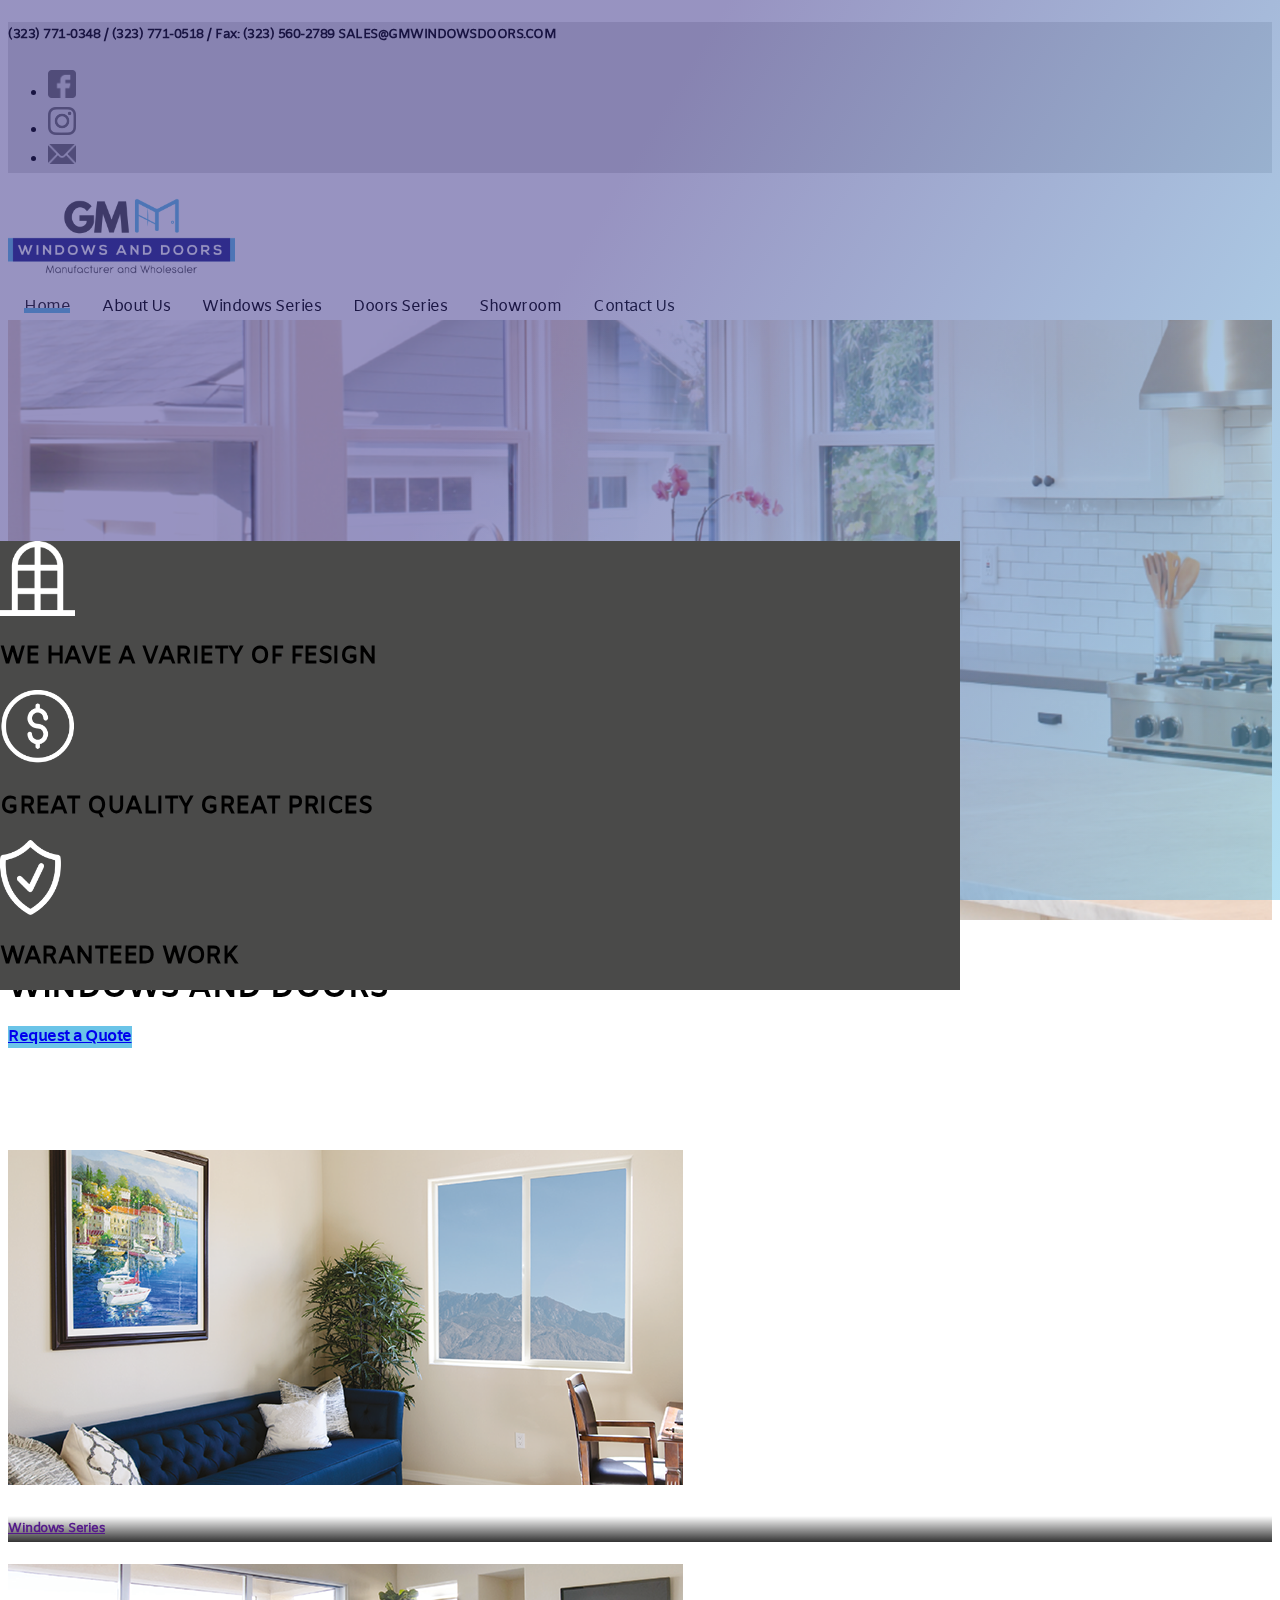
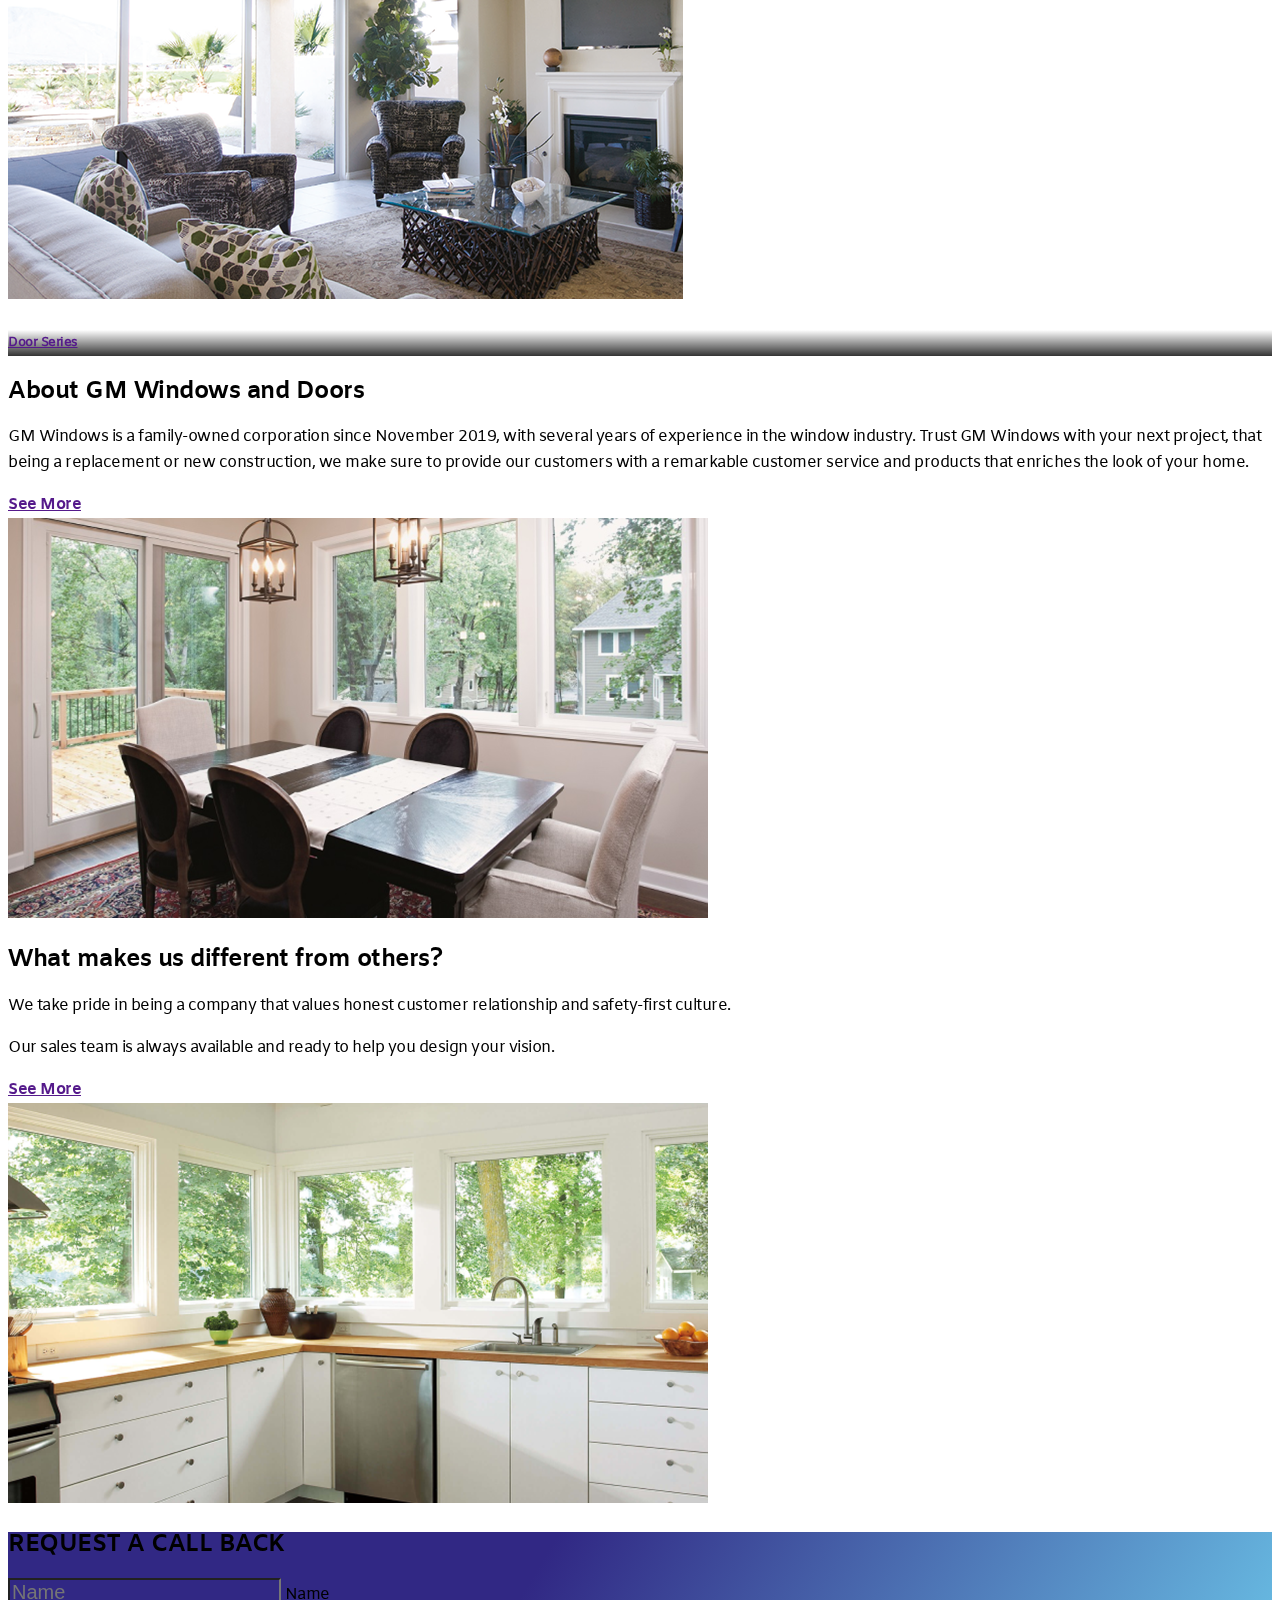
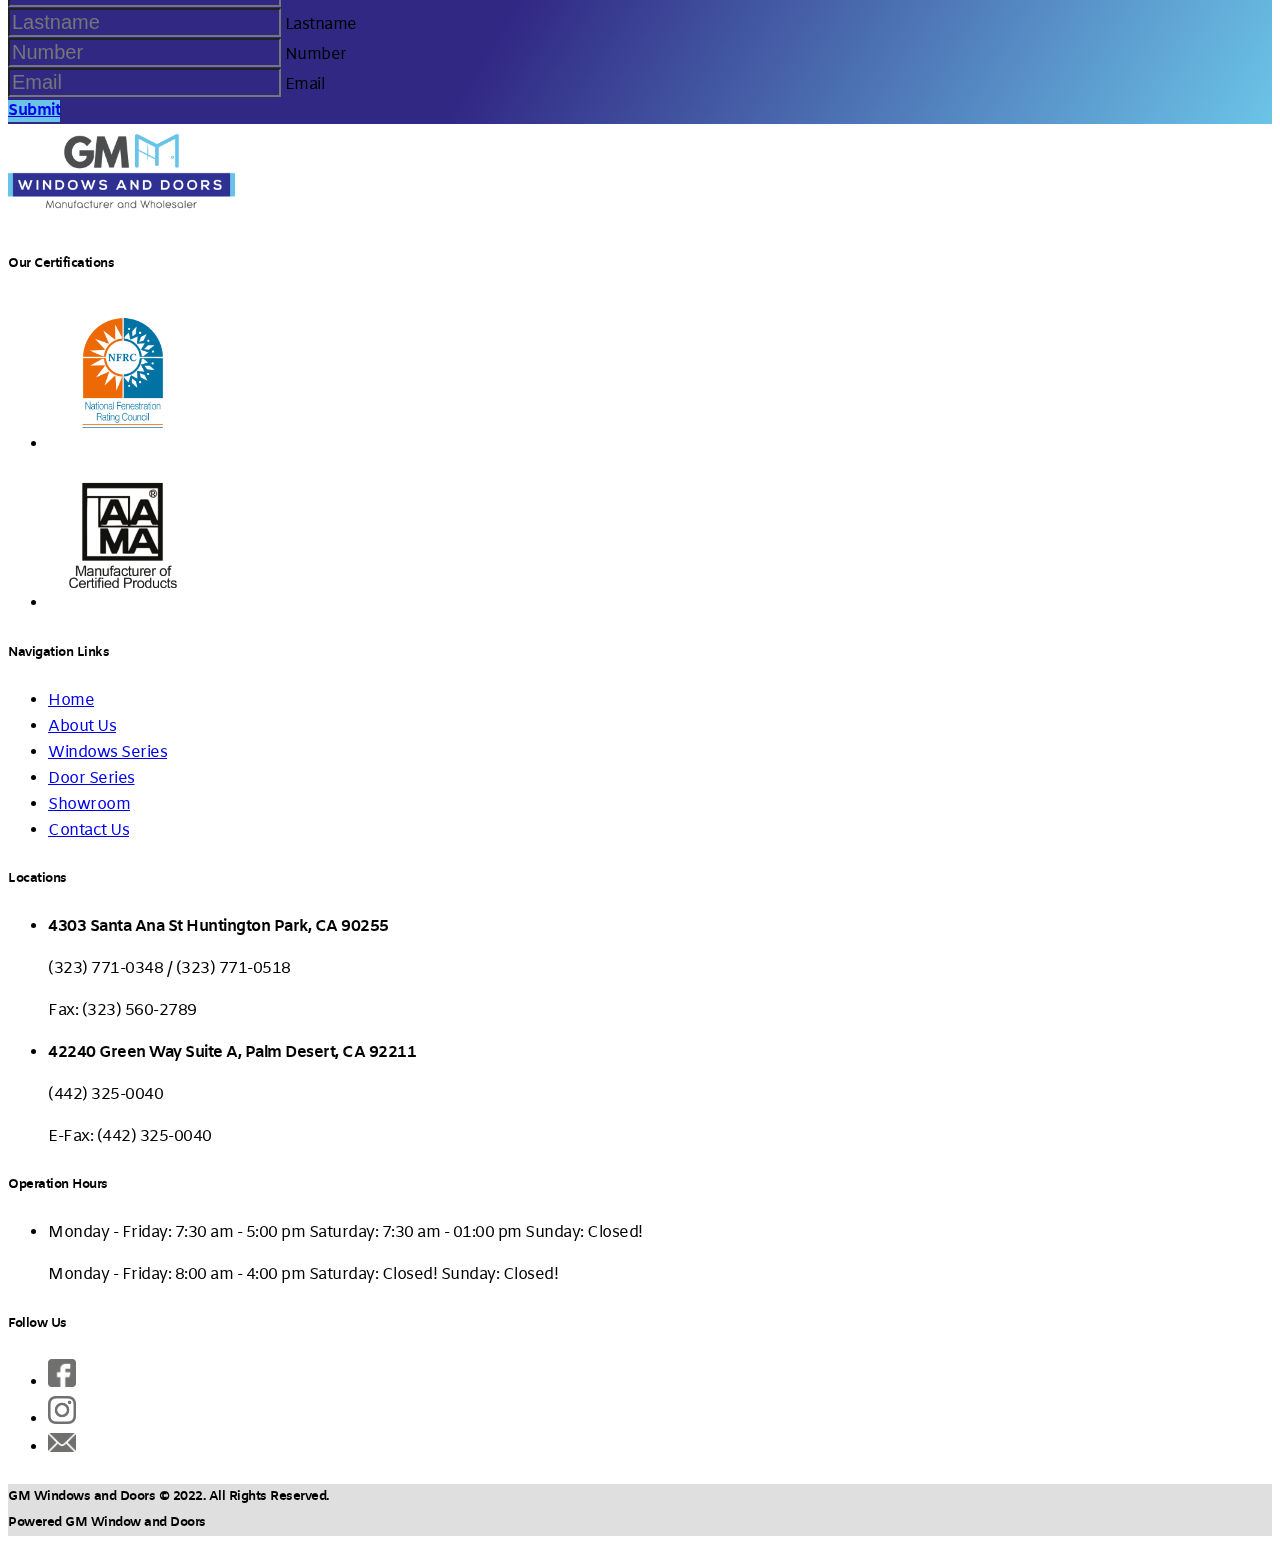
<file: index.html>
<!doctype html>
<html lang="en">
    <head>
        <meta charset="utf-8">
        <meta name="viewport" content="width=device-width, initial-scale=1">
        <title>GM Windows and doors</title>
        <link
        href="https://cdn.jsdelivr.net/npm/bootstrap@5.2.3/dist/css/bootstrap.min.css" rel="stylesheet" integrity="sha384-rbsA2VBKQhggwzxH7pPCaAqO46MgnOM80zW1RWuH61DGLwZJEdK2Kadq2F9CUG65" crossorigin="anonymous">

        <!-- Custom styles for this template -->
        <link href="css/main.css" rel="stylesheet">

    </head>
    <body>

        <div class="site-header-top sticky-topx py-1 ">
            <div class="container d-flex flex-column justify-content-between">
                <div class="row align-items-center">

                    <div class="col-12 col-md text-center text-md-start">
                        <h5>
                            (323) 771-0348 / (323) 771-0518 / Fax: (323) 560-2789 SALES@GMWINDOWSDOORS.COM
                        </h5>

                    </div>
                    <div class="col-12 col-md-auto text-center text-md-end">

                        <ul class="list-inline my-2 img-rs">
                            <li class="list-inline-item">
                                <a href="">
                                    <img src="images/fb.png" class="img-fluid">
                                </a>
                            </li>
                            <li class="list-inline-item">
                                <a href="">
                                    <img src="images/ins.png" class="img-fluid">
                                </a>
                            </li>
                            <li class="list-inline-item">
                                <a href="">
                                    <img src="images/mail.png" class="img-fluid">
                                </a>
                            </li>
                        </ul>

                    </div>
                </div>
            </div>
        </div>

        <header class="site-header bg-white py-1">
            <nav class="container d-flex flex-column flex-lg-row justify-content-between  align-items-center fs-5">
                <div class="container d-flex  flex-md-row justify-content-between  align-items-center fs-5 top-nav">
                    <a class="py-2 img-logo" href="#" aria-label="Product">
                        <img src="images/logo-gm.png" class="img-fluid d-block mx-auto ">
                    </a>
                    <input id="menu-toggle" type="checkbox"/>
                    <label class='menu-button-container' for="menu-toggle">
                        <div class='menu-button'></div>
                    </label>

                    <ul class="menu">
                        <li>
                            <a class="py-2 active" href="index.html">Home</a>
                        </li>
                        <li>
                            <a class="py-2" href="aboutus.html">About Us</a>
                        </li>
                        <li>
                            <a class="py-2" href="windows.html">Windows Series</a>
                        </li>
                        <li>
                            <a class="py-2" href="doors.html">Doors Series</a>
                        </li>
                        <li>
                            <a class="py-2" href="showroom.html">Showroom</a>
                        </li>
                        <li>
                            <a class="py-2" href="contactus.html">Contact Us</a>
                        </li>
                    </ul>
                </div>
            </nav>
        </header>

        <main>

            <section class="header-container">
                <div class="bg-light position-relative text-start">

                    <div>
                        <img src="images/header-home-1.png" class="img-fluid d-block mx-auto card-img img-overlay-bg">
                        <div class="bg-banner-image"></div>
                    </div>

                    <div class="card-img-overlay col-auto ms-3 ms-lg-5 mx-auto my-5 p-lg-5">
                        <h1 class="display-5 fw-bold mt-3 text-white">
                            WE MANUFACTURE VINYL
                            <br>
                            WINDOWS AND DOORS
                        </h1>
                        <a class="btn btn-primary fs-1 px-4 py-2 shadow fw-bold" href="#">
                            Request a Quote
                        </a>
                    </div>

                    <div class="container-items mx-auto rounded-3 shadow overflow-hidden">

                        <div class="d-md-flex flex-md-equal my-md-3 ps-3 align-items-center">
                            <div class="text-bg-dark me-md-3 py-2 px-2 text-start">
                                <div class="my-3 py-3 hstack gap-3 border-end border-white">

                                    <div>
                                        <img src="images/iconos-blancos-3.png" class="img-fluid">
                                    </div>
                                    <div>
                                        <h2 class="fs-5 pe-1">WE HAVE A VARIETY OF FESIGN</h2>
                                    </div>

                                </div>
                            </div>
                            <div class="text-bg-dark me-md-3 py-2 px-2 text-start ">
                                <div class="my-3 py-3 hstack gap-3 border-end border-white">

                                    <div>
                                        <img src="images/iconos-blancos-1.png" class="img-fluid">
                                    </div>
                                    <div>
                                        <h2 class="fs-5 pe-1">GREAT QUALITY GREAT PRICES</h2>
                                    </div>

                                </div>
                            </div>
                            <div class="text-bg-dark me-md-3 py-2 px-2 text-start ">
                                <div class="my-3 py-3 hstack gap-3">

                                    <div>
                                        <img src="images/iconos-blancos-2.png" class="img-fluid">
                                    </div>
                                    <div>
                                        <h2 class="fs-5">WARANTEED WORK</h2>
                                    </div>

                                </div>
                            </div>
                        </div>
                    </div>
                </div>

            </section>

            <!-- CARD SERIES -->
            <div class="d-lg-flex flex-lg-equal w-100 my-1 my-md-3 ps-md-3">
                <a href="">
                    <div class="me-md-3 pt-3 px-1 pt-md-5 px-md-2 text-center overflow-hidden">
                        <div class="card text-bg-dark border-0">
                            <img src="images/card-1.png" class="card-img" alt="...">
                            <div class="card-img-overlay card-bg-gradient">
                                <h5 class="card-title bottom-0 card-title fs-3 p-3 position-absolute text-start">Windows Series</h5>
                            </div>
                        </div>
                    </div>
                </a>
                <a href="">
                    <div class="me-md-3 pt-3 px-1 pt-md-5 px-md-2 text-center overflow-hidden">
                        <div class="card text-bg-dark border-0">
                            <img src="images/card-2.png" class="card-img" alt="...">
                            <div class="card-img-overlay card-bg-gradient">
                                <h5 class="card-title bottom-0 card-title fs-3 p-3 position-absolute text-start">Door Series</h5>
                            </div>
                        </div>
                    </div>
                </a>
            </div>

            <div class="align-items-center bg-light mt-md-3 w-100 d-flex flex-column flex-row d-sm-flex flex-sm-equal flex-sm-column d-lg-flex flex-lg-equal flex-lg-row">
                <div class=" overflow-hidden pt-3 pt-md-5 text-start">
                    <div class="my-3 p-3 ps-sm-5">
                        <h2 class="fs-2 fw-bold">About GM Windows and Doors</h2>
                        <p class="lead">
                            GM Windows is a family-owned corporation since November 2019, with several years of experience in the window industry. Trust GM Windows with your next project, that being a replacement or new construction, we make sure to provide our customers with a remarkable customer service and products that enriches the look of your home.
                        </p>
                        <a href="" class="btn btn-outline-dark rounded-0 fw-bold fs-5">See More</a>
                    </div>
                </div>
                <div class="overflow-hidden text-bg-primary text-center img-container-grid">
                    <img src="images/detail-1.png" class="d-block img-fluid mx-auto w-100">
                </div>
            </div>

            <div class="align-items-center bg-dark w-100 d-flex flex-column flex-row d-sm-flex flex-sm-equal flex-sm-column d-lg-flex flex-lg-equal flex-lg-row flex-lg-row-reverse">
                <div class="overflow-hidden pt-3 pt-md-5 text-start text-white">
                    <div class="my-3 p-3 ps-sm-5 pe-sm-5">
                        <h2 class="fs-2 fw-bold">What makes us different from others?</h2>
                        <p class="lead">
                            We take pride in being a company that values honest customer relationship and safety-first culture.
                        </p>
                        <p class="lead">
                            Our sales team is always available and ready to help you design your vision.
                        </p>
                        <a href="" class="btn btn-outline-light rounded-0 fw-bold fs-5">See More</a>
                    </div>
                </div>
                <div class="overflow-hidden text-bg-primary text-center img-container-grid">
                    <img src="images/detail-2.png" class="d-block img-fluid mx-auto w-100">
                </div>
            </div>

            <!-- Section Call Back -->
            <section class="bg-gradient-primary text-white">

                <div class="d-md-flex flex-md-equal w-100 ps-md-3">
                    <div class=" me-md-3 pt-3 px-3 pt-md-5 px-md-5 text-center overflow-hidden pb-md-5 pb-3">
                        <div class="mx-auto my-3 p-1 p-md-3 container-75">
                            <h2 class="display-6 text-white fw-bold mb-5">REQUEST A CALL BACK</h2>

                            <form class="form-floating container-form">
                                <div class="row g-3 mb-3 mb-md-0">
                                    <div class="col-md">
                                        <div class="form-floating mb-3">
                                            <input type="text" class="form-control" id="floatingName" placeholder="Name">
                                            <label for="floatingName">Name</label>
                                        </div>
                                    </div>
                                    <div class="col-md">
                                        <div class="form-floating mb-3">
                                            <input type="text" class="form-control" id="floatingLastname" placeholder="Lastname">
                                            <label for="floatingLastname">Lastname</label>
                                        </div>
                                    </div>
                                </div>
                                <div class="row g-3">
                                    <div class="col-md">
                                        <div class="form-floating mb-3">
                                            <input type="text" class="form-control" id="floatingName" placeholder="Number">
                                            <label for="floatingName">Number</label>
                                        </div>
                                    </div>
                                    <div class="col-md">
                                        <div class="form-floating mb-3">
                                            <input type="email" class="form-control" id="floatingLastname" placeholder="Email">
                                            <label for="floatingLastname">Email</label>
                                        </div>
                                    </div>
                                </div>

                                <div class="row g-3">
                                    <div class="col-md-6 text-start">
                                        <a class="btn btn-primary fs-3 px-4 py-2 shadow w-100 fw-bold" href="#">
                                            Submit
                                        </a>
                                    </div>
                                </div>
                            </form>
                        </div>
                    </div>
                </div>
            </section>

        </main>

        <footer class="container-fluid py-5 px-5 bg-light">
            <div class="row">
                <div class="col-12 col-md-12 col-lg">

                    <div class="img-logo">
                        <img src="images/logo-gm.png" class="img-fluid d-block mx-auto">
                    </div>

                    <h5 class="text-center mt-3 fw-bold">Our Certifications</h5>
                    <ul class="list-inline text-center img-certification">
                        <li class="list-inline-item">
                            <img src="images/c1.png" class="img-fluid">
                        </li>
                        <li class="list-inline-item">
                            <img src="images/c2.png" class="img-fluid">
                        </li>
                    </ul>
                </div>
                <div class="col-12 col-md-6 col-lg mb-4">
                    <h5 class="border-3 border-bottom border-dark d-inline-block pb-1 w-auto fw-bold">Navigation Links</h5>
                    <ul class="list-unstyled text-small fs-5">
                        <li>
                            <a class="link-secondary text-decoration-none" href="index.html">Home</a>
                        </li>
                        <li>
                            <a class="link-secondary text-decoration-none" href="aboutus.html">About Us</a>
                        </li>
                        <li>
                            <a class="link-secondary text-decoration-none" href="aboutus.html">Windows Series</a>
                        </li>
                        <li>
                            <a class="link-secondary text-decoration-none" href="doors.html">Door Series</a>
                        </li>
                        <li>
                            <a class="link-secondary text-decoration-none" href="showroom.html">Showroom</a>
                        </li>
                        <li>
                            <a class="link-secondary text-decoration-none" href="contactus.html">Contact Us</a>
                        </li>
                    </ul>
                </div>
                <div class="col-12 col-md-6 col-lg mb-4">
                    <h5 class="border-3 border-bottom border-dark d-inline-block pb-1 w-auto fw-bold">Locations</h5>
                    <ul class="list-unstyled text-small fs-5">
                        <li class="mb-3">
                            <p class="m-0 fw-bold">
                                4303 Santa Ana St Huntington Park, CA 90255
                            </p>
                            <p class="m-0">
                                (323) 771-0348 / (323) 771-0518
                            </p>
                            <p class="m-0">
                                Fax: (323) 560-2789
                            </p>
                        </li>
                        <li>
                            <p class="m-0 fw-bold">
                                42240 Green Way Suite A, Palm Desert, CA 92211
                            </p>
                            <p class="m-0">
                                (442) 325-0040
                            </p>
                            <p class="m-0">
                                E-Fax: (442) 325-0040
                            </p>
                        </li>
                    </ul>
                </div>
                <div class="col-12 col-md-12 col-lg mb-4">
                    <h5 class="border-3 border-bottom border-dark d-inline-block pb-1 w-auto fw-bold">Operation Hours</h5>
                    <ul class="list-unstyled text-small fs-5">
                        <li class="mb-3">
                            <p>
                                Monday - Friday: 7:30 am - 5:00 pm Saturday: 7:30 am - 01:00 pm Sunday: Closed!
                            </p>
                            <p>
                                Monday - Friday: 8:00 am - 4:00 pm Saturday: Closed! Sunday: Closed!
                            </p>
                        </li>
                    </ul>

                    <h5 class="mt-3 border-3 border-bottom border-dark d-inline-block pb-1 w-auto fw-bold">Follow Us</h5>
                    <ul class="list-inline img-rs">
                        <li class="list-inline-item">
                            <a href="">
                                <img src="images/fb.png" class="img-fluid">
                            </a>
                        </li>
                        <li class="list-inline-item">
                            <a href="">
                                <img src="images/ins.png" class="img-fluid">
                            </a>
                        </li>
                        <li class="list-inline-item">
                            <a href="">
                                <img src="images/mail.png" class="img-fluid">
                            </a>
                        </li>
                    </ul>
                </div>

            </div>
        </footer>

        <div class="site-header-top py-3 ">
            <div class="container d-flex flex-column justify-content-between">
                <div class="row align-items-center">

                    <div class="col col-md text-center fw-bold">
                        <h5>
                            GM Windows and Doors © 2022. All Rights Reserved.
                            <br>
                            Powered GM Window and Doors
                        </h5>
                    </div>
                </div>
            </div>
        </div>

        <script src="https://cdn.jsdelivr.net/npm/bootstrap@5.2.3/dist/js/bootstrap.bundle.min.js" integrity="sha384-kenU1KFdBIe4zVF0s0G1M5b4hcpxyD9F7jL+jjXkk+Q2h455rYXK/7HAuoJl+0I4" crossorigin="anonymous"></script>
    </body>
</html>
</file>
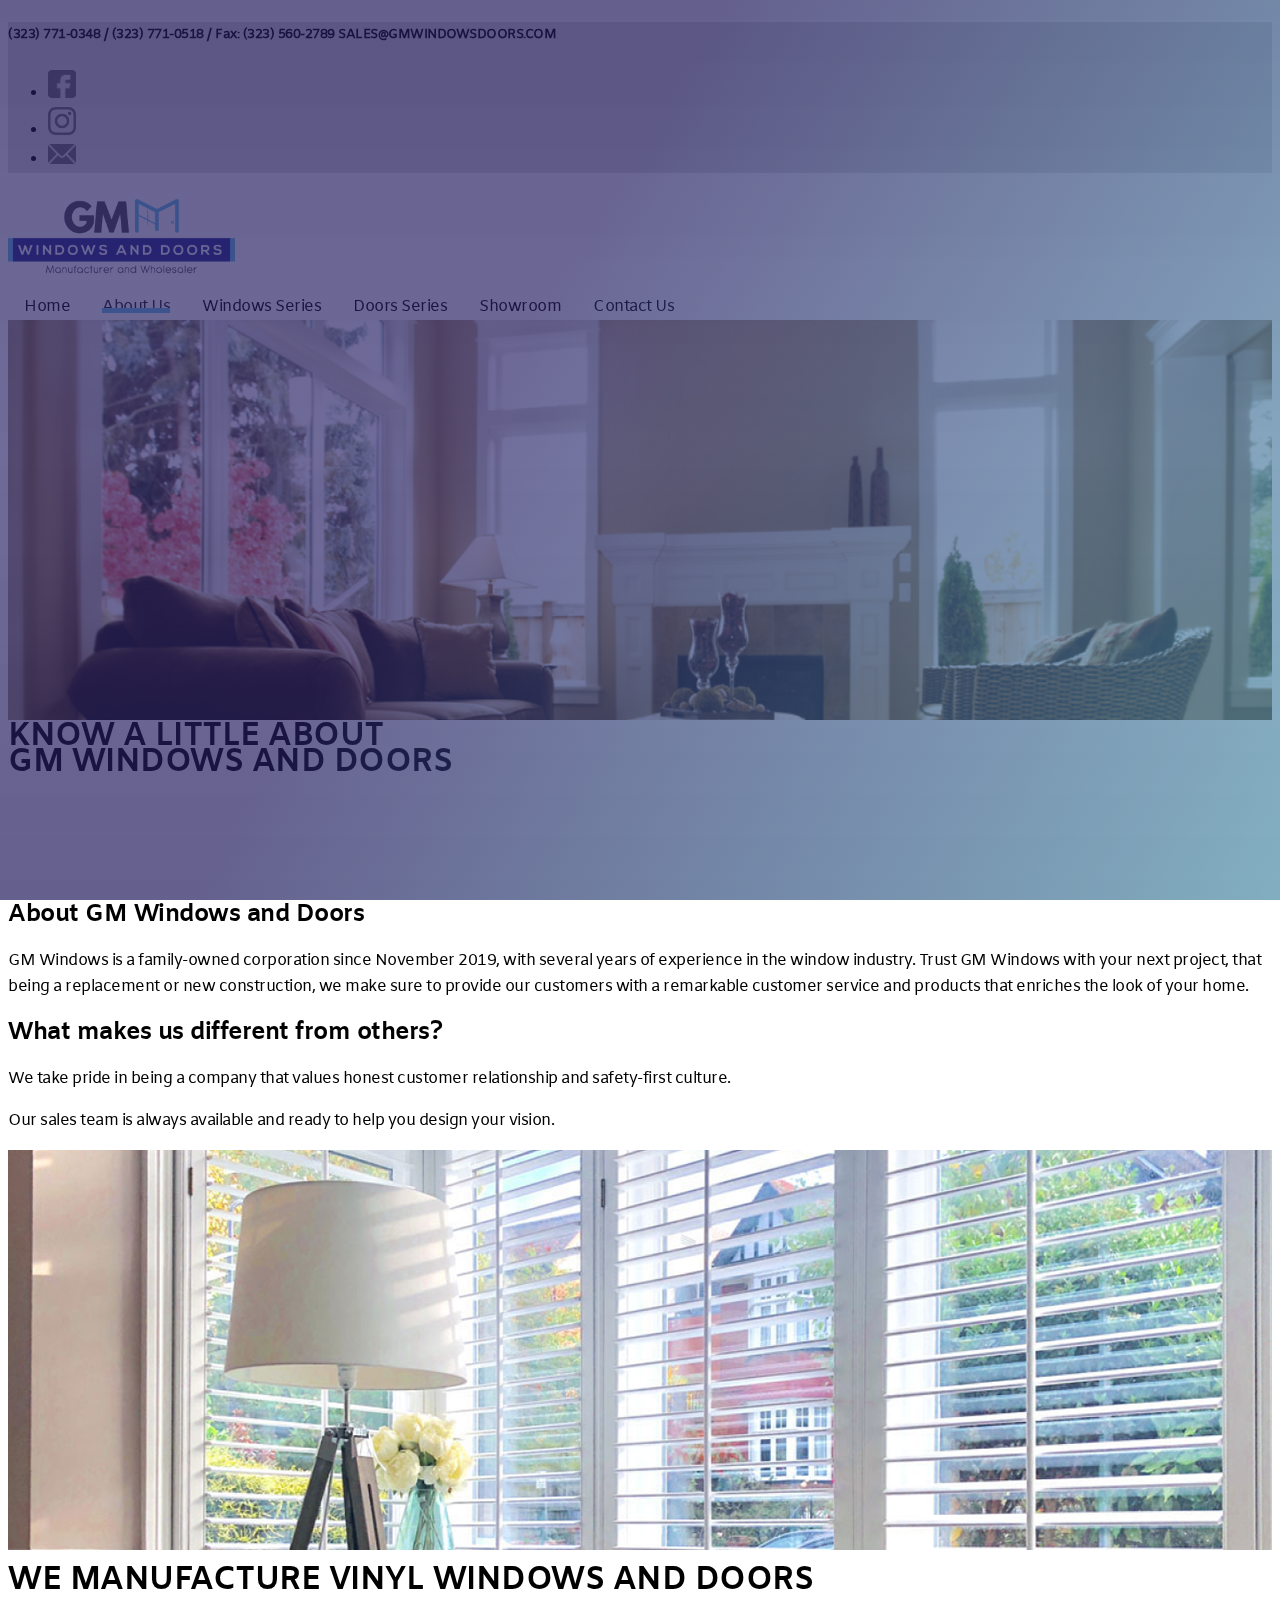
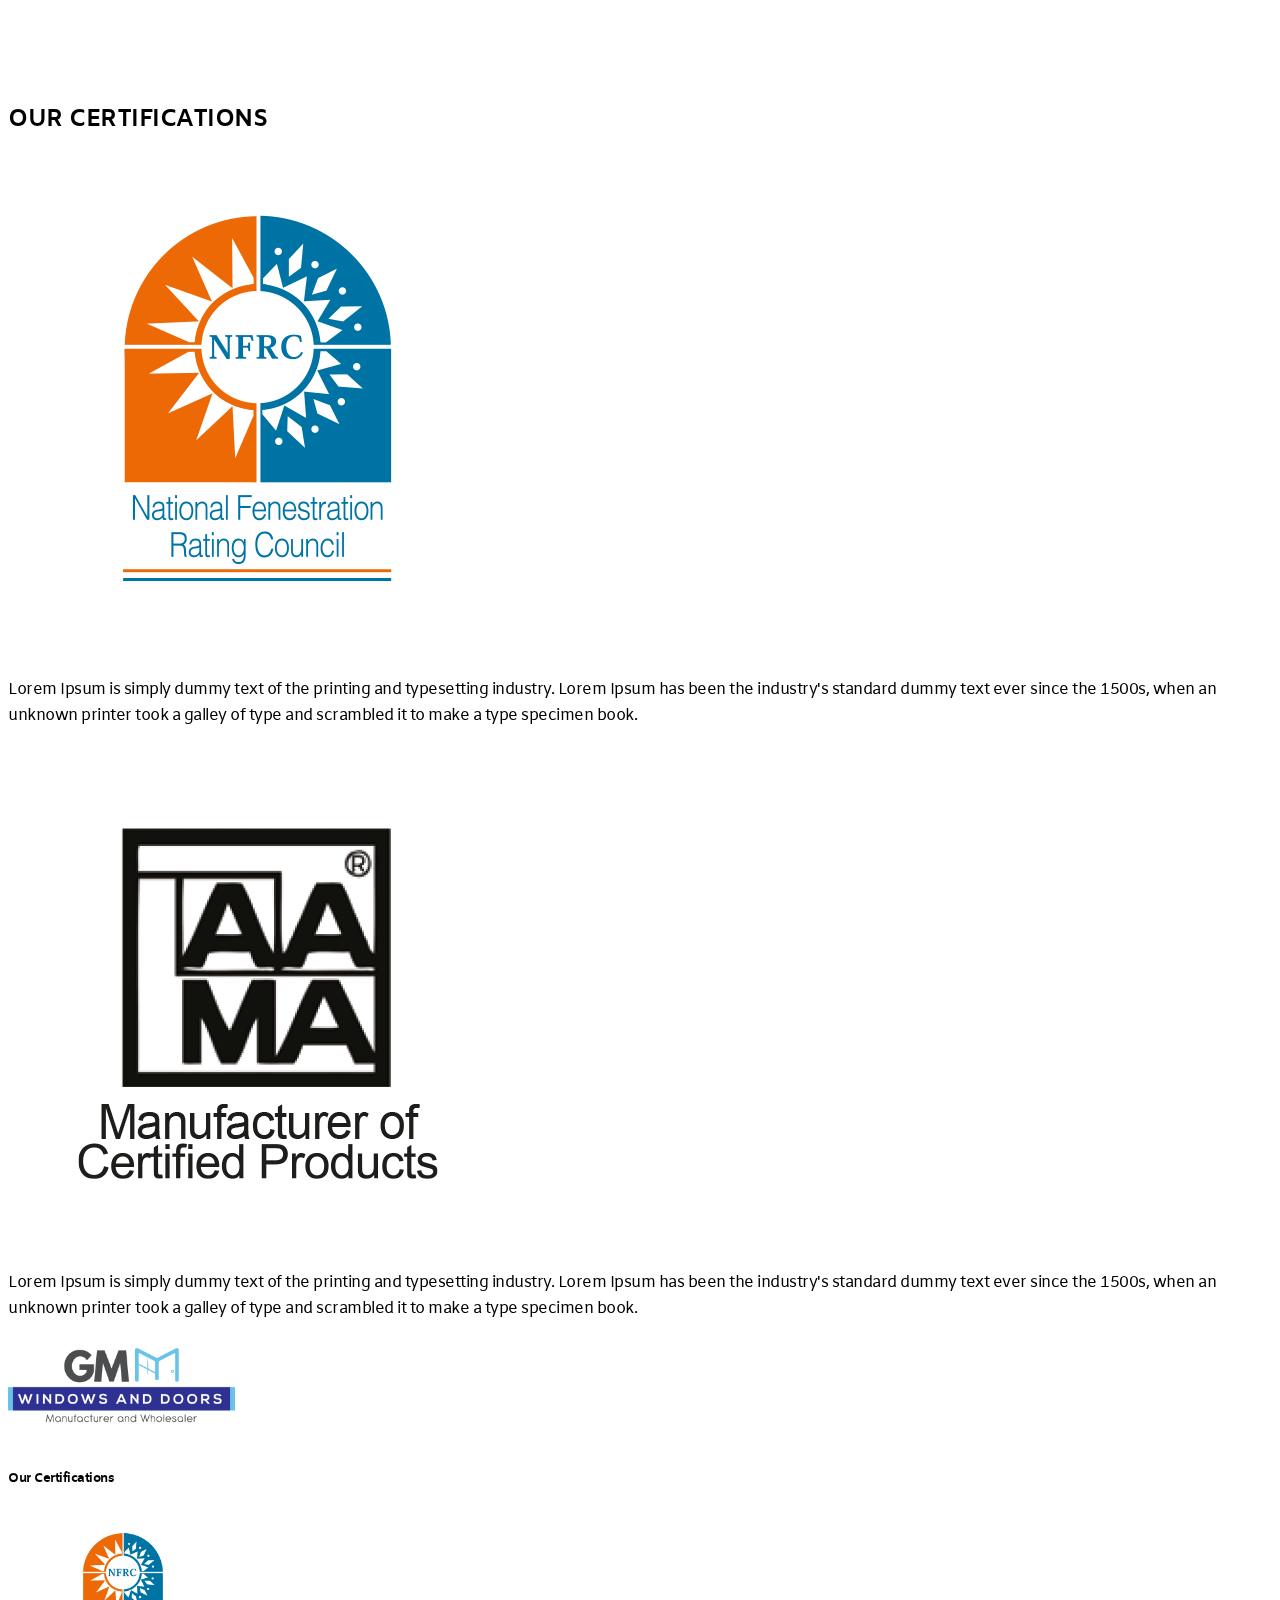
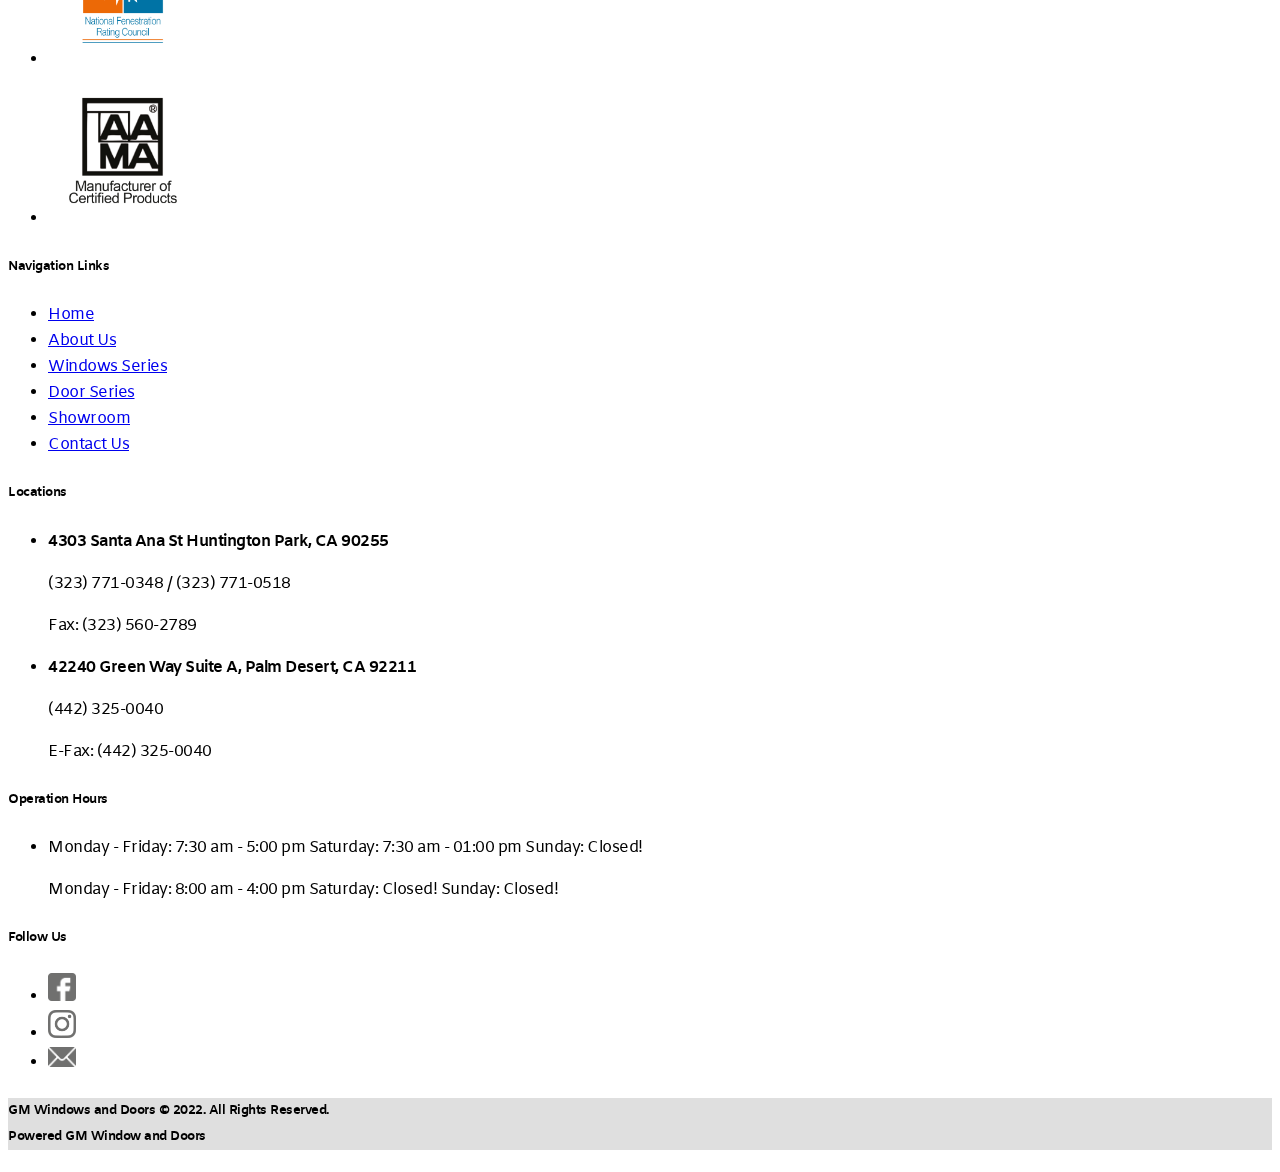
<file: aboutus.html>
<!doctype html>
<html lang="en">
    <head>
        <meta charset="utf-8">
        <meta name="viewport" content="width=device-width, initial-scale=1">
        <title>GM Windows and doors</title>
        <link
        href="https://cdn.jsdelivr.net/npm/bootstrap@5.2.3/dist/css/bootstrap.min.css" rel="stylesheet" integrity="sha384-rbsA2VBKQhggwzxH7pPCaAqO46MgnOM80zW1RWuH61DGLwZJEdK2Kadq2F9CUG65" crossorigin="anonymous">

        <!-- Custom styles for this template -->
        <link href="css/main.css" rel="stylesheet">

    </head>
    <body>

        <div class="site-header-top sticky-topx py-1 ">
            <div class="container d-flex flex-column justify-content-between">
                <div class="row align-items-center">

                    <div class="col-12 col-md text-center text-md-start">
                        <h5>
                            (323) 771-0348 / (323) 771-0518 / Fax: (323) 560-2789 SALES@GMWINDOWSDOORS.COM
                        </h5>

                    </div>
                    <div class="col-12 col-md-auto text-center text-md-end">

                        <ul class="list-inline my-2 img-rs">
                            <li class="list-inline-item">
                                <a href="">
                                    <img src="images/fb.png" class="img-fluid">
                                </a>
                            </li>
                            <li class="list-inline-item">
                                <a href="">
                                    <img src="images/ins.png" class="img-fluid">
                                </a>
                            </li>
                            <li class="list-inline-item">
                                <a href="">
                                    <img src="images/mail.png" class="img-fluid">
                                </a>
                            </li>
                        </ul>

                    </div>
                </div>
            </div>
        </div>

        <header class="site-header bg-white py-1">
            <nav class="container d-flex flex-column flex-lg-row justify-content-between  align-items-center fs-5"> 
                <div class="container d-flex  flex-md-row justify-content-between  align-items-center fs-5 top-nav">
                    <a class="py-2 img-logo" href="#" aria-label="Product">
                        <img src="images/logo-gm.png" class="img-fluid d-block mx-auto ">
                    </a>
                    <input id="menu-toggle" type="checkbox"/>
                    <label class='menu-button-container' for="menu-toggle">
                        <div class='menu-button'></div>
                    </label>

                    <ul class="menu">
                        <li>
                            <a class="py-2" href="index.html">Home</a>
                        </li>
                        <li>
                            <a class="py-2 active" href="aboutus.html">About Us</a>
                        </li>
                        <li>
                            <a class="py-2" href="windows.html">Windows Series</a>
                        </li>
                        <li>
                            <a class="py-2" href="doors.html">Doors Series</a>
                        </li>
                        <li>
                            <a class="py-2" href="showroom.html">Showroom</a>
                        </li>
                        <li>
                            <a class="py-2" href="contactus.html">Contact Us</a>
                        </li>
                    </ul>
                </div>
            </nav>
        </header>

        <main>

            <section class="header-container">
                <div class="bg-light position-relative text-center">

                    <div>
                        <img src="images/header-about-1.png" class="img-fluid d-block mx-auto card-img img-overlay-bg-small">
                        <div class="bg-banner-image-black"></div>
                    </div>

                    <div class="col-auto p-lg-5 mx-auto my-5 card-img-overlay">
                        <h1 class="display-6 fw-normal text-white centery">
                            KNOW A LITTLE ABOUT
                            <br>
                            GM WINDOWS AND DOORS
                        </h1>
                    </div>

                </div>

            </section>

            <!-- Paragraph SERIES -->
            <div class="bg-white w-100 mt-md-3 mb-4 align-items-top d-flex flex-equal flex-column d-sm-flex flex-sm-equal flex-sm-column d-lg-flex flex-lg-equal flex-lg-row">
                <div class=" overflow-hidden pt-1 pt-md-3 text-start border-end border-3">
                    <div class="my-3 p-3 ps-lg-5">
                        <h2 class="fs-2 fw-bold">About GM Windows and Doors</h2>
                        <p class="lead">
                            GM Windows is a family-owned corporation since November 2019, with several years of experience in the window industry. Trust GM Windows with your next project, that being a replacement or new construction, we make sure to provide our customers with a remarkable customer service and products that enriches the look of your home.
                        </p> 
                    </div>
                </div>
                <div class=" overflow-hidden pt-1 pt-md-3 text-start">
                    <div class="my-3 p-3 ps-lg-5">
                        <h2 class="fs-2 fw-bold">What makes us different from others?</h2>
                        <p class="lead">
                            We take pride in being a company that values honest customer relationship and safety-first culture.
                        </p>
                        <p class="lead">
                            Our sales team is always available and ready to help you design your vision.
                        </p> 
                    </div>
                </div>
            </div>

            <section class="header-container">
                <div class="bg-light position-relative text-center">

                    <div>
                        <img src="images/header-about-2.png" class="img-fluid d-block mx-auto card-img img-overlay-bg-small">
                        <div class="bg-banner-image"></div>
                    </div>

                    <div class="col-auto p-lg-5 mx-auto my-5 card-img-overlay">
                        <h1 class="display-6 fw-normal text-white centery px-3">
                            WE MANUFACTURE VINYL WINDOWS AND DOORS
                        </h1>
                    </div>

                </div>

            </section>

            <!-- Certifications SERIES -->
            <section>
                <h2 class="fs-1 fw-bold w-100 text-center">OUR CERTIFICATIONS</h2>

                <div class="bg-white w-100 mt-md-3 mb-4 align-items-center d-flex flex-column flex-row d-sm-flex flex-sm-equal flex-sm-column d-lg-flex flex-lg-equal flex-lg-row">
                    <div class=" overflow-hidden pt-1 pt-md-3 text-start">
                        <div class="my-3 p-3 ps-lg-5">

                            <div class="card mb-3 border-0">
                                <div class="row g-0 align-items-center">
                                    <div class="col-md-4">
                                        <img src="images/c1.png" class="img-fluid rounded-start d-block mx-auto" alt="...">
                                    </div>
                                    <div class="col-md-8">
                                        <div class="card-body">
                                            <p class="card-text lead">
                                                Lorem Ipsum is simply dummy text of the printing and typesetting industry. Lorem Ipsum has been the industry's standard dummy text ever since the 1500s, when an unknown printer took a galley of type and scrambled it to make a type specimen book.
                                            </p>
                                        </div>
                                    </div>
                                </div>
                            </div>
                        </div>
                    </div>
                    <div class=" overflow-hidden pt-1 pt-md-3 text-start ">
                        <div class="my-3 p-3 ps-lg-5">
                            <div class="card mb-3 border-0">
                                <div class="row g-0 align-items-center">
                                    <div class="col-md-4">
                                        <img src="images/c2.png" class="img-fluid rounded-start d-block mx-auto" alt="...">
                                    </div>
                                    <div class="col-md-8">
                                        <div class="card-body">
                                            <p class="card-text lead">
                                                Lorem Ipsum is simply dummy text of the printing and typesetting industry. Lorem Ipsum has been the industry's standard dummy text ever since the 1500s, when an unknown printer took a galley of type and scrambled it to make a type specimen book.
                                            </p>
                                        </div>
                                    </div>
                                </div>
                            </div>
                        </div>
                    </div>
                </div>
            </section>
        </main>

        <footer class="container-fluid py-5 px-5 bg-light">
            <div class="row">
                <div class="col-12 col-md-12 col-lg">
                    
                    <div class="img-logo">
                        <img src="images/logo-gm.png" class="img-fluid d-block mx-auto">
                    </div>
                    
                    <h5 class="text-center mt-3 fw-bold">Our Certifications</h5>
                    <ul class="list-inline text-center img-certification">
                        <li class="list-inline-item">
                            <img src="images/c1.png" class="img-fluid">
                        </li>
                        <li class="list-inline-item">
                            <img src="images/c2.png" class="img-fluid">
                        </li> 
                    </ul>
                </div>
                <div class="col-12 col-md-6 col-lg mb-4">
                    <h5 class="border-3 border-bottom border-dark d-inline-block pb-1 w-auto fw-bold">Navigation Links</h5>
                    <ul class="list-unstyled text-small fs-5">
                        <li>
                            <a class="link-secondary text-decoration-none" href="index.html">Home</a>
                        </li>
                        <li>
                            <a class="link-secondary text-decoration-none" href="aboutus.html">About Us</a>
                        </li>
                        <li>
                            <a class="link-secondary text-decoration-none" href="aboutus.html">Windows Series</a>
                        </li>
                        <li>
                            <a class="link-secondary text-decoration-none" href="doors.html">Door Series</a>
                        </li>
                        <li>
                            <a class="link-secondary text-decoration-none" href="showroom.html">Showroom</a>
                        </li>
                        <li>
                            <a class="link-secondary text-decoration-none" href="contactus.html">Contact Us</a>
                        </li>
                    </ul>
                </div>
                <div class="col-12 col-md-6 col-lg mb-4">
                    <h5 class="border-3 border-bottom border-dark d-inline-block pb-1 w-auto fw-bold">Locations</h5>
                    <ul class="list-unstyled text-small fs-5">
                        <li class="mb-3">
                            <p class="m-0 fw-bold">
                                4303 Santa Ana St Huntington Park, CA 90255
                            </p>
                            <p class="m-0">
                                (323) 771-0348 / (323) 771-0518
                            </p>
                            <p class="m-0">
                                Fax: (323) 560-2789
                            </p>
                        </li>
                        <li>
                            <p class="m-0 fw-bold">
                                42240 Green Way Suite A, Palm Desert, CA 92211
                            </p>
                            <p class="m-0">
                                (442) 325-0040
                            </p>
                            <p class="m-0">
                                E-Fax: (442) 325-0040
                            </p>
                        </li> 
                    </ul>
                </div>
                <div class="col-12 col-md-12 col-lg mb-4">
                    <h5 class="border-3 border-bottom border-dark d-inline-block pb-1 w-auto fw-bold">Operation Hours</h5>
                    <ul class="list-unstyled text-small fs-5">
                        <li class="mb-3">
                            <p>
                                Monday - Friday: 7:30 am - 5:00 pm Saturday: 7:30 am - 01:00 pm Sunday: Closed!
                            </p>
                            <p>
                                Monday - Friday: 8:00 am - 4:00 pm Saturday: Closed! Sunday: Closed!
                            </p>
                        </li>
                    </ul>

                    <h5 class="mt-3 border-3 border-bottom border-dark d-inline-block pb-1 w-auto fw-bold">Follow Us</h5>
                    <ul class="list-inline img-rs">
                        <li class="list-inline-item">
                            <a href="">
                                <img src="images/fb.png" class="img-fluid">
                            </a>
                        </li>
                        <li class="list-inline-item">
                            <a href="">
                                <img src="images/ins.png" class="img-fluid">
                            </a>
                        </li>
                        <li class="list-inline-item">
                            <a href="">
                                <img src="images/mail.png" class="img-fluid">
                            </a>
                        </li>
                    </ul>
                </div> 
 
            </div>
        </footer> 

        <div class="site-header-top py-3 ">
            <div class="container d-flex flex-column justify-content-between">
                <div class="row align-items-center">

                    <div class="col col-md text-center fw-bold">
                        <h5>
                            GM Windows and Doors © 2022. All Rights Reserved. <br>
                            Powered GM Window and Doors
                        </h5> 
                    </div> 
                </div>
            </div>
        </div>

        <script src="https://cdn.jsdelivr.net/npm/bootstrap@5.2.3/dist/js/bootstrap.bundle.min.js" integrity="sha384-kenU1KFdBIe4zVF0s0G1M5b4hcpxyD9F7jL+jjXkk+Q2h455rYXK/7HAuoJl+0I4" crossorigin="anonymous"></script>
    </body>
</html>
</file>
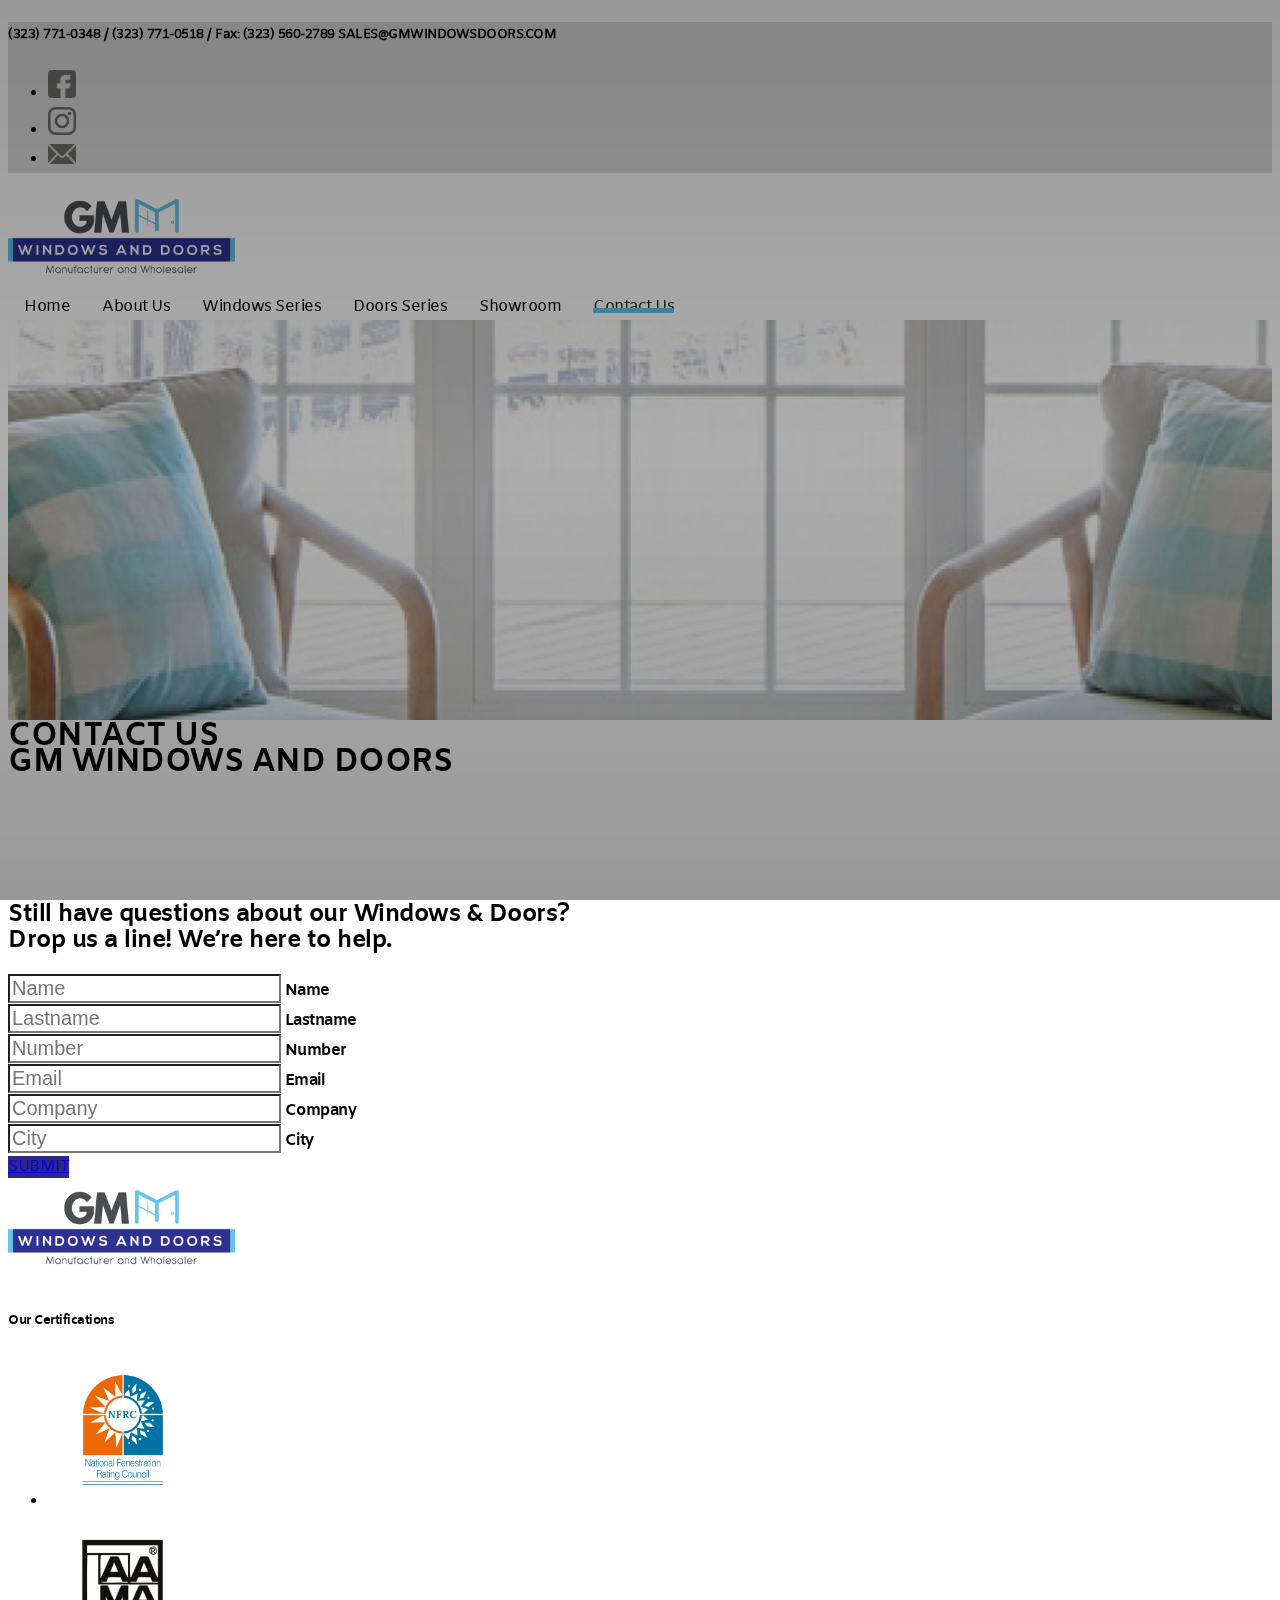
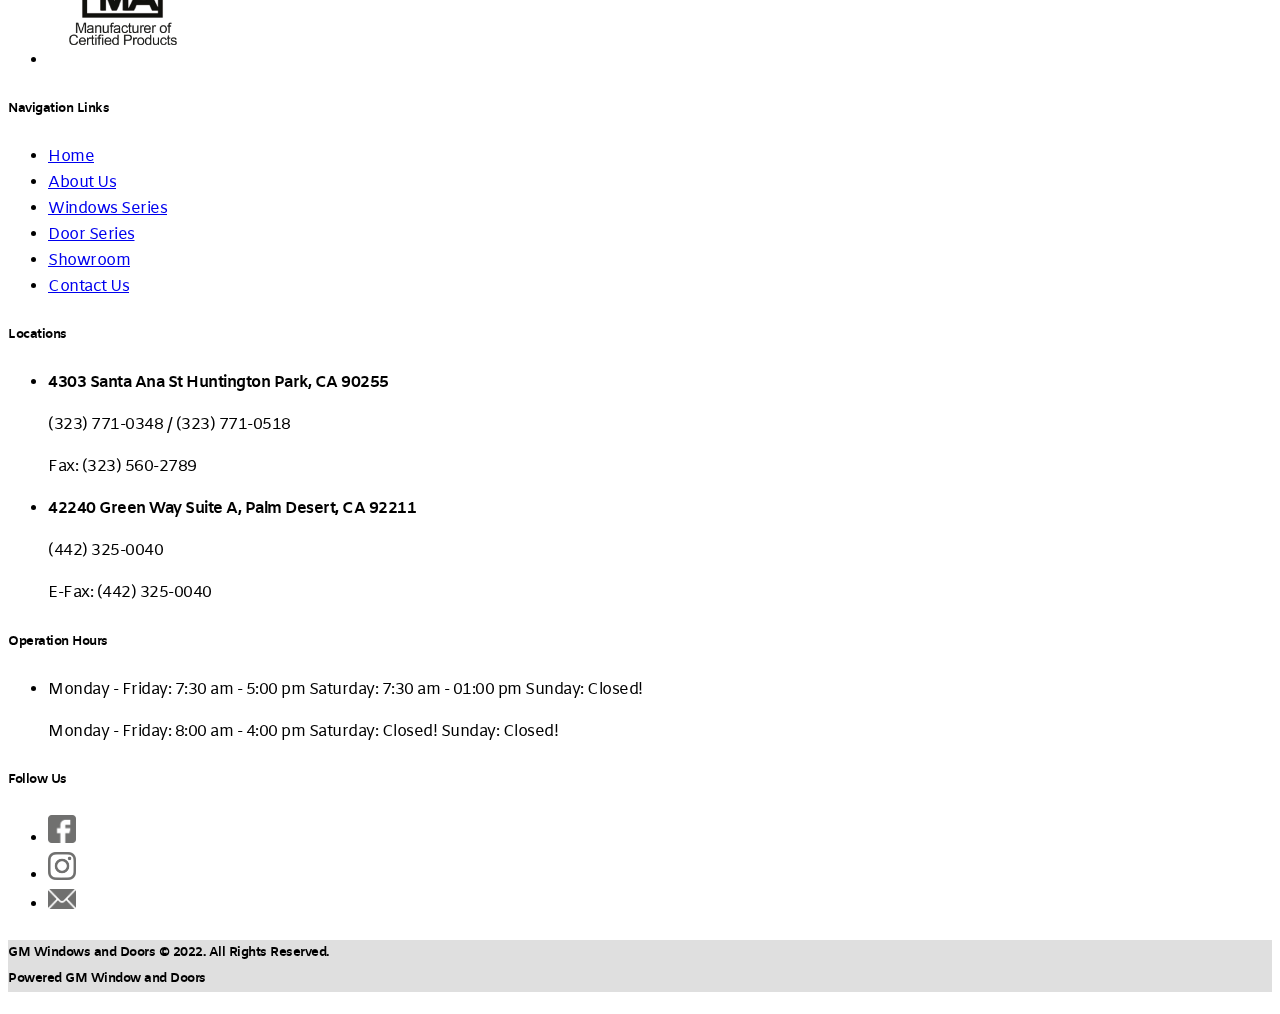
<file: contactus.html>
<!doctype html>
<html lang="en">
    <head>
        <meta charset="utf-8">
        <meta name="viewport" content="width=device-width, initial-scale=1">
        <title>GM Windows and doors</title>
        <link
        href="https://cdn.jsdelivr.net/npm/bootstrap@5.2.3/dist/css/bootstrap.min.css" rel="stylesheet" integrity="sha384-rbsA2VBKQhggwzxH7pPCaAqO46MgnOM80zW1RWuH61DGLwZJEdK2Kadq2F9CUG65" crossorigin="anonymous">

        <!-- Custom styles for this template -->
        <link href="css/main.css" rel="stylesheet">

    </head>
    <body>

        <div class="site-header-top sticky-topx py-1 ">
            <div class="container d-flex flex-column justify-content-between">
                <div class="row align-items-center">

                    <div class="col-12 col-md text-center text-md-start">
                        <h5>
                            (323) 771-0348 / (323) 771-0518 / Fax: (323) 560-2789 SALES@GMWINDOWSDOORS.COM
                        </h5>

                    </div>
                    <div class="col-12 col-md-auto text-center text-md-end">

                        <ul class="list-inline my-2 img-rs">
                            <li class="list-inline-item">
                                <a href="">
                                    <img src="images/fb.png" class="img-fluid">
                                </a>
                            </li>
                            <li class="list-inline-item">
                                <a href="">
                                    <img src="images/ins.png" class="img-fluid">
                                </a>
                            </li>
                            <li class="list-inline-item">
                                <a href="">
                                    <img src="images/mail.png" class="img-fluid">
                                </a>
                            </li>
                        </ul>

                    </div>
                </div>
            </div>
        </div>

        <header class="site-header bg-white py-1">
            <nav class="container d-flex flex-column flex-lg-row justify-content-between  align-items-center fs-5"> 
                <div class="container d-flex  flex-md-row justify-content-between  align-items-center fs-5 top-nav">
                    <a class="py-2 img-logo" href="#" aria-label="Product">
                        <img src="images/logo-gm.png" class="img-fluid d-block mx-auto ">
                    </a>
                    <input id="menu-toggle" type="checkbox"/>
                    <label class='menu-button-container' for="menu-toggle">
                        <div class='menu-button'></div>
                    </label>

                    <ul class="menu">
                        <li>
                            <a class="py-2" href="index.html">Home</a>
                        </li>
                        <li>
                            <a class="py-2" href="aboutus.html">About Us</a>
                        </li>
                        <li>
                            <a class="py-2" href="windows.html">Windows Series</a>
                        </li>
                        <li>
                            <a class="py-2" href="doors.html">Doors Series</a>
                        </li>
                        <li>
                            <a class="py-2" href="showroom.html">Showroom</a>
                        </li>
                        <li>
                            <a class="py-2 active" href="contactus.html">Contact Us</a>
                        </li>
                    </ul>
                </div>
            </nav>
        </header>

        <main class="bg-light">

            <section class="header-container mb-0">
                <div class="bg-light position-relative text-center">

                    <div>
                        <img src="images/header-contactus-1.png" class="img-fluid d-block mx-auto card-img img-overlay-bg-small">
                        <div class="bg-banner-image-black"></div>
                    </div>

                    <div class="col-auto p-lg-5 mx-auto my-5 card-img-overlay">
                        <h1 class="display-6 fw-normal text-white centery">
                            CONTACT US
                            <br>
                            GM WINDOWS AND DOORS
                        </h1>
                    </div>

                </div>

            </section>

            <!-- Section Call Back -->
            <section class="bg-light text-black mt-5">

                <h2 class="fs-2 text-black fw-bold pt-3 px-3 text-center">
                    Still have questions about our Windows & Doors?
                    <br>
                    Drop us a line! We’re here to help.
                </h2>

                <div class="d-md-flex flex-md-equal w-100">
                    <div class=" pt-3 px-3 pt-md-5 px-md-5 text-center  pb-md-5 pb-3">
                        <div class="bg-white border mx-auto my-3 p-5 rounded-1 shadow">

                            <form class="container-75 container-form-contact form-floating mx-auto my-5">
                                <div class="row g-3 mb-3 mb-md-0">
                                    <div class="col-md">
                                        <div class="form-floating mb-3">
                                            <input type="text" class="bg-dark bg-light bg-opacity-10 border-0 form-control text-black rounded-1" id="floatingName" placeholder="Name">
                                            <label for="floatingName" class="fw-bold">Name</label>
                                        </div>
                                    </div>
                                    <div class="col-md">
                                        <div class="form-floating mb-3">
                                            <input type="text" class="bg-dark bg-light bg-opacity-10 border-0 form-control text-black rounded-1" id="floatingLastname" placeholder="Lastname">
                                            <label for="floatingLastname" class="fw-bold">Lastname</label>
                                        </div>
                                    </div>
                                </div>
                                <div class="row g-3">
                                    <div class="col-md">
                                        <div class="form-floating mb-3">
                                            <input type="text" class="bg-dark bg-light bg-opacity-10 border-0 form-control text-black rounded-1" id="floatingName" placeholder="Number">
                                            <label for="floatingName" class="fw-bold">Number</label>
                                        </div>
                                    </div>
                                    <div class="col-md">
                                        <div class="form-floating mb-3">
                                            <input type="email" class="bg-dark bg-light bg-opacity-10 border-0 form-control text-black rounded-1" id="floatingLastname" placeholder="Email">
                                            <label for="floatingLastname" class="fw-bold">Email</label>
                                        </div>
                                    </div>
                                </div>
                                <div class="row g-3">
                                    <div class="col-md">
                                        <div class="form-floating mb-3">
                                            <input type="text" class="bg-dark bg-light bg-opacity-10 border-0 form-control text-black rounded-1" id="floatingName" placeholder="Company">
                                            <label for="floatingName" class="fw-bold">Company</label>
                                        </div>
                                    </div>
                                    <div class="col-md">
                                        <div class="form-floating mb-3">
                                            <input type="text" class="bg-dark bg-light bg-opacity-10 border-0 form-control text-black rounded-1" id="floatingLastname" placeholder="City">
                                            <label for="floatingLastname" class="fw-bold">City</label>
                                        </div>
                                    </div>
                                </div>

                                <div class="row g-3">
                                    <div class="col-md-12 text-start">
                                        <a class="btn btn-primary-grid fs-4 px-4 py-3 mt-4 shadow w-100 text-white" href="#">
                                            SUBMIT
                                        </a>
                                    </div>
                                </div>
                            </form>
                        </div>
                    </div>
                </div>
            </section>

        </main>

        <footer class="container-fluid py-5 px-5 bg-light">
            <div class="row">
                <div class="col-12 col-md-12 col-lg">
                    
                    <div class="img-logo">
                        <img src="images/logo-gm.png" class="img-fluid d-block mx-auto">
                    </div>
                    
                    <h5 class="text-center mt-3 fw-bold">Our Certifications</h5>
                    <ul class="list-inline text-center img-certification">
                        <li class="list-inline-item">
                            <img src="images/c1.png" class="img-fluid">
                        </li>
                        <li class="list-inline-item">
                            <img src="images/c2.png" class="img-fluid">
                        </li> 
                    </ul>
                </div>
                <div class="col-12 col-md-6 col-lg mb-4">
                    <h5 class="border-3 border-bottom border-dark d-inline-block pb-1 w-auto fw-bold">Navigation Links</h5>
                    <ul class="list-unstyled text-small fs-5">
                        <li>
                            <a class="link-secondary text-decoration-none" href="index.html">Home</a>
                        </li>
                        <li>
                            <a class="link-secondary text-decoration-none" href="aboutus.html">About Us</a>
                        </li>
                        <li>
                            <a class="link-secondary text-decoration-none" href="aboutus.html">Windows Series</a>
                        </li>
                        <li>
                            <a class="link-secondary text-decoration-none" href="doors.html">Door Series</a>
                        </li>
                        <li>
                            <a class="link-secondary text-decoration-none" href="showroom.html">Showroom</a>
                        </li>
                        <li>
                            <a class="link-secondary text-decoration-none" href="contactus.html">Contact Us</a>
                        </li>
                    </ul>
                </div>
                <div class="col-12 col-md-6 col-lg mb-4">
                    <h5 class="border-3 border-bottom border-dark d-inline-block pb-1 w-auto fw-bold">Locations</h5>
                    <ul class="list-unstyled text-small fs-5">
                        <li class="mb-3">
                            <p class="m-0 fw-bold">
                                4303 Santa Ana St Huntington Park, CA 90255
                            </p>
                            <p class="m-0">
                                (323) 771-0348 / (323) 771-0518
                            </p>
                            <p class="m-0">
                                Fax: (323) 560-2789
                            </p>
                        </li>
                        <li>
                            <p class="m-0 fw-bold">
                                42240 Green Way Suite A, Palm Desert, CA 92211
                            </p>
                            <p class="m-0">
                                (442) 325-0040
                            </p>
                            <p class="m-0">
                                E-Fax: (442) 325-0040
                            </p>
                        </li> 
                    </ul>
                </div>
                <div class="col-12 col-md-12 col-lg mb-4">
                    <h5 class="border-3 border-bottom border-dark d-inline-block pb-1 w-auto fw-bold">Operation Hours</h5>
                    <ul class="list-unstyled text-small fs-5">
                        <li class="mb-3">
                            <p>
                                Monday - Friday: 7:30 am - 5:00 pm Saturday: 7:30 am - 01:00 pm Sunday: Closed!
                            </p>
                            <p>
                                Monday - Friday: 8:00 am - 4:00 pm Saturday: Closed! Sunday: Closed!
                            </p>
                        </li>
                    </ul>

                    <h5 class="mt-3 border-3 border-bottom border-dark d-inline-block pb-1 w-auto fw-bold">Follow Us</h5>
                    <ul class="list-inline img-rs">
                        <li class="list-inline-item">
                            <a href="">
                                <img src="images/fb.png" class="img-fluid">
                            </a>
                        </li>
                        <li class="list-inline-item">
                            <a href="">
                                <img src="images/ins.png" class="img-fluid">
                            </a>
                        </li>
                        <li class="list-inline-item">
                            <a href="">
                                <img src="images/mail.png" class="img-fluid">
                            </a>
                        </li>
                    </ul>
                </div> 
 
            </div>
        </footer> 

        <div class="site-header-top py-3 ">
            <div class="container d-flex flex-column justify-content-between">
                <div class="row align-items-center">

                    <div class="col col-md text-center fw-bold">
                        <h5>
                            GM Windows and Doors © 2022. All Rights Reserved. <br>
                            Powered GM Window and Doors
                        </h5> 
                    </div> 
                </div>
            </div>
        </div>

        <script src="https://cdn.jsdelivr.net/npm/bootstrap@5.2.3/dist/js/bootstrap.bundle.min.js" integrity="sha384-kenU1KFdBIe4zVF0s0G1M5b4hcpxyD9F7jL+jjXkk+Q2h455rYXK/7HAuoJl+0I4" crossorigin="anonymous"></script>
    </body>
</html>
</file>
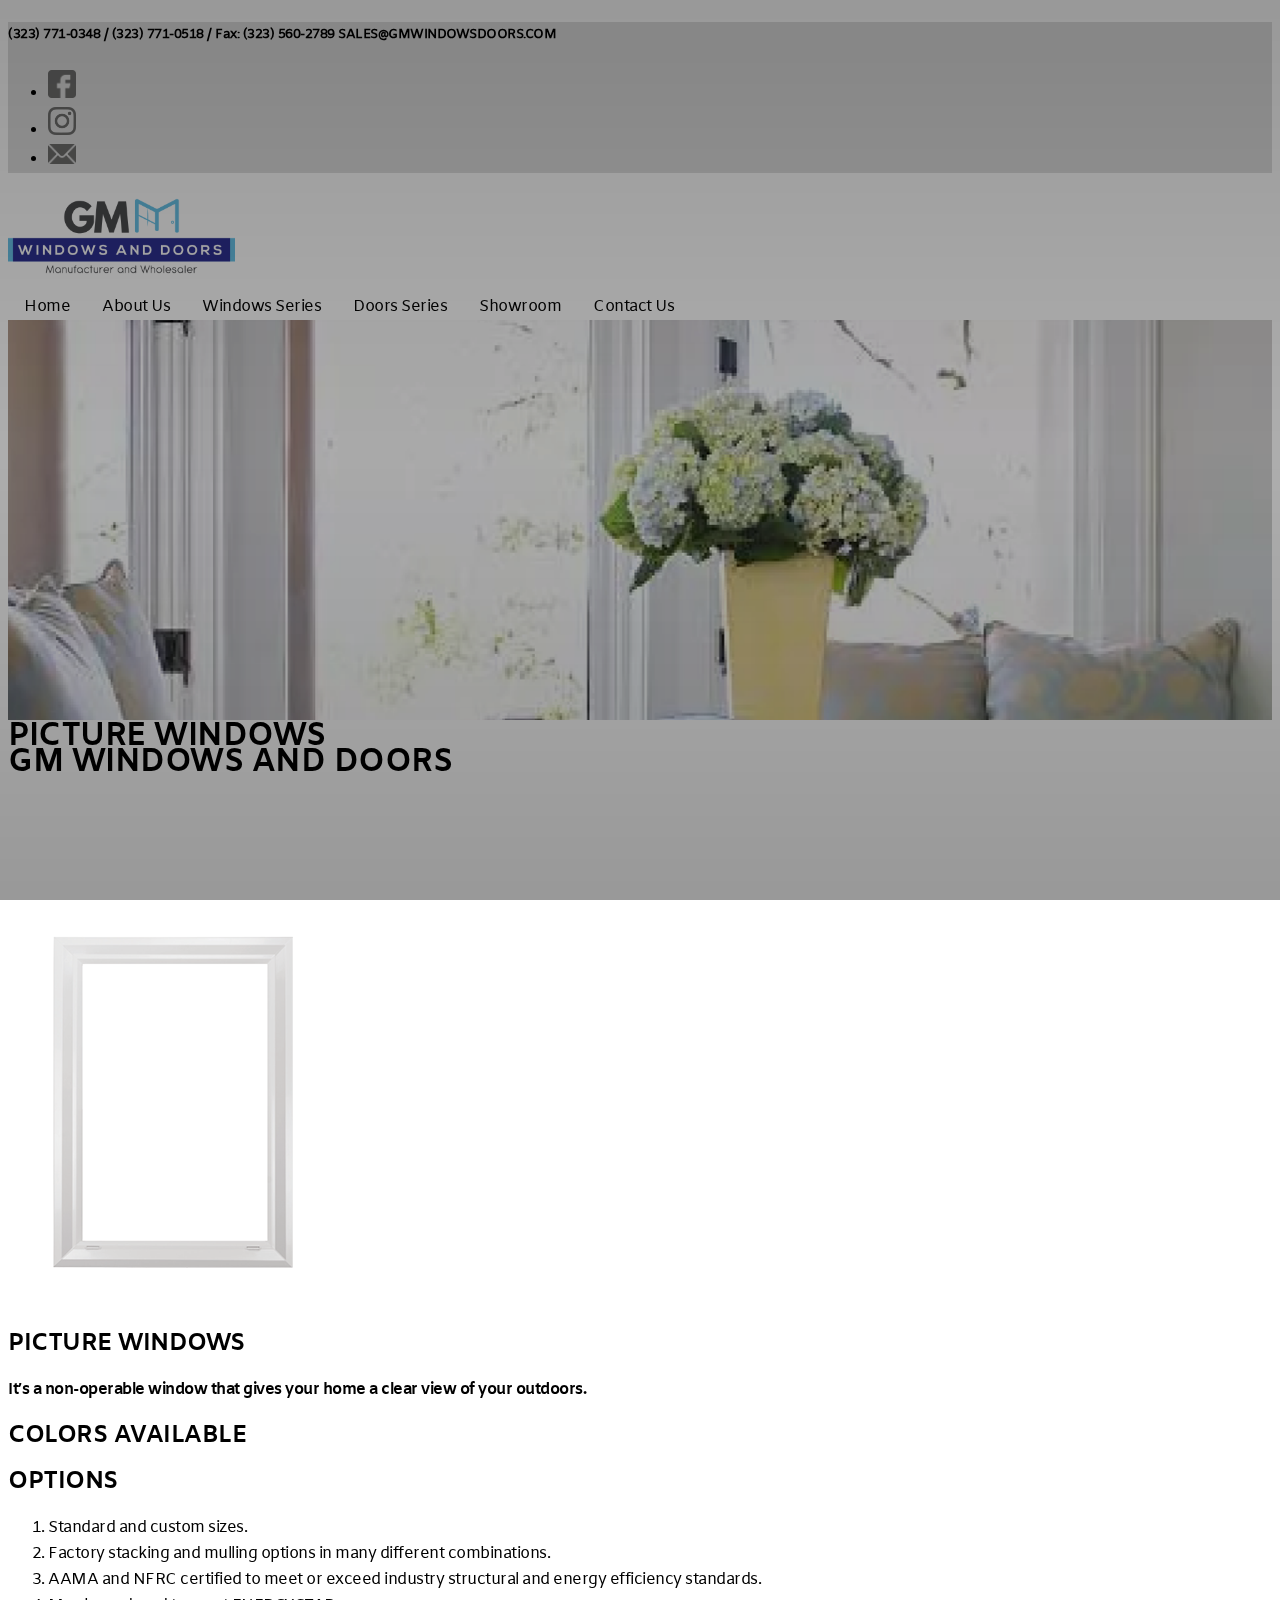
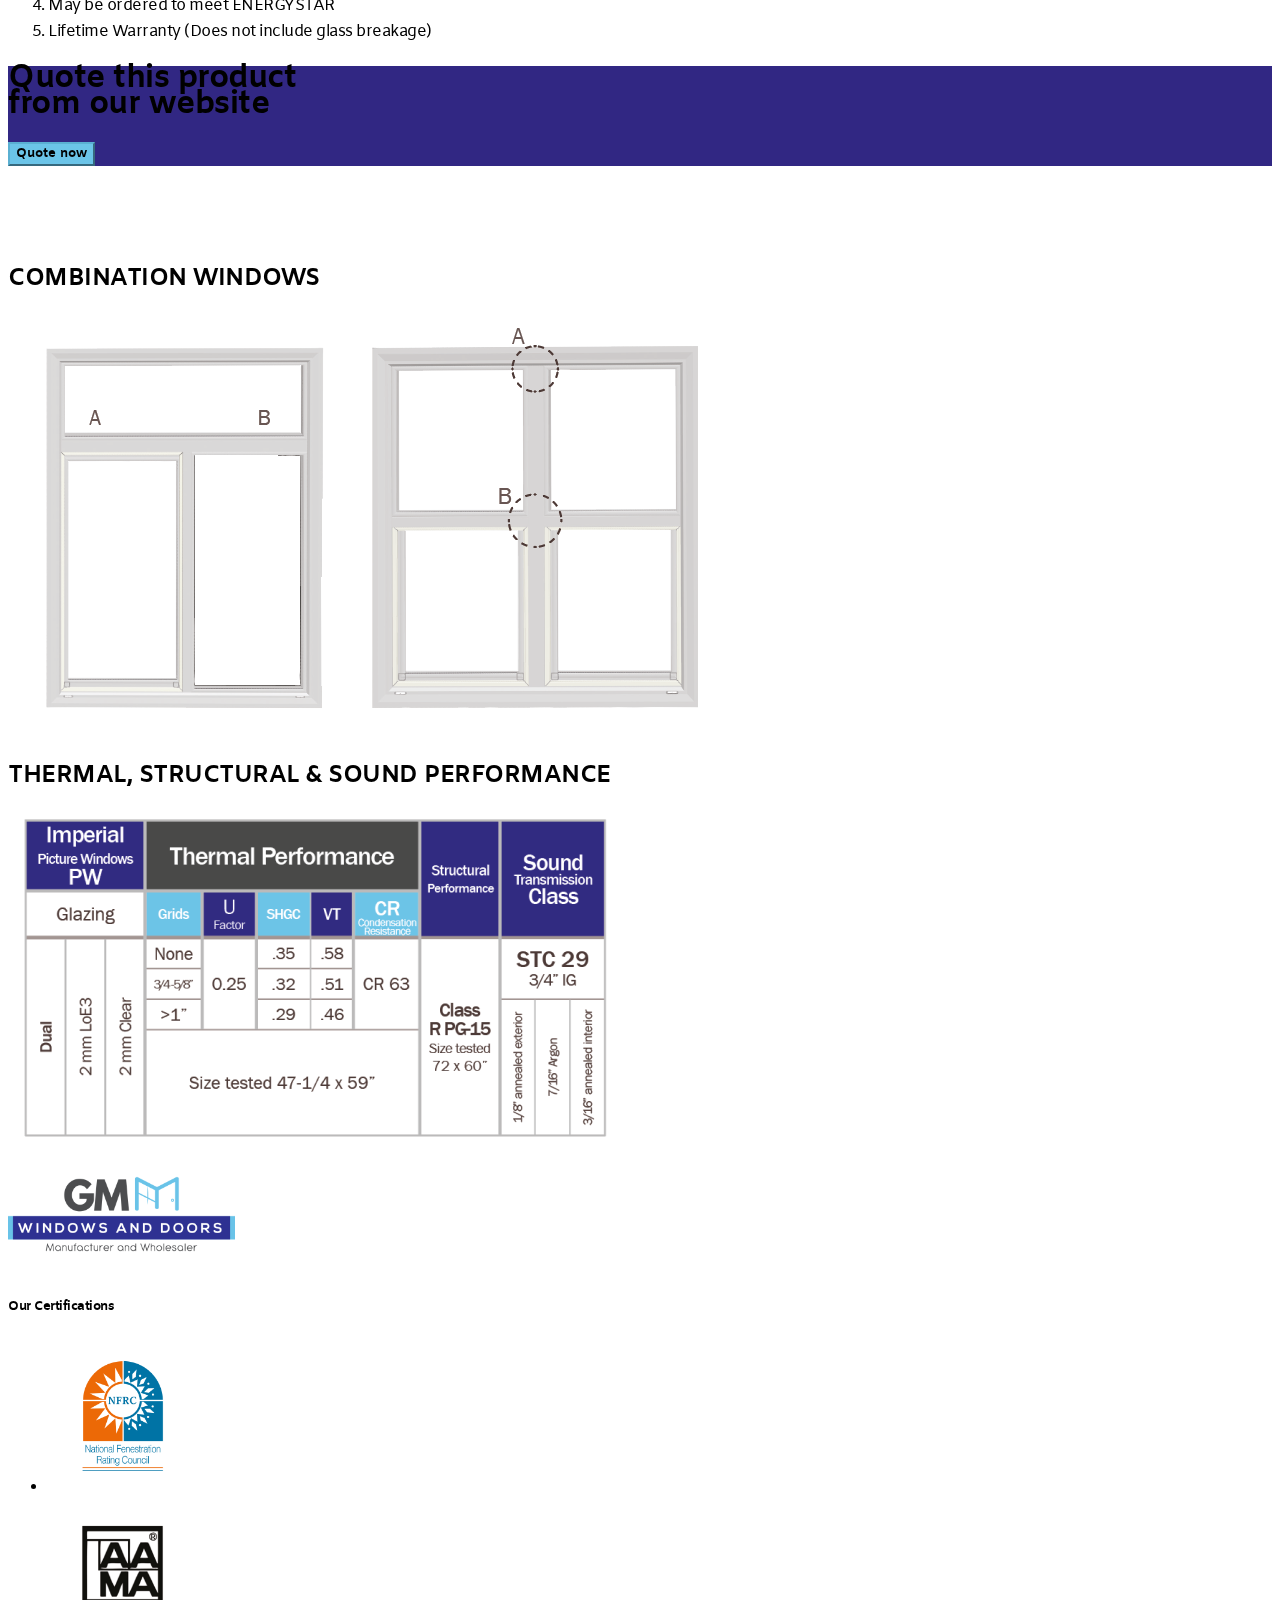
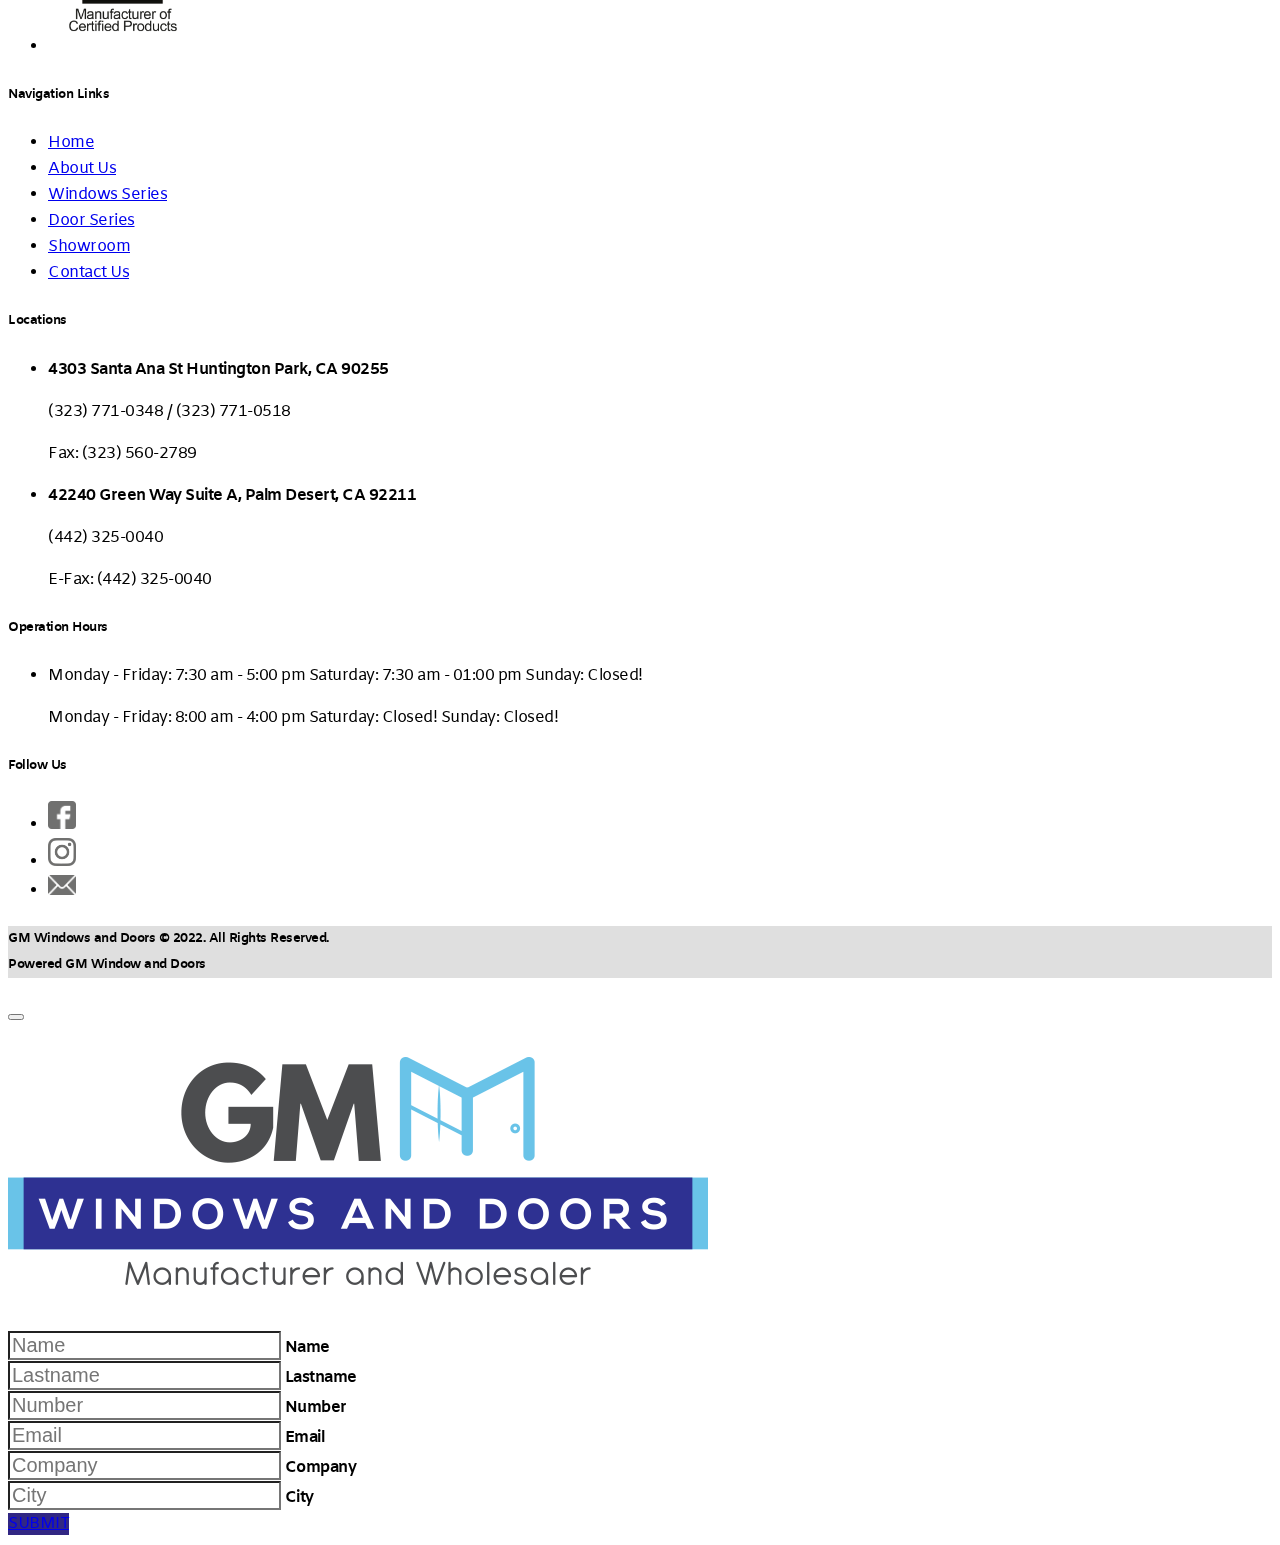
<file: detail-wd.html>
<!doctype html>
<html lang="en">
    <head>
        <meta charset="utf-8">
        <meta name="viewport" content="width=device-width, initial-scale=1">
        <title>GM Windows and doors</title>
        <link
        href="https://cdn.jsdelivr.net/npm/bootstrap@5.2.3/dist/css/bootstrap.min.css" rel="stylesheet" integrity="sha384-rbsA2VBKQhggwzxH7pPCaAqO46MgnOM80zW1RWuH61DGLwZJEdK2Kadq2F9CUG65" crossorigin="anonymous">

        <!-- Custom styles for this template -->
        <link href="css/main.css" rel="stylesheet">

    </head>
    <body>

        <div class="site-header-top sticky-topx py-1 ">
            <div class="container d-flex flex-column justify-content-between">
                <div class="row align-items-center">

                    <div class="col-12 col-md text-center text-md-start">
                        <h5>
                            (323) 771-0348 / (323) 771-0518 / Fax: (323) 560-2789 SALES@GMWINDOWSDOORS.COM
                        </h5>

                    </div>
                    <div class="col-12 col-md-auto text-center text-md-end">

                        <ul class="list-inline my-2 img-rs">
                            <li class="list-inline-item">
                                <a href="">
                                    <img src="images/fb.png" class="img-fluid">
                                </a>
                            </li>
                            <li class="list-inline-item">
                                <a href="">
                                    <img src="images/ins.png" class="img-fluid">
                                </a>
                            </li>
                            <li class="list-inline-item">
                                <a href="">
                                    <img src="images/mail.png" class="img-fluid">
                                </a>
                            </li>
                        </ul>

                    </div>
                </div>
            </div>
        </div>

        <header class="site-header bg-white py-1">
            <nav class="container d-flex flex-column flex-lg-row justify-content-between  align-items-center fs-5"> 
                <div class="container d-flex  flex-md-row justify-content-between  align-items-center fs-5 top-nav">
                    <a class="py-2 img-logo" href="#" aria-label="Product">
                        <img src="images/logo-gm.png" class="img-fluid d-block mx-auto ">
                    </a>
                    <input id="menu-toggle" type="checkbox"/>
                    <label class='menu-button-container' for="menu-toggle">
                        <div class='menu-button'></div>
                    </label>

                    <ul class="menu">
                        <li>
                            <a class="py-2" href="index.html">Home</a>
                        </li>
                        <li>
                            <a class="py-2" href="aboutus.html">About Us</a>
                        </li>
                        <li>
                            <a class="py-2" href="windows.html">Windows Series</a>
                        </li>
                        <li>
                            <a class="py-2" href="doors.html">Doors Series</a>
                        </li>
                        <li>
                            <a class="py-2" href="showroom.html">Showroom</a>
                        </li>
                        <li>
                            <a class="py-2" href="contactus.html">Contact Us</a>
                        </li>
                    </ul>
                </div>
            </nav>
        </header>

        <main>

            <section class="header-container">
                <div class="bg-light position-relative text-center">

                    <div>
                        <img src="images/header-detail-1.png" class="img-fluid d-block mx-auto card-img img-overlay-bg-small">
                        <div class="bg-banner-image-black"></div>
                    </div>

                    <div class="col-auto p-lg-5 mx-auto my-5 card-img-overlay">
                        <h1 class="display-6 fw-normal text-white centery">
                            PICTURE WINDOWS
                            <br>
                            GM WINDOWS AND DOORS
                        </h1>
                    </div>

                </div>

            </section>

            <!-- Paragraph SERIES -->
            <div class="bg-white w-100 mt-md-3 mb-4 align-items-center d-flex flex-equal flex-column d-sm-flex flex-sm-equal flex-sm-column d-lg-flex flex-lg-equal flex-lg-row">
                <div class=" overflow-hidden pt-1 pt-md-3 text-start">
                    <div class="my-3 p-3 ps-lg-5">

                        <div class="card mb-3 border-0">
                            <div class="row g-0">
                                <div class="col-md-4">
                                    <img src="images/windows/5.png" class="img-fluid rounded-start d-block mx-auto" alt="...">
                                </div>
                                <div class="col-md-8">
                                    <div class="card-body">
                                        <h2 class="fs-2 fw-bold card-title">PICTURE WINDOWS</h2>
                                        <p class="card-text lead fw-bold fs-4">
                                            It’s a non-operable window that gives your home a clear view of your outdoors.
                                        </p>

                                        <h2 class="fs-2 fw-bold card-title mt-5">COLORS AVAILABLE </h2>
                                        <p class="card-text lead">
                                            <span class="badge badge-color bg-primary rounded-circle border border-dark d-inline-block" style="background-color: white !important;"></span>
                                            <span class="badge badge-color bg-primary rounded-circle border border-dark d-inline-block" style="background-color: #292625 !important;"></span>
                                            <span class="badge badge-color bg-primary rounded-circle border border-dark d-inline-block" style="background-color: #302726 !important;"></span>
                                            <span class="badge badge-color bg-primary rounded-circle border border-dark d-inline-block" style="background-color: #642a27 !important;"></span>
                                            <span class="badge badge-color bg-primary rounded-circle border border-dark d-inline-block" style="background-color: #175a48 !important;"></span>
                                            <span class="badge badge-color bg-primary rounded-circle border border-dark d-inline-block" style="background-color: #ebdfcb !important;"></span>
                                            <span class="badge badge-color bg-primary rounded-circle border border-dark d-inline-block" style="background-color: #292626 !important;"></span>
                                            <span class="badge badge-color bg-primary rounded-circle border border-dark d-inline-block" style="background-color: #c6c2be !important;"></span>
                                            <span class="badge badge-color bg-primary rounded-circle border border-dark d-inline-block" style="background-color: #9a2f2f !important;"></span>
                                        </p>
                                    </div>
                                </div>
                            </div>
                        </div>
                    </div>
                </div>
                <div class=" overflow-hidden pt-1 pt-md-3 text-start">
                    <div class="my-3 p-4 ps-lg-5">
                        <h2 class="fs-2 fw-bold">OPTIONS</h2>
                        <p class="lead ">
                            <ol class="my-2 fs-3">
                                <li class="py-2">
                                    Standard and custom sizes.
                                </li>
                                <li class="py-2">
                                    Factory stacking and mulling options in many different combinations.
                                </li>
                                <li class="py-2">
                                    AAMA and NFRC certified to meet or exceed industry structural and energy efficiency standards.
                                </li>
                                <li class="py-2">
                                    May be ordered to meet ENERGYSTAR
                                </li>
                                <li class="py-2">
                                    Lifetime Warranty (Does not include glass breakage)
                                </li>
                            </ol>
                        </p>
                    </div>
                </div>
            </div>


            <section class="header-container">
                <div class="bg-color-primary position-relative text-start">

                    <div class="container">
                        <div class="row align-items-center justify-content-md-center">
                            <div class="col-12 col-md-auto p-lg-3 my-4 me-5 text-center text-md-start">
                                <h1 class="display-6 fw-normal mt-3 text-white centery">
                                    Quote this product
                                    <br>
                                    from our website
                                </h1>
                            </div>
                            <div
                                class="col-12 col-md-auto p-lg-3 my-4 text-center text-md-start">
                                <!-- Button trigger modal -->
                                <button type="button" class="btn btn-primary btn-accent-grid rounded-pill fs-3 fw-bold border-0 px-5 py-3" data-bs-toggle="modal" data-bs-target="#staticBackdrop">
                                    Quote now
                                </button>
                            </div>
                        </div>
                    </div>

                </div>

            </section>

            <!-- windows SERIES -->
            <section>
                <div class="bg-white w-100 mt-md-3 mb-4 align-items-center d-flex flex-equal flex-column d-sm-flex flex-sm-equal flex-sm-column d-lg-flex flex-lg-equal flex-lg-row">
                    <div class=" overflow-hidden pt-1 pt-md-3 text-start">
                        <div class="my-3 p-3 ps-5">

                            <h2 class="fs-1 fw-bold w-100 text-center mb-4">COMBINATION WINDOWS</h2>
                            <img src="images/detail1.png" class="img-fluid rounded-1  d-block mx-auto" alt="...">
                        </div>
                    </div>
                    <div class=" overflow-hidden pt-1 pt-md-3 text-start border-end border-3">
                        <div class="my-3 p-3 ps-5">

                            <h2 class="fs-1 fw-bold w-100 text-center mb-4">THERMAL, STRUCTURAL & SOUND PERFORMANCE</h2>
                            <img src="images/detail2.png" class="img-fluid rounded-1  d-block mx-auto" alt="...">
                        </div>
                    </div>
                </div>
            </section>

        </main>

        <footer class="container-fluid py-5 px-5 bg-light">
            <div class="row">
                <div class="col-12 col-md-12 col-lg">
                    
                    <div class="img-logo">
                        <img src="images/logo-gm.png" class="img-fluid d-block mx-auto">
                    </div>
                    
                    <h5 class="text-center mt-3 fw-bold">Our Certifications</h5>
                    <ul class="list-inline text-center img-certification">
                        <li class="list-inline-item">
                            <img src="images/c1.png" class="img-fluid">
                        </li>
                        <li class="list-inline-item">
                            <img src="images/c2.png" class="img-fluid">
                        </li> 
                    </ul>
                </div>
                <div class="col-12 col-md-6 col-lg mb-4">
                    <h5 class="border-3 border-bottom border-dark d-inline-block pb-1 w-auto fw-bold">Navigation Links</h5>
                    <ul class="list-unstyled text-small fs-5">
                        <li>
                            <a class="link-secondary text-decoration-none" href="index.html">Home</a>
                        </li>
                        <li>
                            <a class="link-secondary text-decoration-none" href="aboutus.html">About Us</a>
                        </li>
                        <li>
                            <a class="link-secondary text-decoration-none" href="aboutus.html">Windows Series</a>
                        </li>
                        <li>
                            <a class="link-secondary text-decoration-none" href="doors.html">Door Series</a>
                        </li>
                        <li>
                            <a class="link-secondary text-decoration-none" href="showroom.html">Showroom</a>
                        </li>
                        <li>
                            <a class="link-secondary text-decoration-none" href="contactus.html">Contact Us</a>
                        </li>
                    </ul>
                </div>
                <div class="col-12 col-md-6 col-lg mb-4">
                    <h5 class="border-3 border-bottom border-dark d-inline-block pb-1 w-auto fw-bold">Locations</h5>
                    <ul class="list-unstyled text-small fs-5">
                        <li class="mb-3">
                            <p class="m-0 fw-bold">
                                4303 Santa Ana St Huntington Park, CA 90255
                            </p>
                            <p class="m-0">
                                (323) 771-0348 / (323) 771-0518
                            </p>
                            <p class="m-0">
                                Fax: (323) 560-2789
                            </p>
                        </li>
                        <li>
                            <p class="m-0 fw-bold">
                                42240 Green Way Suite A, Palm Desert, CA 92211
                            </p>
                            <p class="m-0">
                                (442) 325-0040
                            </p>
                            <p class="m-0">
                                E-Fax: (442) 325-0040
                            </p>
                        </li> 
                    </ul>
                </div>
                <div class="col-12 col-md-12 col-lg mb-4">
                    <h5 class="border-3 border-bottom border-dark d-inline-block pb-1 w-auto fw-bold">Operation Hours</h5>
                    <ul class="list-unstyled text-small fs-5">
                        <li class="mb-3">
                            <p>
                                Monday - Friday: 7:30 am - 5:00 pm Saturday: 7:30 am - 01:00 pm Sunday: Closed!
                            </p>
                            <p>
                                Monday - Friday: 8:00 am - 4:00 pm Saturday: Closed! Sunday: Closed!
                            </p>
                        </li>
                    </ul>

                    <h5 class="mt-3 border-3 border-bottom border-dark d-inline-block pb-1 w-auto fw-bold">Follow Us</h5>
                    <ul class="list-inline img-rs">
                        <li class="list-inline-item">
                            <a href="">
                                <img src="images/fb.png" class="img-fluid">
                            </a>
                        </li>
                        <li class="list-inline-item">
                            <a href="">
                                <img src="images/ins.png" class="img-fluid">
                            </a>
                        </li>
                        <li class="list-inline-item">
                            <a href="">
                                <img src="images/mail.png" class="img-fluid">
                            </a>
                        </li>
                    </ul>
                </div> 
 
            </div>
        </footer> 

        <div class="site-header-top py-3 ">
            <div class="container d-flex flex-column justify-content-between">
                <div class="row align-items-center">

                    <div class="col col-md text-center fw-bold">
                        <h5>
                            GM Windows and Doors © 2022. All Rights Reserved. <br>
                            Powered GM Window and Doors
                        </h5> 
                    </div> 
                </div>
            </div>
        </div>

        <!-- Modal -->
        <div class="modal fade" id="staticBackdrop" data-bs-backdrop="static" data-bs-keyboard="false" tabindex="-1" aria-labelledby="staticBackdropLabel" aria-hidden="true">
            <div class="modal-dialog modal-lg modal-fullscreen-md-down">
                <div class="modal-content">
                    <div class="modal-header border-0">
                        <button type="button" class="btn-close" data-bs-dismiss="modal" aria-label="Close"></button>
                    </div>
                    <div class="modal-body">
                        <div class="p-5">
                            <img src="images/logo-gm.png" class="img-fluid d-block mx-auto mb-5 w-50">

                            <form class="form-floating container-form">
                                <div class="row g-3 mb-3 mb-md-0">
                                    <div class="col-md">
                                        <div class="form-floating mb-3">
                                            <input type="text" class="form-control border-top-0 border-start-0 border-end-0 border-dark" id="floatingName" placeholder="Name">
                                            <label for="floatingName" class="fw-bold">Name</label>
                                        </div>
                                    </div>
                                    <div class="col-md">
                                        <div class="form-floating mb-3">
                                            <input type="text" class="form-control border-top-0 border-start-0 border-end-0 border-dark" id="floatingLastname" placeholder="Lastname">
                                            <label for="floatingLastname" class="fw-bold">Lastname</label>
                                        </div>
                                    </div>
                                </div>
                                <div class="row g-3">
                                    <div class="col-md">
                                        <div class="form-floating mb-3">
                                            <input type="text" class="form-control border-top-0 border-start-0 border-end-0 border-dark" id="floatingName" placeholder="Number">
                                            <label for="floatingName" class="fw-bold">Number</label>
                                        </div>
                                    </div>
                                    <div class="col-md">
                                        <div class="form-floating mb-3">
                                            <input type="email" class="form-control border-top-0 border-start-0 border-end-0 border-dark" id="floatingLastname" placeholder="Email">
                                            <label for="floatingLastname" class="fw-bold">Email</label>
                                        </div>
                                    </div>
                                </div>
                                <div class="row g-3">
                                    <div class="col-md">
                                        <div class="form-floating mb-3">
                                            <input type="text" class="form-control border-top-0 border-start-0 border-end-0 border-dark" id="floatingName" placeholder="Company">
                                            <label for="floatingName" class="fw-bold">Company</label>
                                        </div>
                                    </div>
                                    <div class="col-md">
                                        <div class="form-floating mb-3">
                                            <input type="text" class="form-control border-top-0 border-start-0 border-end-0 border-dark" id="floatingLastname" placeholder="City">
                                            <label for="floatingLastname" class="fw-bold">City</label>
                                        </div>
                                    </div>
                                </div>

                                <div class="row g-3">
                                    <div class="col-md-12 text-start">
                                        <a class="btn btn-primary-grid fs-4 px-4 py-3 mt-4 shadow w-100 text-white" href="#">
                                            SUBMIT
                                        </a>
                                    </div>
                                </div>
                            </form>
                        </div>
                    </div>
                </div>
            </div>
        </div>

        <script src="https://cdn.jsdelivr.net/npm/bootstrap@5.2.3/dist/js/bootstrap.bundle.min.js" integrity="sha384-kenU1KFdBIe4zVF0s0G1M5b4hcpxyD9F7jL+jjXkk+Q2h455rYXK/7HAuoJl+0I4" crossorigin="anonymous"></script>
    </body>
</html>
</file>
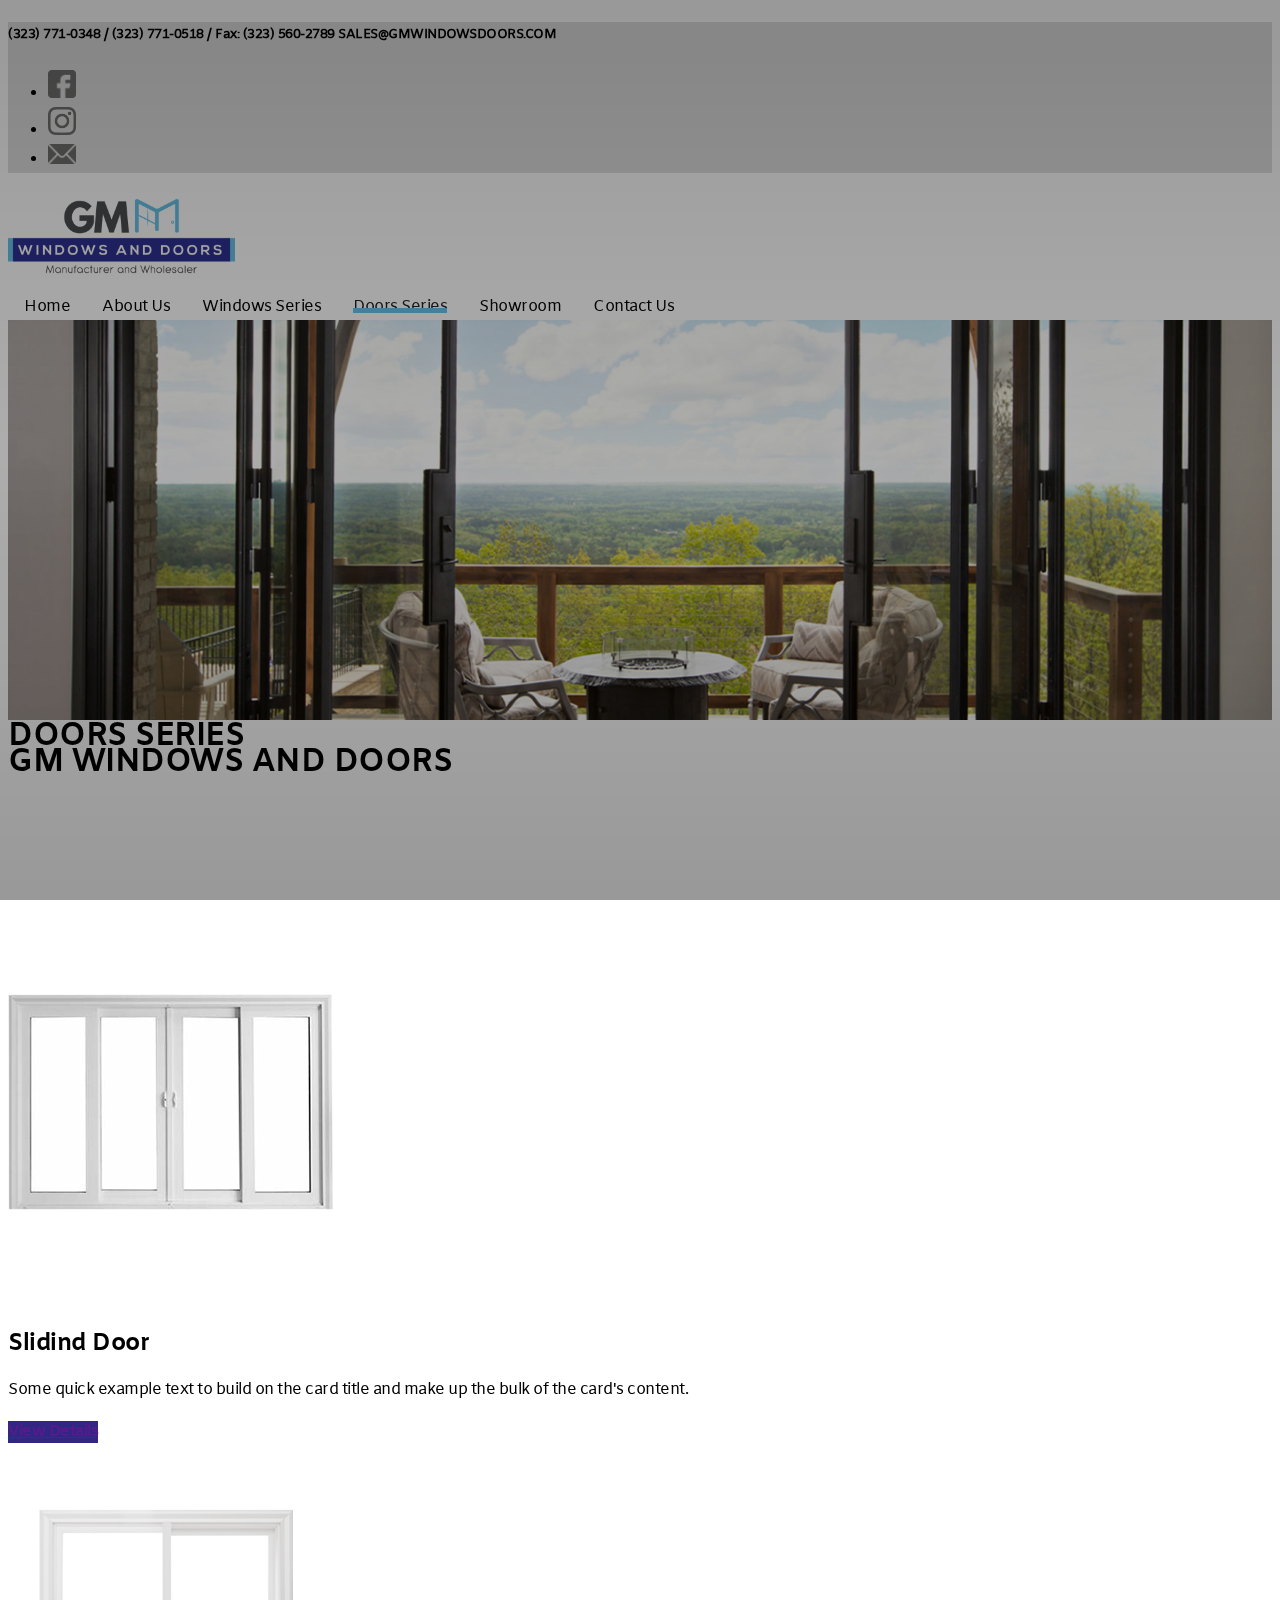
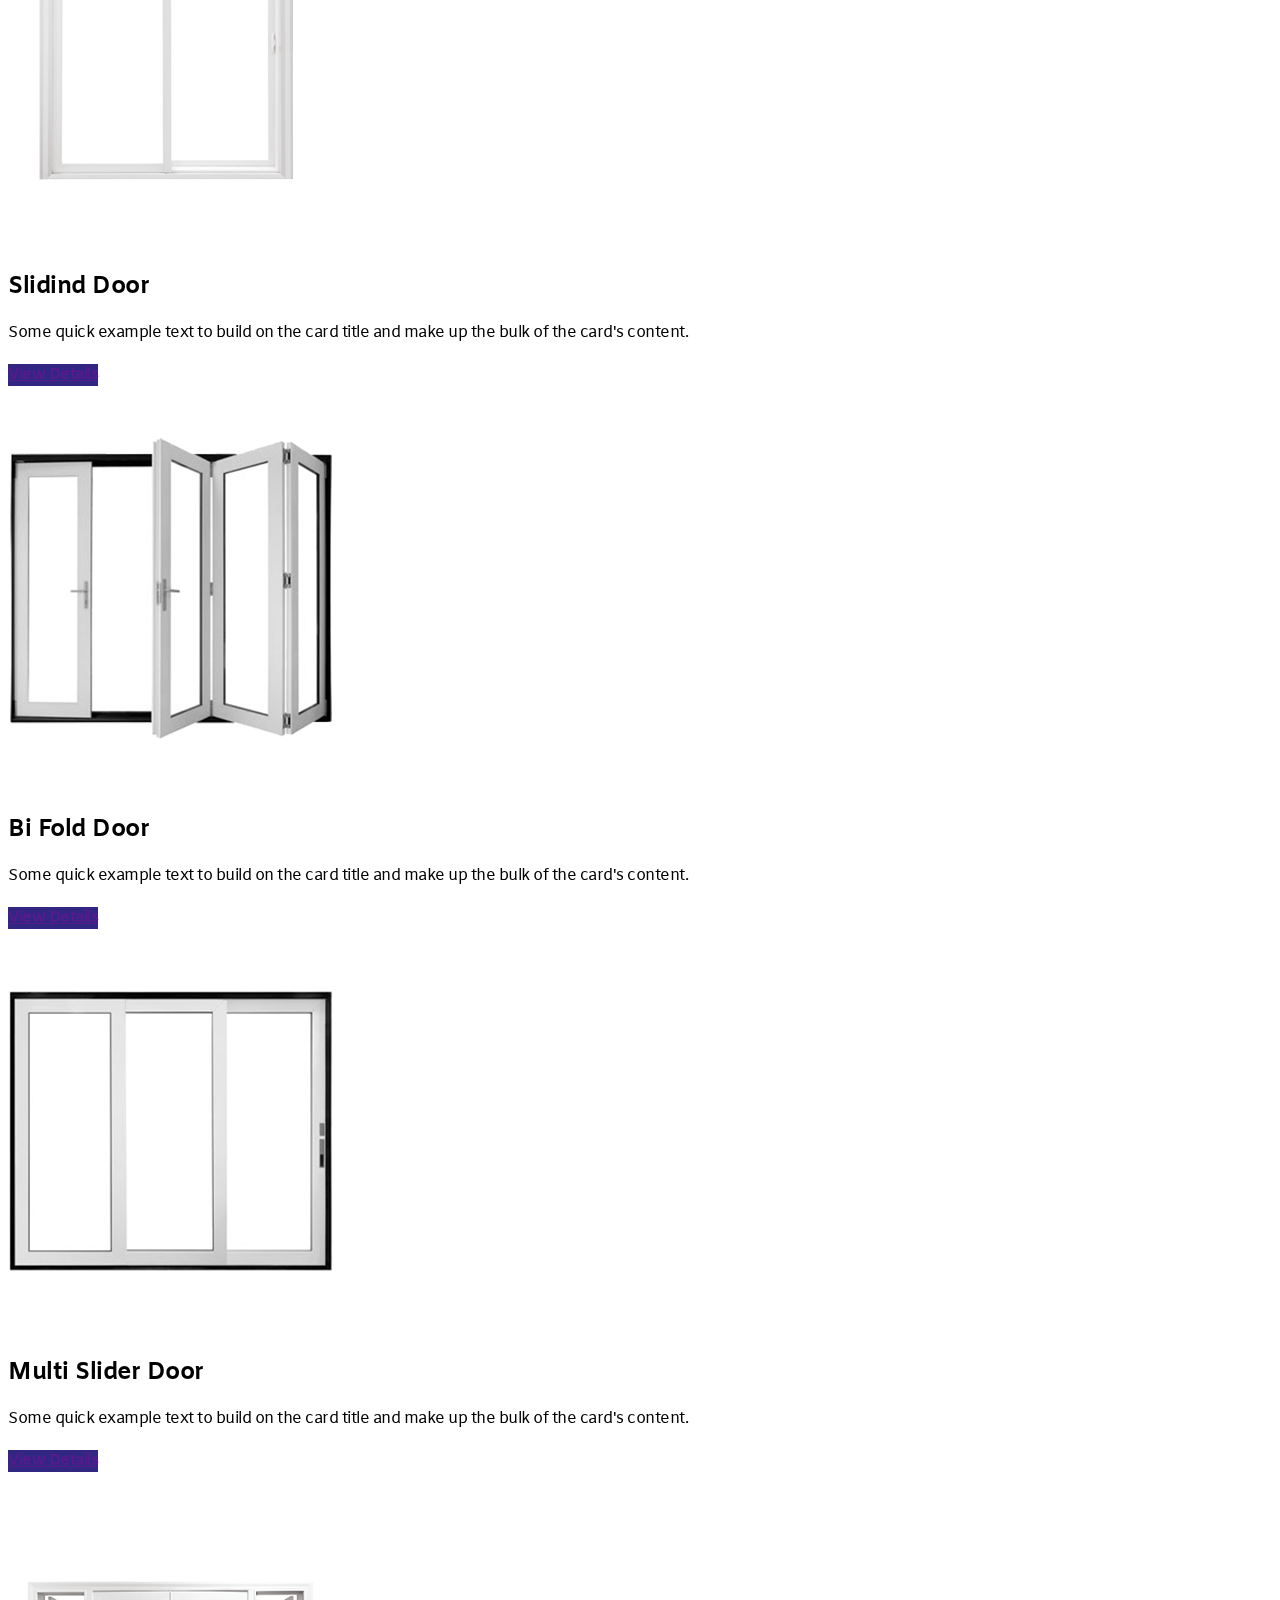
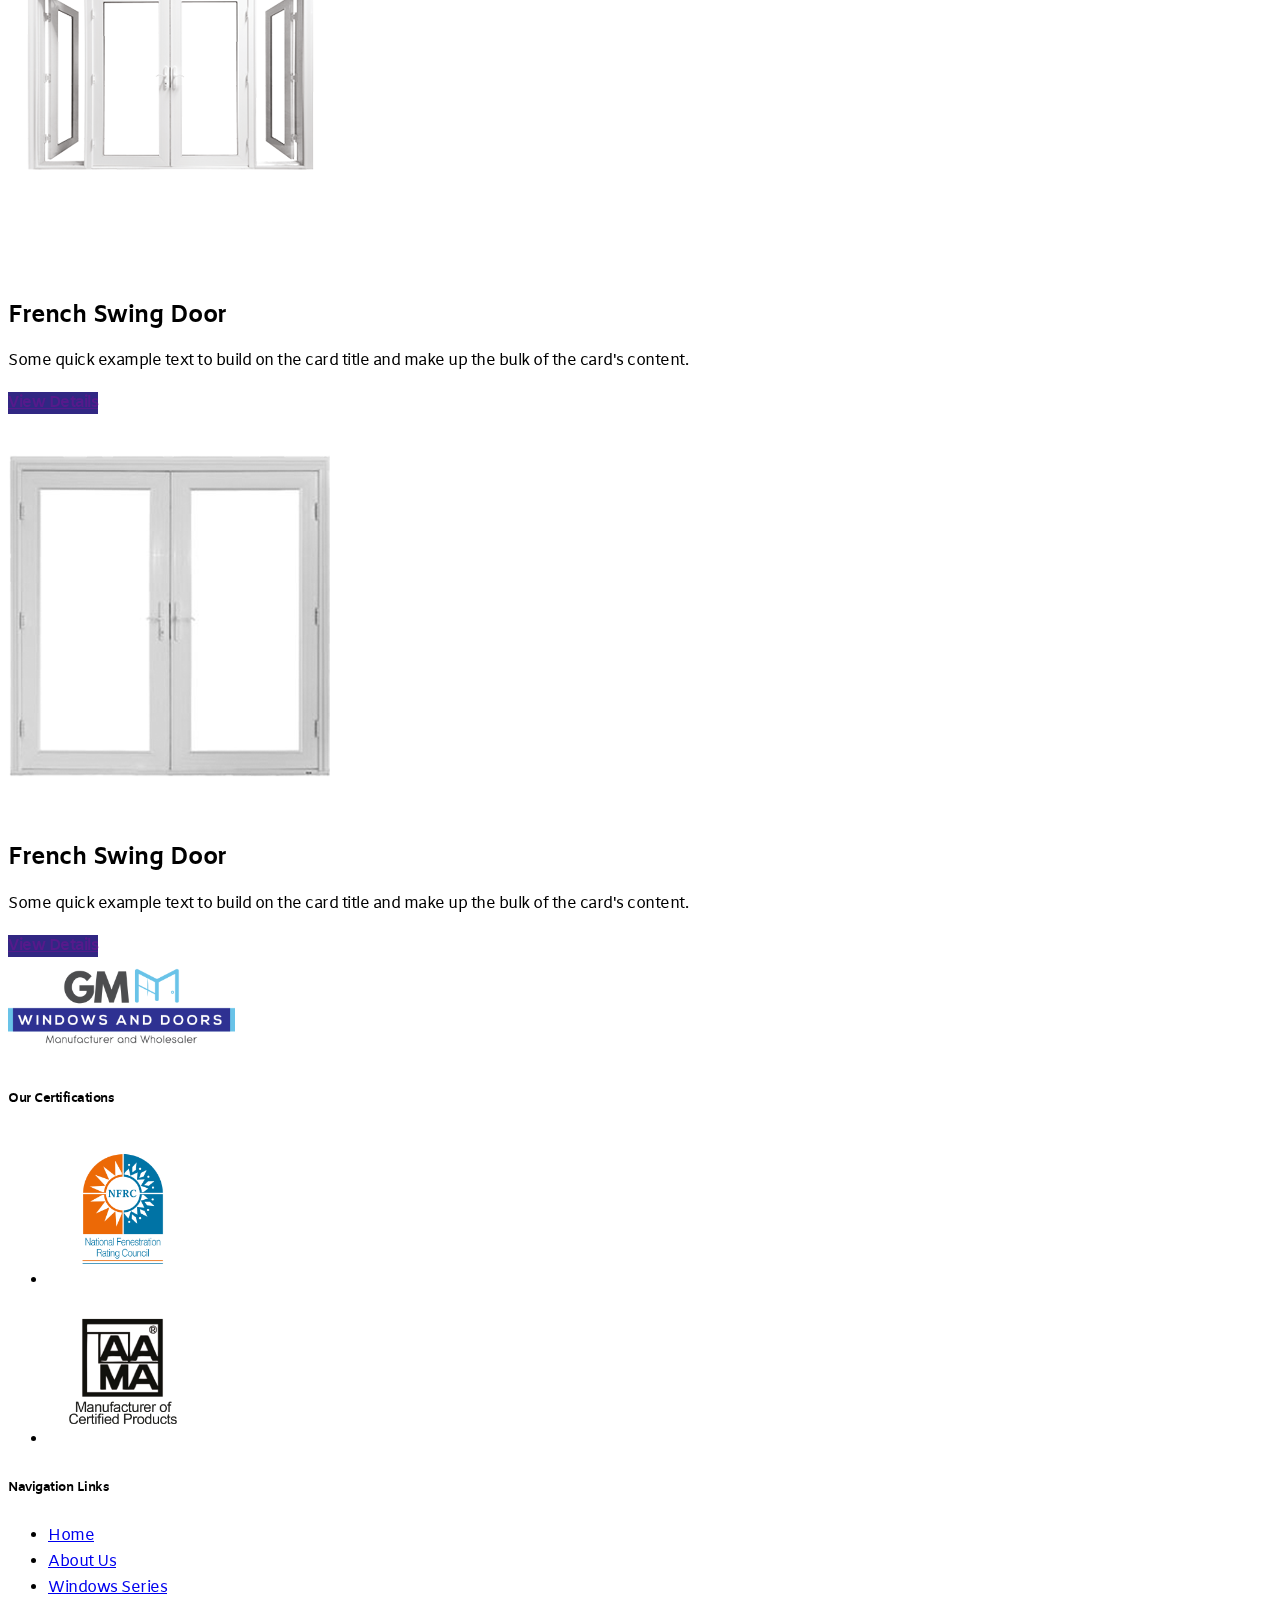
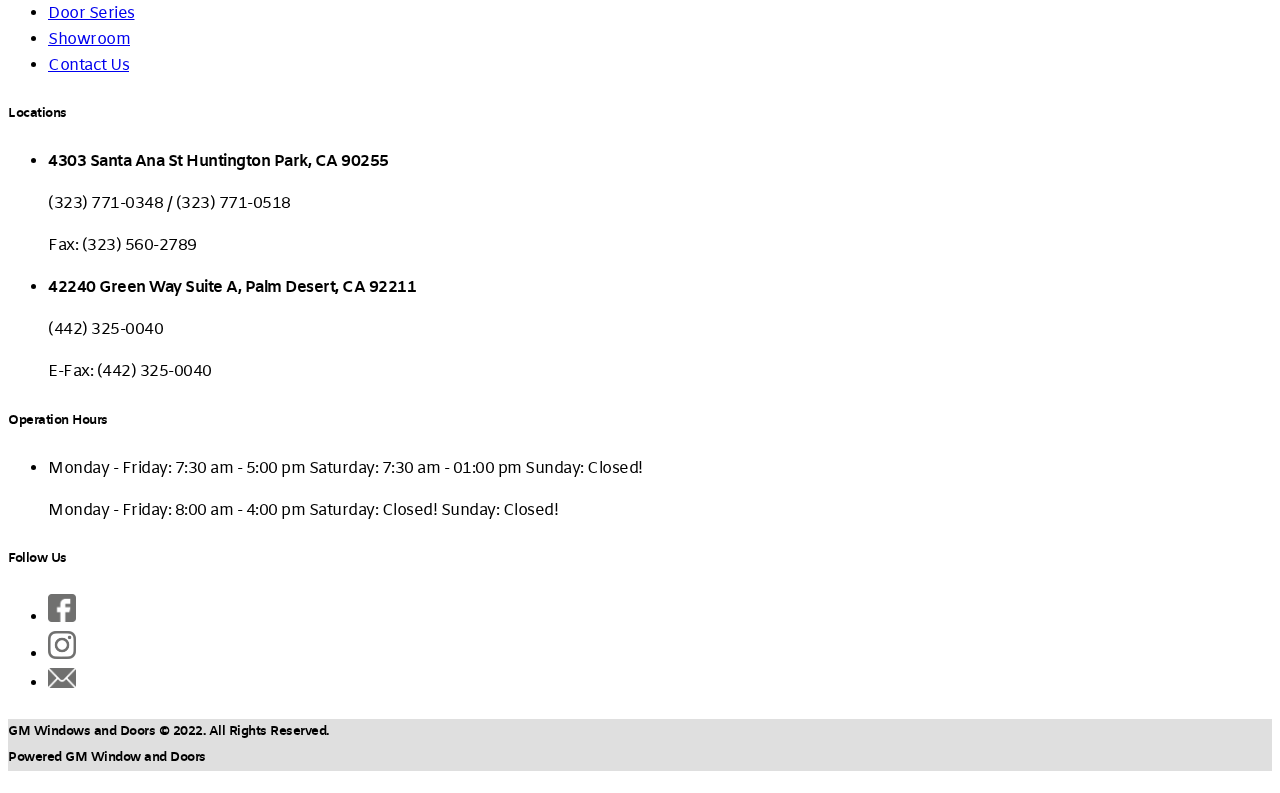
<file: doors.html>
<!doctype html>
<html lang="en">
    <head>
        <meta charset="utf-8">
        <meta name="viewport" content="width=device-width, initial-scale=1">
        <title>GM Windows and doors</title>
        <link
        href="https://cdn.jsdelivr.net/npm/bootstrap@5.2.3/dist/css/bootstrap.min.css" rel="stylesheet" integrity="sha384-rbsA2VBKQhggwzxH7pPCaAqO46MgnOM80zW1RWuH61DGLwZJEdK2Kadq2F9CUG65" crossorigin="anonymous">

        <!-- Custom styles for this template -->
        <link href="css/main.css" rel="stylesheet">

    </head>
    <body>

        <div class="site-header-top sticky-topx py-1 ">
            <div class="container d-flex flex-column justify-content-between">
                <div class="row align-items-center">

                    <div class="col-12 col-md text-center text-md-start">
                        <h5>
                            (323) 771-0348 / (323) 771-0518 / Fax: (323) 560-2789 SALES@GMWINDOWSDOORS.COM
                        </h5>

                    </div>
                    <div class="col-12 col-md-auto text-center text-md-end">

                        <ul class="list-inline my-2 img-rs">
                            <li class="list-inline-item">
                                <a href="">
                                    <img src="images/fb.png" class="img-fluid">
                                </a>
                            </li>
                            <li class="list-inline-item">
                                <a href="">
                                    <img src="images/ins.png" class="img-fluid">
                                </a>
                            </li>
                            <li class="list-inline-item">
                                <a href="">
                                    <img src="images/mail.png" class="img-fluid">
                                </a>
                            </li>
                        </ul>

                    </div>
                </div>
            </div>
        </div>

        <header class="site-header bg-white py-1">
            <nav class="container d-flex flex-column flex-lg-row justify-content-between  align-items-center fs-5"> 
                <div class="container d-flex  flex-md-row justify-content-between  align-items-center fs-5 top-nav">
                    <a class="py-2 img-logo" href="#" aria-label="Product">
                        <img src="images/logo-gm.png" class="img-fluid d-block mx-auto ">
                    </a>
                    <input id="menu-toggle" type="checkbox"/>
                    <label class='menu-button-container' for="menu-toggle">
                        <div class='menu-button'></div>
                    </label>

                    <ul class="menu">
                        <li>
                            <a class="py-2" href="index.html">Home</a>
                        </li>
                        <li>
                            <a class="py-2" href="aboutus.html">About Us</a>
                        </li>
                        <li>
                            <a class="py-2" href="windows.html">Windows Series</a>
                        </li>
                        <li>
                            <a class="py-2 active" href="doors.html">Doors Series</a>
                        </li>
                        <li>
                            <a class="py-2" href="showroom.html">Showroom</a>
                        </li>
                        <li>
                            <a class="py-2" href="contactus.html">Contact Us</a>
                        </li>
                    </ul>
                </div>
            </nav>
        </header>

        <main>

            <section class="header-container">
                <div class="bg-light position-relative text-center">

                    <div>
                        <img src="images/header-doors-1.png" class="img-fluid d-block mx-auto card-img img-overlay-bg-small">
                        <div class="bg-banner-image-black"></div>
                    </div>

                    <div class="col-auto p-lg-5 mx-auto my-5 card-img-overlay">
                        <h1 class="display-6 fw-normal text-white centery">
                            DOORS SERIES
                            <br>
                            GM WINDOWS AND DOORS
                        </h1>
                    </div>

                </div>

            </section>

            <!-- Paragraph SERIES -->
            <section class="container">
                <div class="bg-white d-md-flex flex-md-equal w-100 mt-md-3 mb-1 align-items-top">
                    <div class=" overflow-hidden pt-1 pt-md-3 px-2 text-start">
                        <div class="my-3 p-4 bg-light">
                            <div class="bg-light border-0 card">
                                <img src="images/doors/1.png" class="card-img-top" alt="...">
                                <div class="card-body text-center">
                                    <h2 class="fs-5 fw-bold w-100 text-center">Slidind Door</h2>
                                    <p class="card-text">Some quick example text to build on the card title and make up the bulk of the card's content.</p>
                                    <a href="" class="btn btn-primary btn-primary-grid rounded-pill fd-6 fw-bold border-0 px-lg-5 py-3 w-100">View Details</a>
                                </div>
                            </div>
                        </div>
                    </div>
                    <div class=" overflow-hidden pt-1 pt-md-3 px-2 text-start ">
                        <div class="my-3 p-4 bg-light">
                            <div class="bg-light border-0 card">
                                <img src="images/doors/3.png" class="card-img-top" alt="...">
                                <div class="card-body text-center">
                                    <h2 class="fs-5 fw-bold w-100 text-center">Slidind Door</h2>
                                    <p class="card-text">Some quick example text to build on the card title and make up the bulk of the card's content.</p>
                                    <a href="" class="btn btn-primary btn-primary-grid rounded-pill fd-6 fw-bold border-0 px-lg-5 py-3 w-100">View Details</a>
                                </div>
                            </div>
                        </div>
                    </div>
                    <div class=" overflow-hidden pt-1 pt-md-3 px-2 text-start ">
                        <div class="my-3 p-4 bg-light">
                            <div class="bg-light border-0 card">
                                <img src="images/doors/5.png" class="card-img-top" alt="...">
                                <div class="card-body text-center">
                                    <h2 class="fs-5 fw-bold w-100 text-center">Bi Fold Door</h2>
                                    <p class="card-text">Some quick example text to build on the card title and make up the bulk of the card's content.</p>
                                    <a href="" class="btn btn-primary btn-primary-grid rounded-pill fd-6 fw-bold border-0 px-lg-5 py-3 w-100">View Details</a>
                                </div>
                            </div>
                        </div>
                    </div>
                </div>

                <div class="bg-white d-md-flex flex-md-equal w-100 mt-md-2 mb-4 align-items-top">
                    <div class=" overflow-hidden pt-1 pt-md-3 px-2 text-start">
                        <div class="my-3 p-4 bg-light">
                            <div class="bg-light border-0 card">
                                <img src="images/doors/6.png" class="card-img-top" alt="...">
                                <div class="card-body text-center">
                                    <h2 class="fs-5 fw-bold w-100 text-center">Multi Slider Door</h2>
                                    <p class="card-text">Some quick example text to build on the card title and make up the bulk of the card's content.</p>
                                    <a href="" class="btn btn-primary btn-primary-grid rounded-pill fd-6 fw-bold border-0 px-lg-5 py-3 w-100">View Details</a>
                                </div>
                            </div>
                        </div>
                    </div>
                    <div class=" overflow-hidden pt-1 pt-md-3 px-2 text-start ">
                        <div class="my-3 p-4 bg-light">
                            <div class="bg-light border-0 card">
                                <img src="images/doors/4.png" class="card-img-top" alt="...">
                                <div class="card-body text-center">
                                    <h2 class="fs-5 fw-bold w-100 text-center">French Swing Door</h2>
                                    <p class="card-text">Some quick example text to build on the card title and make up the bulk of the card's content.</p>
                                    <a href="" class="btn btn-primary btn-primary-grid rounded-pill fd-6 fw-bold border-0 px-lg-5 py-3 w-100">View Details</a>
                                </div>
                            </div>
                        </div>
                    </div>
                    <div class=" overflow-hidden pt-1 pt-md-3 px-2 text-start ">
                        <div class="my-3 p-4 bg-light">
                            <div class="bg-light border-0 card">
                                <img src="images/doors/2.png" class="card-img-top" alt="...">
                                <div class="card-body text-center">
                                    <h2 class="fs-5 fw-bold w-100 text-center">French Swing Door</h2>
                                    <p class="card-text">Some quick example text to build on the card title and make up the bulk of the card's content.</p>
                                    <a href="" class="btn btn-primary btn-primary-grid rounded-pill fd-6 fw-bold border-0 px-lg-5 py-3 w-100">View Details</a>
                                </div>
                            </div>
                        </div>
                    </div>
                </div>
            </section>

        </main>

        <footer class="container-fluid py-5 px-5 bg-light">
            <div class="row">
                <div class="col-12 col-md-12 col-lg">
                    
                    <div class="img-logo">
                        <img src="images/logo-gm.png" class="img-fluid d-block mx-auto">
                    </div>
                    
                    <h5 class="text-center mt-3 fw-bold">Our Certifications</h5>
                    <ul class="list-inline text-center img-certification">
                        <li class="list-inline-item">
                            <img src="images/c1.png" class="img-fluid">
                        </li>
                        <li class="list-inline-item">
                            <img src="images/c2.png" class="img-fluid">
                        </li> 
                    </ul>
                </div>
                <div class="col-12 col-md-6 col-lg mb-4">
                    <h5 class="border-3 border-bottom border-dark d-inline-block pb-1 w-auto fw-bold">Navigation Links</h5>
                    <ul class="list-unstyled text-small fs-5">
                        <li>
                            <a class="link-secondary text-decoration-none" href="index.html">Home</a>
                        </li>
                        <li>
                            <a class="link-secondary text-decoration-none" href="aboutus.html">About Us</a>
                        </li>
                        <li>
                            <a class="link-secondary text-decoration-none" href="aboutus.html">Windows Series</a>
                        </li>
                        <li>
                            <a class="link-secondary text-decoration-none" href="doors.html">Door Series</a>
                        </li>
                        <li>
                            <a class="link-secondary text-decoration-none" href="showroom.html">Showroom</a>
                        </li>
                        <li>
                            <a class="link-secondary text-decoration-none" href="contactus.html">Contact Us</a>
                        </li>
                    </ul>
                </div>
                <div class="col-12 col-md-6 col-lg mb-4">
                    <h5 class="border-3 border-bottom border-dark d-inline-block pb-1 w-auto fw-bold">Locations</h5>
                    <ul class="list-unstyled text-small fs-5">
                        <li class="mb-3">
                            <p class="m-0 fw-bold">
                                4303 Santa Ana St Huntington Park, CA 90255
                            </p>
                            <p class="m-0">
                                (323) 771-0348 / (323) 771-0518
                            </p>
                            <p class="m-0">
                                Fax: (323) 560-2789
                            </p>
                        </li>
                        <li>
                            <p class="m-0 fw-bold">
                                42240 Green Way Suite A, Palm Desert, CA 92211
                            </p>
                            <p class="m-0">
                                (442) 325-0040
                            </p>
                            <p class="m-0">
                                E-Fax: (442) 325-0040
                            </p>
                        </li> 
                    </ul>
                </div>
                <div class="col-12 col-md-12 col-lg mb-4">
                    <h5 class="border-3 border-bottom border-dark d-inline-block pb-1 w-auto fw-bold">Operation Hours</h5>
                    <ul class="list-unstyled text-small fs-5">
                        <li class="mb-3">
                            <p>
                                Monday - Friday: 7:30 am - 5:00 pm Saturday: 7:30 am - 01:00 pm Sunday: Closed!
                            </p>
                            <p>
                                Monday - Friday: 8:00 am - 4:00 pm Saturday: Closed! Sunday: Closed!
                            </p>
                        </li>
                    </ul>

                    <h5 class="mt-3 border-3 border-bottom border-dark d-inline-block pb-1 w-auto fw-bold">Follow Us</h5>
                    <ul class="list-inline img-rs">
                        <li class="list-inline-item">
                            <a href="">
                                <img src="images/fb.png" class="img-fluid">
                            </a>
                        </li>
                        <li class="list-inline-item">
                            <a href="">
                                <img src="images/ins.png" class="img-fluid">
                            </a>
                        </li>
                        <li class="list-inline-item">
                            <a href="">
                                <img src="images/mail.png" class="img-fluid">
                            </a>
                        </li>
                    </ul>
                </div> 
 
            </div>
        </footer> 

        <div class="site-header-top py-3 ">
            <div class="container d-flex flex-column justify-content-between">
                <div class="row align-items-center">

                    <div class="col col-md text-center fw-bold">
                        <h5>
                            GM Windows and Doors © 2022. All Rights Reserved. <br>
                            Powered GM Window and Doors
                        </h5> 
                    </div> 
                </div>
            </div>
        </div>

        <script src="https://cdn.jsdelivr.net/npm/bootstrap@5.2.3/dist/js/bootstrap.bundle.min.js" integrity="sha384-kenU1KFdBIe4zVF0s0G1M5b4hcpxyD9F7jL+jjXkk+Q2h455rYXK/7HAuoJl+0I4" crossorigin="anonymous"></script>
    </body>
</html>
</file>
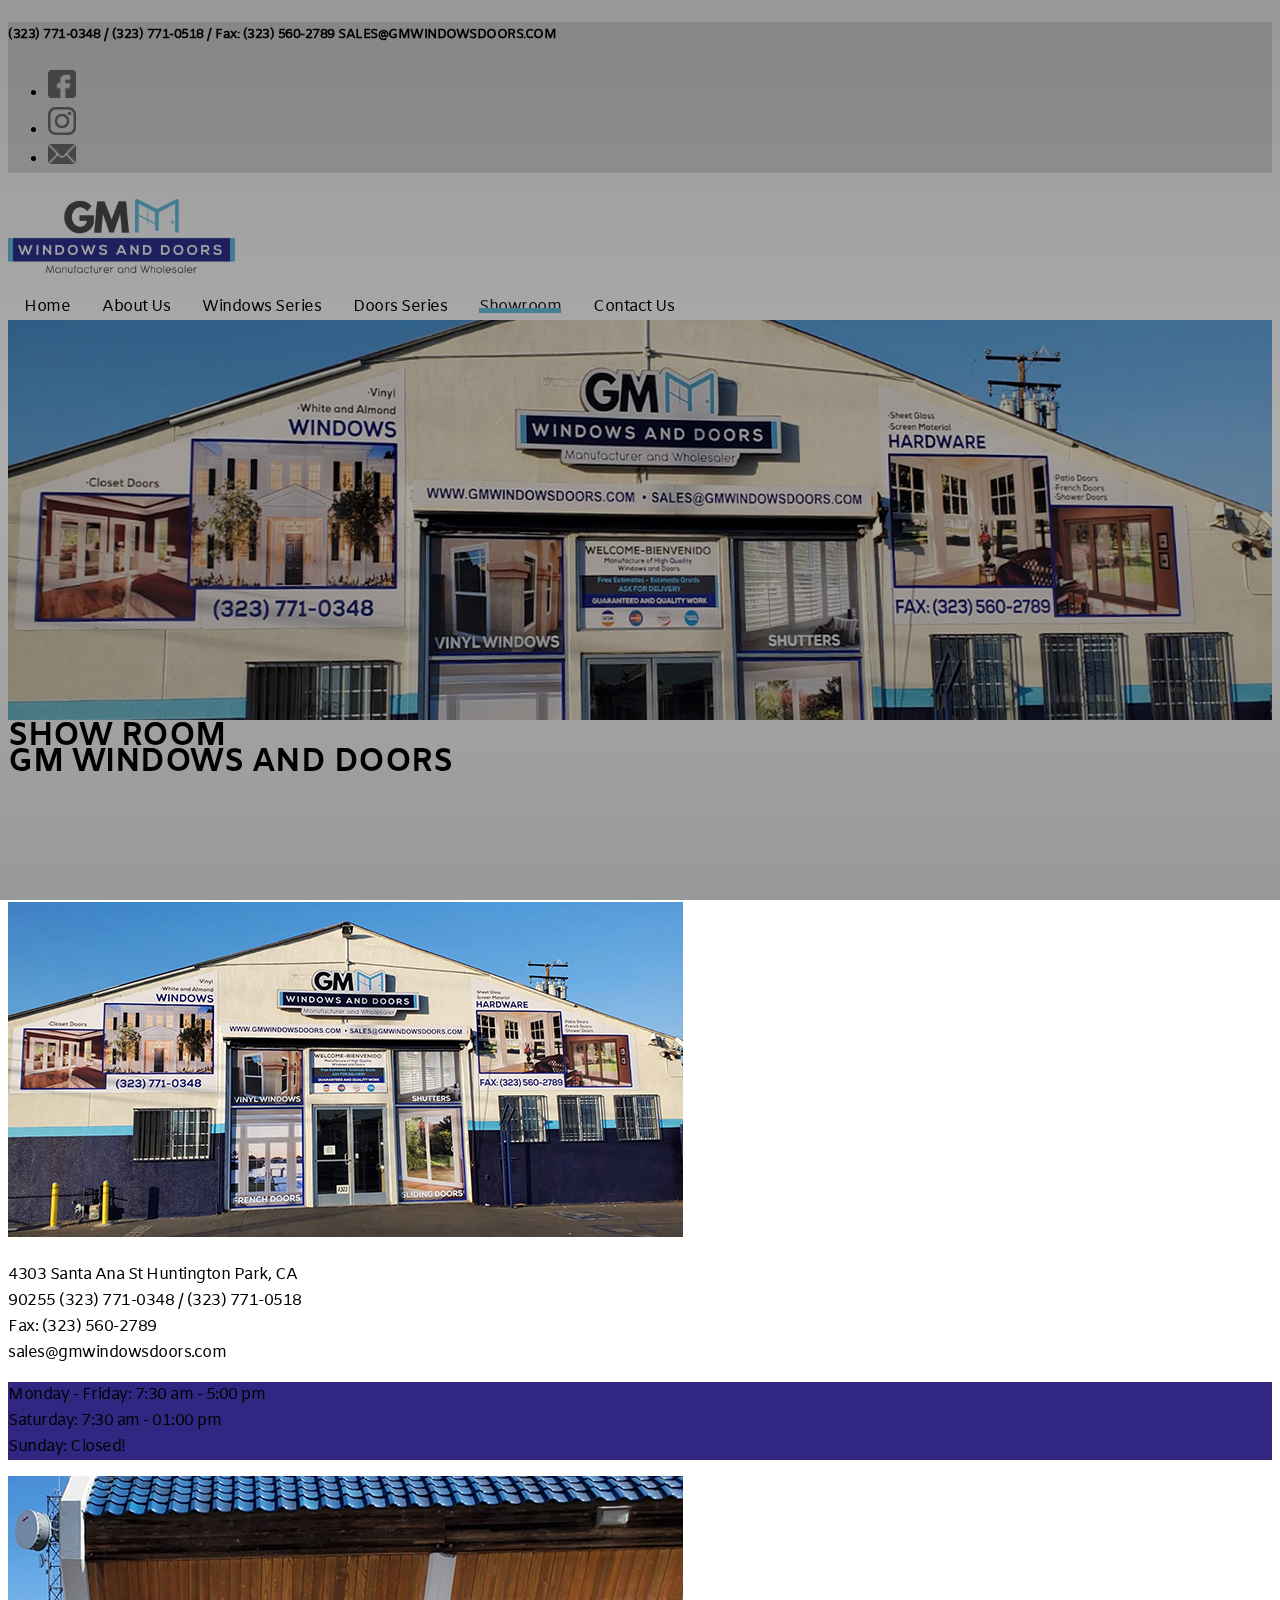
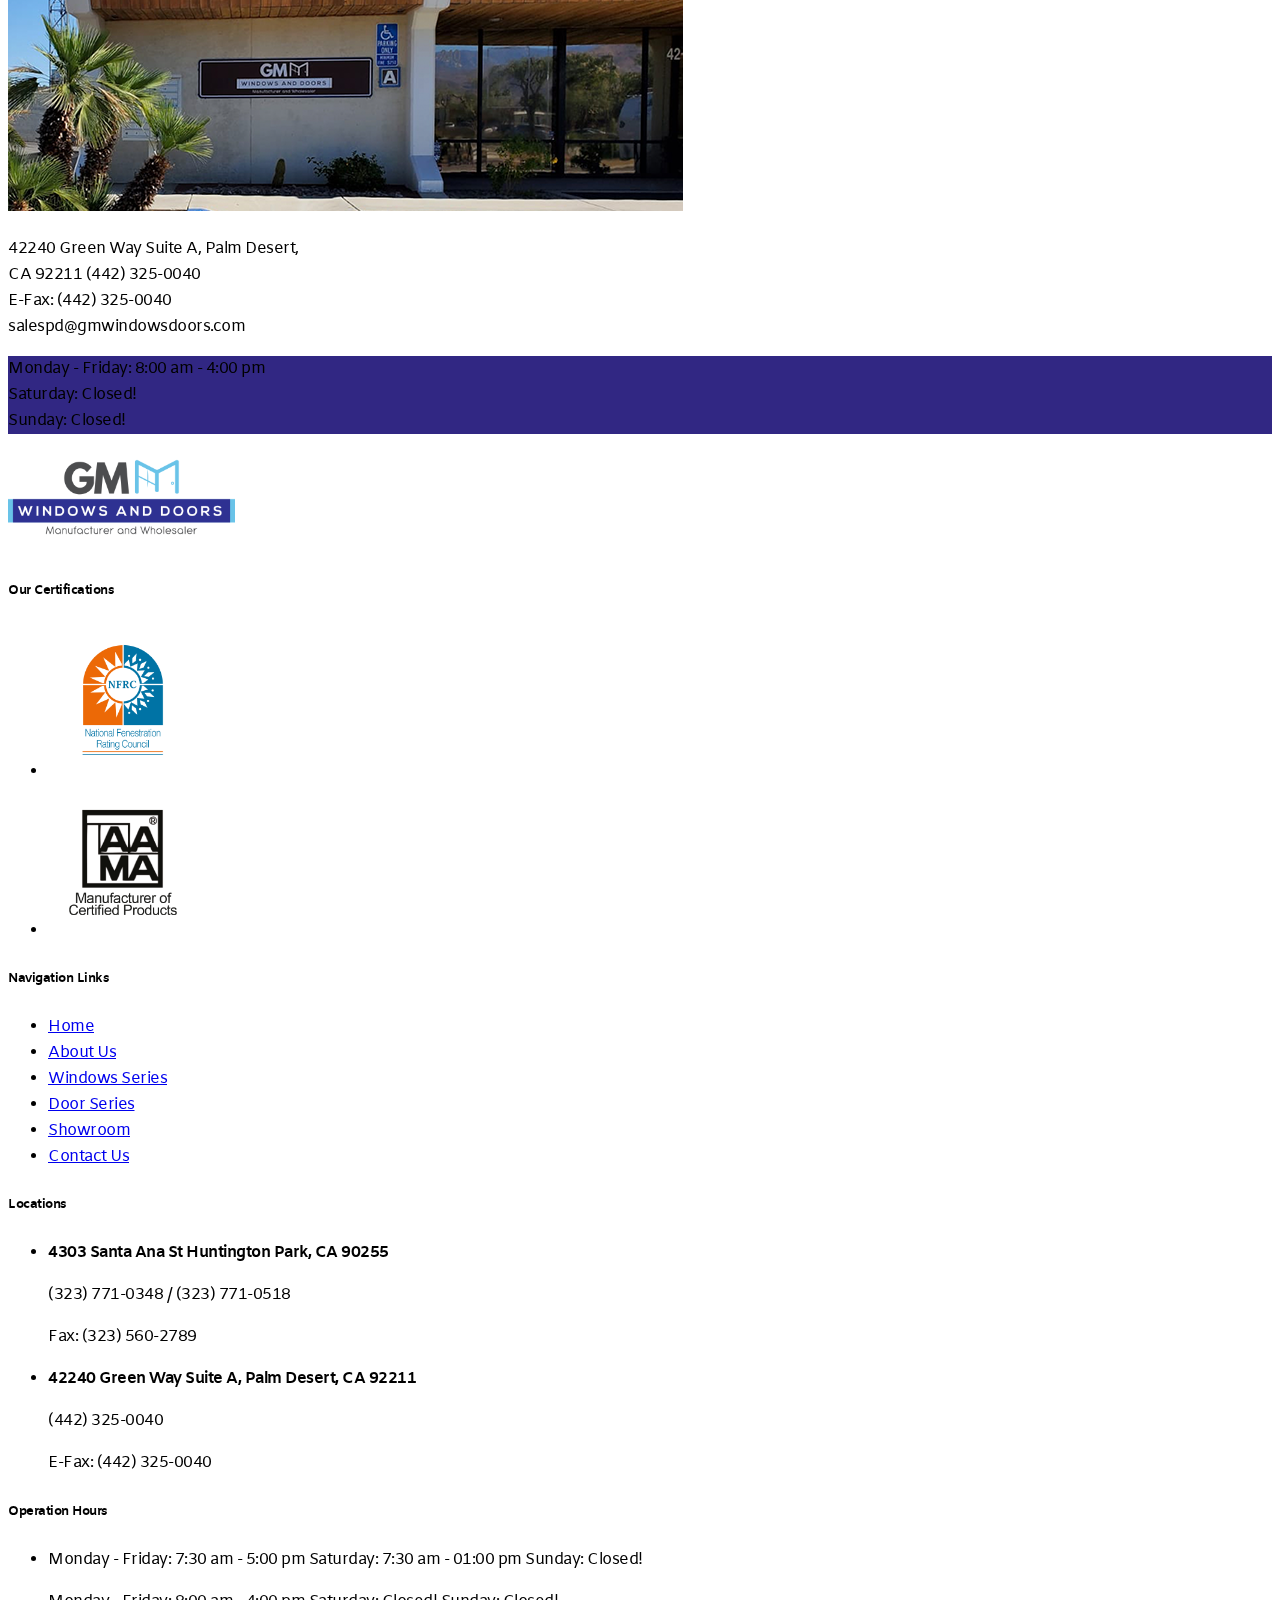
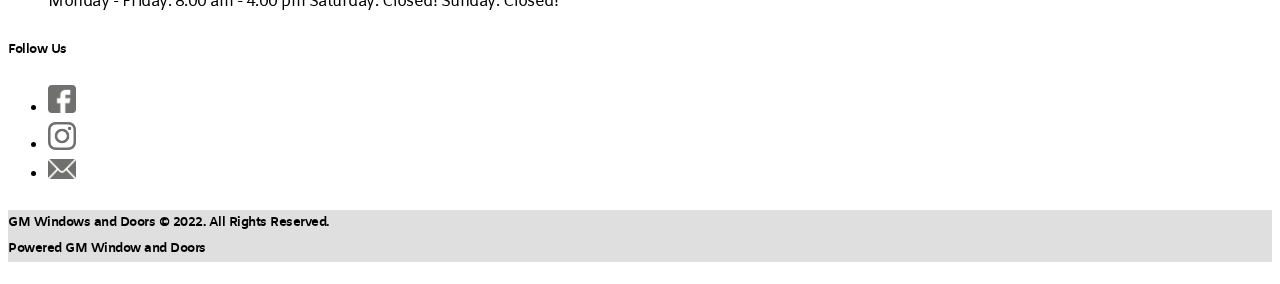
<file: showroom.html>
<!doctype html>
<html lang="en">
    <head>
        <meta charset="utf-8">
        <meta name="viewport" content="width=device-width, initial-scale=1">
        <title>GM Windows and doors</title>
        <link
        href="https://cdn.jsdelivr.net/npm/bootstrap@5.2.3/dist/css/bootstrap.min.css" rel="stylesheet" integrity="sha384-rbsA2VBKQhggwzxH7pPCaAqO46MgnOM80zW1RWuH61DGLwZJEdK2Kadq2F9CUG65" crossorigin="anonymous">

        <!-- Custom styles for this template -->
        <link href="css/main.css" rel="stylesheet">

    </head>
    <body>

        <div class="site-header-top sticky-topx py-1 ">
            <div class="container d-flex flex-column justify-content-between">
                <div class="row align-items-center">

                    <div class="col-12 col-md text-center text-md-start">
                        <h5>
                            (323) 771-0348 / (323) 771-0518 / Fax: (323) 560-2789 SALES@GMWINDOWSDOORS.COM
                        </h5>

                    </div>
                    <div class="col-12 col-md-auto text-center text-md-end">

                        <ul class="list-inline my-2 img-rs">
                            <li class="list-inline-item">
                                <a href="">
                                    <img src="images/fb.png" class="img-fluid">
                                </a>
                            </li>
                            <li class="list-inline-item">
                                <a href="">
                                    <img src="images/ins.png" class="img-fluid">
                                </a>
                            </li>
                            <li class="list-inline-item">
                                <a href="">
                                    <img src="images/mail.png" class="img-fluid">
                                </a>
                            </li>
                        </ul>

                    </div>
                </div>
            </div>
        </div>

        <header class="site-header bg-white py-1">
            <nav class="container d-flex flex-column flex-lg-row justify-content-between  align-items-center fs-5"> 
                <div class="container d-flex  flex-md-row justify-content-between  align-items-center fs-5 top-nav">
                    <a class="py-2 img-logo" href="#" aria-label="Product">
                        <img src="images/logo-gm.png" class="img-fluid d-block mx-auto ">
                    </a>
                    <input id="menu-toggle" type="checkbox"/>
                    <label class='menu-button-container' for="menu-toggle">
                        <div class='menu-button'></div>
                    </label>

                    <ul class="menu">
                        <li>
                            <a class="py-2" href="index.html">Home</a>
                        </li>
                        <li>
                            <a class="py-2" href="aboutus.html">About Us</a>
                        </li>
                        <li>
                            <a class="py-2" href="windows.html">Windows Series</a>
                        </li>
                        <li>
                            <a class="py-2" href="doors.html">Doors Series</a>
                        </li>
                        <li>
                            <a class="py-2 active" href="showroom.html">Showroom</a>
                        </li>
                        <li>
                            <a class="py-2" href="contactus.html">Contact Us</a>
                        </li>
                    </ul>
                </div>
            </nav>
        </header>

        <main>

            <section class="header-container">
                <div class="bg-light position-relative text-center">

                    <div>
                        <img src="images/header-showroom-1.png" class="img-fluid d-block mx-auto card-img img-overlay-bg-small">
                        <div class="bg-banner-image-black"></div>
                    </div>

                    <div class="col-auto p-lg-5 mx-auto my-5 card-img-overlay">
                        <h1 class="display-6 fw-normal text-white centery">
                            SHOW ROOM
                            <br>
                            GM WINDOWS AND DOORS
                        </h1>
                    </div>

                </div>

            </section>

            <!-- Certifications SERIES -->
            <section>
                <div class="bg-white d-md-flex flex-md-equal w-100 mt-md-3 mb-4 align-items-center">
                    <div class=" overflow-hidden pt-1 pt-md-3 text-start">
                        <div class="my-3 p-3 ps-lg-5">

                            <img src="images/contact1.png" class="img-fluid rounded-1 w-100 d-block mx-auto" alt="...">
                            <p class="lead text-center fs-4 mt-4">
                                4303 Santa Ana St Huntington Park, CA
                                <br>
                                90255 (323) 771-0348 / (323) 771-0518
                                <br>
                                Fax: (323) 560-2789
                                <br>
                                sales@gmwindowsdoors.com
                            </p>
                            <div class="bg-color-primary rounded-4 mt-4">
                                <p class="lead text-center fs-4 text-white py-4 px-1">
                                    Monday - Friday: 7:30 am - 5:00 pm
                                    <br>
                                    Saturday: 7:30 am - 01:00 pm
                                    <br>
                                    Sunday: Closed!
                                </p>
                            </div>
                        </div>
                    </div>
                    <div class=" overflow-hidden pt-1 pt-md-3 text-start">
                        <div class="my-3 p-3 ps-lg-5">

                            <img src="images/contact2.png" class="img-fluid rounded-1 w-100 d-block mx-auto" alt="...">
                            <p class="lead text-center fs-4 mt-4">
                                42240 Green Way Suite A, Palm Desert,
                                <br>
                                CA 92211 (442) 325-0040<br>
                                E-Fax: (442) 325-0040
                                <br>
                                salespd@gmwindowsdoors.com
                            </p>
                            <div class="bg-color-primary rounded-4 mt-4">
                                <p class="lead text-center fs-4 text-white py-4 px-1">
                                    Monday - Friday: 8:00 am - 4:00 pm
                                    <br>
                                    Saturday: Closed!
                                    <br>
                                    Sunday: Closed!

                                </p>
                            </div>
                        </div>
                    </div>
                </div>
            </section>

        </main>

        <footer class="container-fluid py-5 px-5 bg-light">
            <div class="row">
                <div class="col-12 col-md-12 col-lg">
                    
                    <div class="img-logo">
                        <img src="images/logo-gm.png" class="img-fluid d-block mx-auto">
                    </div>
                    
                    <h5 class="text-center mt-3 fw-bold">Our Certifications</h5>
                    <ul class="list-inline text-center img-certification">
                        <li class="list-inline-item">
                            <img src="images/c1.png" class="img-fluid">
                        </li>
                        <li class="list-inline-item">
                            <img src="images/c2.png" class="img-fluid">
                        </li> 
                    </ul>
                </div>
                <div class="col-12 col-md-6 col-lg mb-4">
                    <h5 class="border-3 border-bottom border-dark d-inline-block pb-1 w-auto fw-bold">Navigation Links</h5>
                    <ul class="list-unstyled text-small fs-5">
                        <li>
                            <a class="link-secondary text-decoration-none" href="index.html">Home</a>
                        </li>
                        <li>
                            <a class="link-secondary text-decoration-none" href="aboutus.html">About Us</a>
                        </li>
                        <li>
                            <a class="link-secondary text-decoration-none" href="aboutus.html">Windows Series</a>
                        </li>
                        <li>
                            <a class="link-secondary text-decoration-none" href="doors.html">Door Series</a>
                        </li>
                        <li>
                            <a class="link-secondary text-decoration-none" href="showroom.html">Showroom</a>
                        </li>
                        <li>
                            <a class="link-secondary text-decoration-none" href="contactus.html">Contact Us</a>
                        </li>
                    </ul>
                </div>
                <div class="col-12 col-md-6 col-lg mb-4">
                    <h5 class="border-3 border-bottom border-dark d-inline-block pb-1 w-auto fw-bold">Locations</h5>
                    <ul class="list-unstyled text-small fs-5">
                        <li class="mb-3">
                            <p class="m-0 fw-bold">
                                4303 Santa Ana St Huntington Park, CA 90255
                            </p>
                            <p class="m-0">
                                (323) 771-0348 / (323) 771-0518
                            </p>
                            <p class="m-0">
                                Fax: (323) 560-2789
                            </p>
                        </li>
                        <li>
                            <p class="m-0 fw-bold">
                                42240 Green Way Suite A, Palm Desert, CA 92211
                            </p>
                            <p class="m-0">
                                (442) 325-0040
                            </p>
                            <p class="m-0">
                                E-Fax: (442) 325-0040
                            </p>
                        </li> 
                    </ul>
                </div>
                <div class="col-12 col-md-12 col-lg mb-4">
                    <h5 class="border-3 border-bottom border-dark d-inline-block pb-1 w-auto fw-bold">Operation Hours</h5>
                    <ul class="list-unstyled text-small fs-5">
                        <li class="mb-3">
                            <p>
                                Monday - Friday: 7:30 am - 5:00 pm Saturday: 7:30 am - 01:00 pm Sunday: Closed!
                            </p>
                            <p>
                                Monday - Friday: 8:00 am - 4:00 pm Saturday: Closed! Sunday: Closed!
                            </p>
                        </li>
                    </ul>

                    <h5 class="mt-3 border-3 border-bottom border-dark d-inline-block pb-1 w-auto fw-bold">Follow Us</h5>
                    <ul class="list-inline img-rs">
                        <li class="list-inline-item">
                            <a href="">
                                <img src="images/fb.png" class="img-fluid">
                            </a>
                        </li>
                        <li class="list-inline-item">
                            <a href="">
                                <img src="images/ins.png" class="img-fluid">
                            </a>
                        </li>
                        <li class="list-inline-item">
                            <a href="">
                                <img src="images/mail.png" class="img-fluid">
                            </a>
                        </li>
                    </ul>
                </div> 
 
            </div>
        </footer> 

        <div class="site-header-top py-3 ">
            <div class="container d-flex flex-column justify-content-between">
                <div class="row align-items-center">

                    <div class="col col-md text-center fw-bold">
                        <h5>
                            GM Windows and Doors © 2022. All Rights Reserved. <br>
                            Powered GM Window and Doors
                        </h5> 
                    </div> 
                </div>
            </div>
        </div>

        <script src="https://cdn.jsdelivr.net/npm/bootstrap@5.2.3/dist/js/bootstrap.bundle.min.js" integrity="sha384-kenU1KFdBIe4zVF0s0G1M5b4hcpxyD9F7jL+jjXkk+Q2h455rYXK/7HAuoJl+0I4" crossorigin="anonymous"></script>
    </body>
</html>
</file>
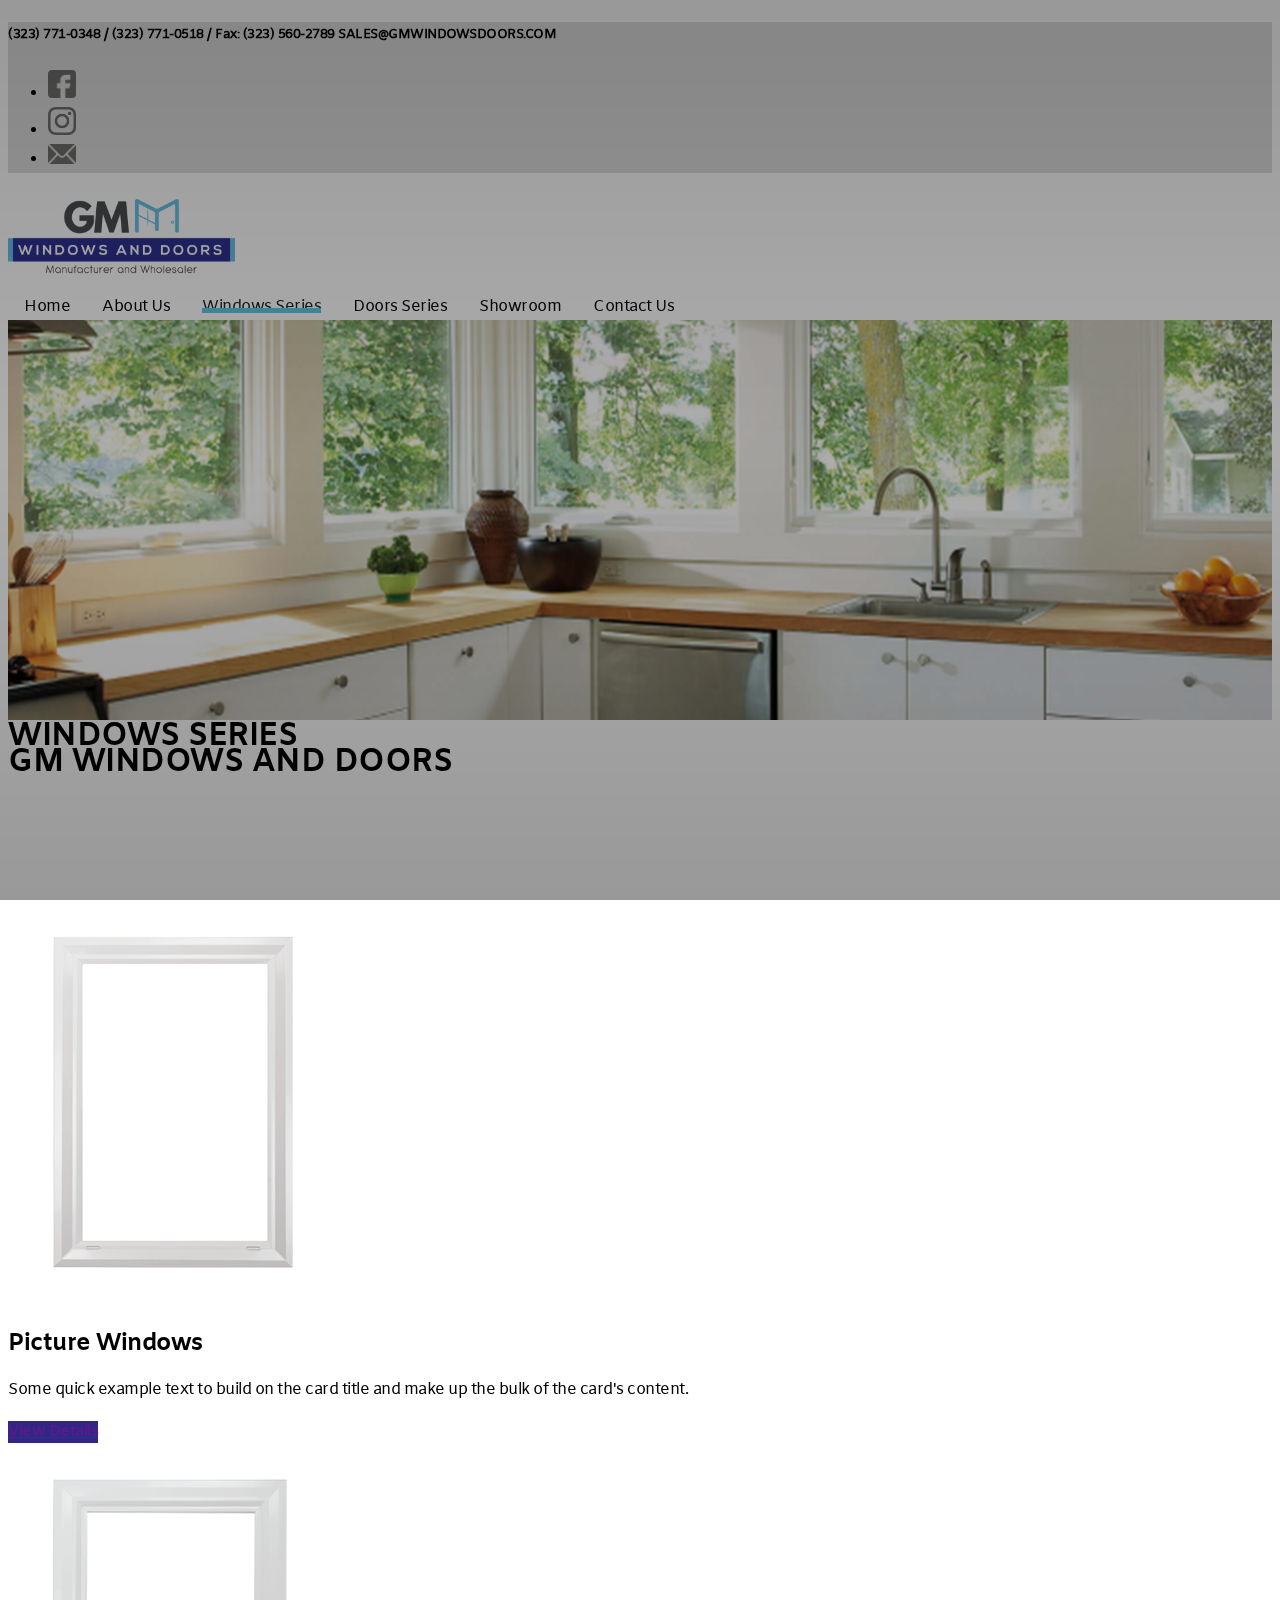
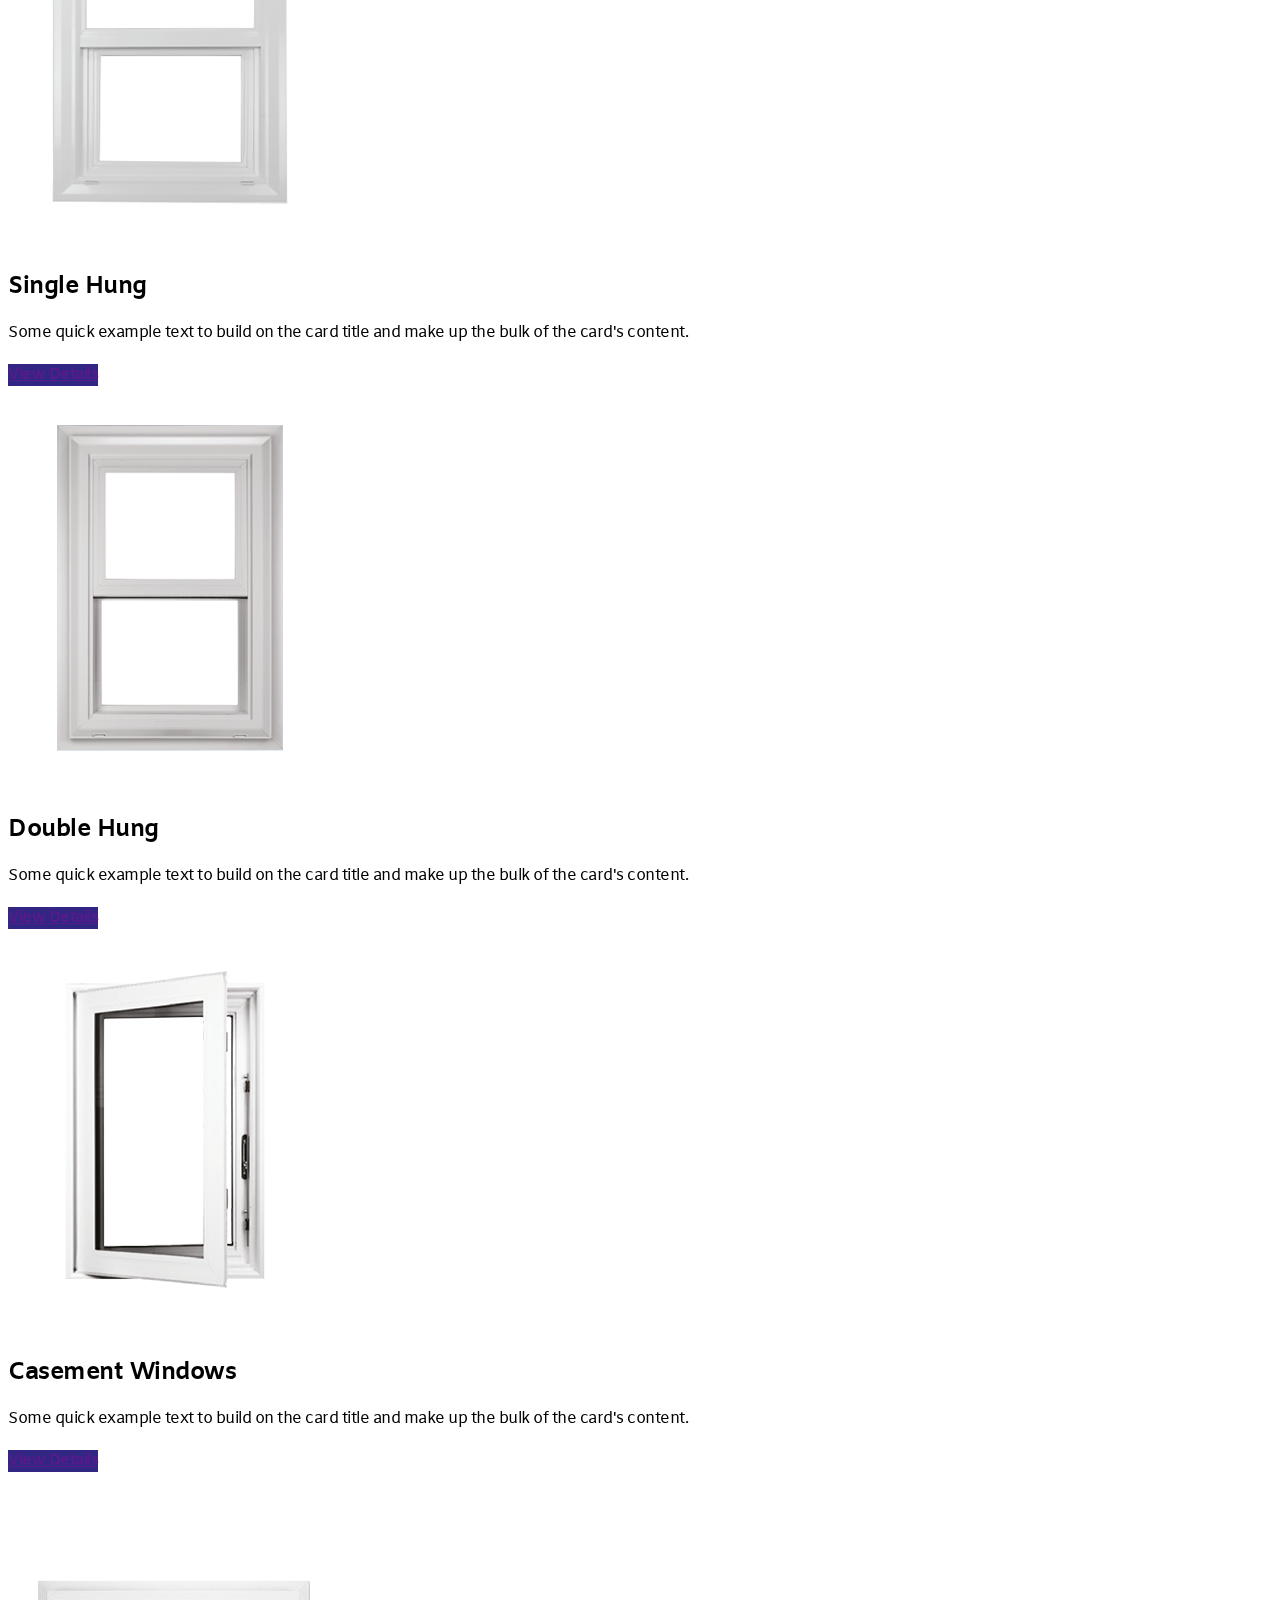
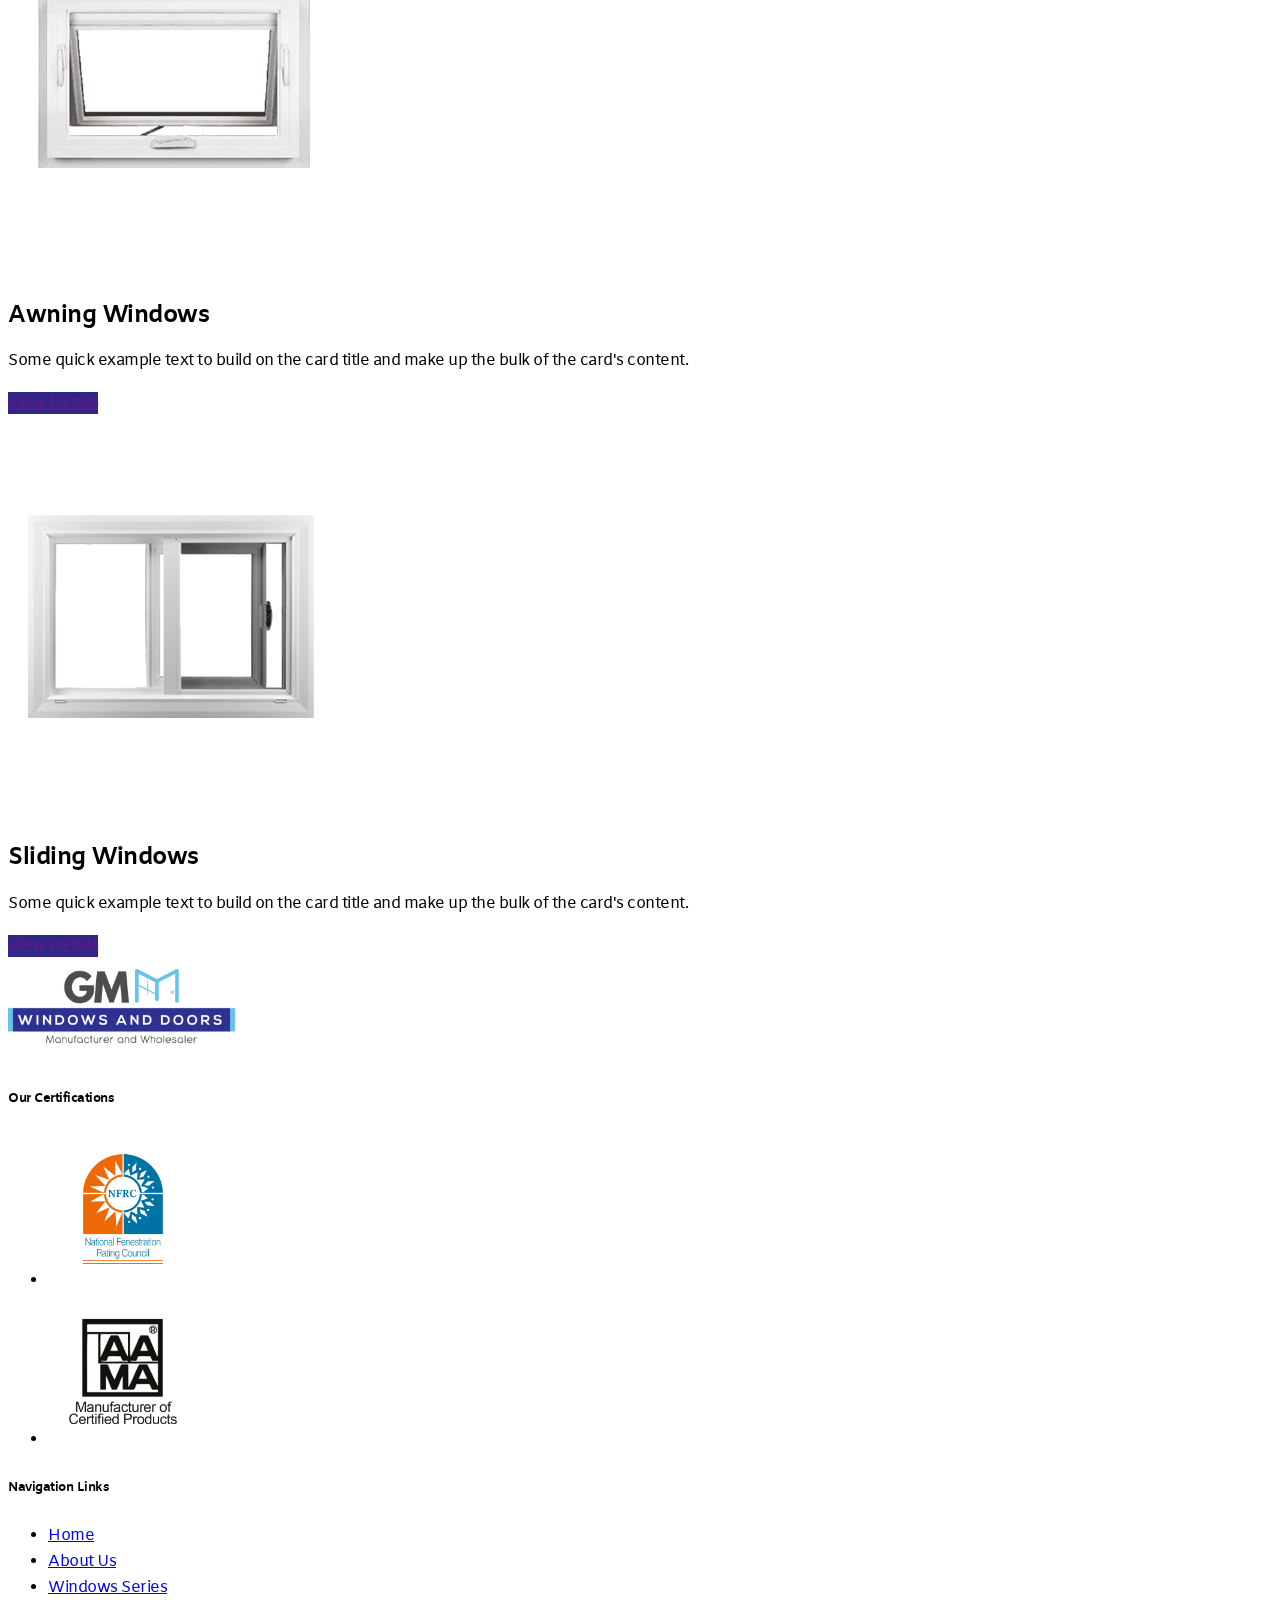
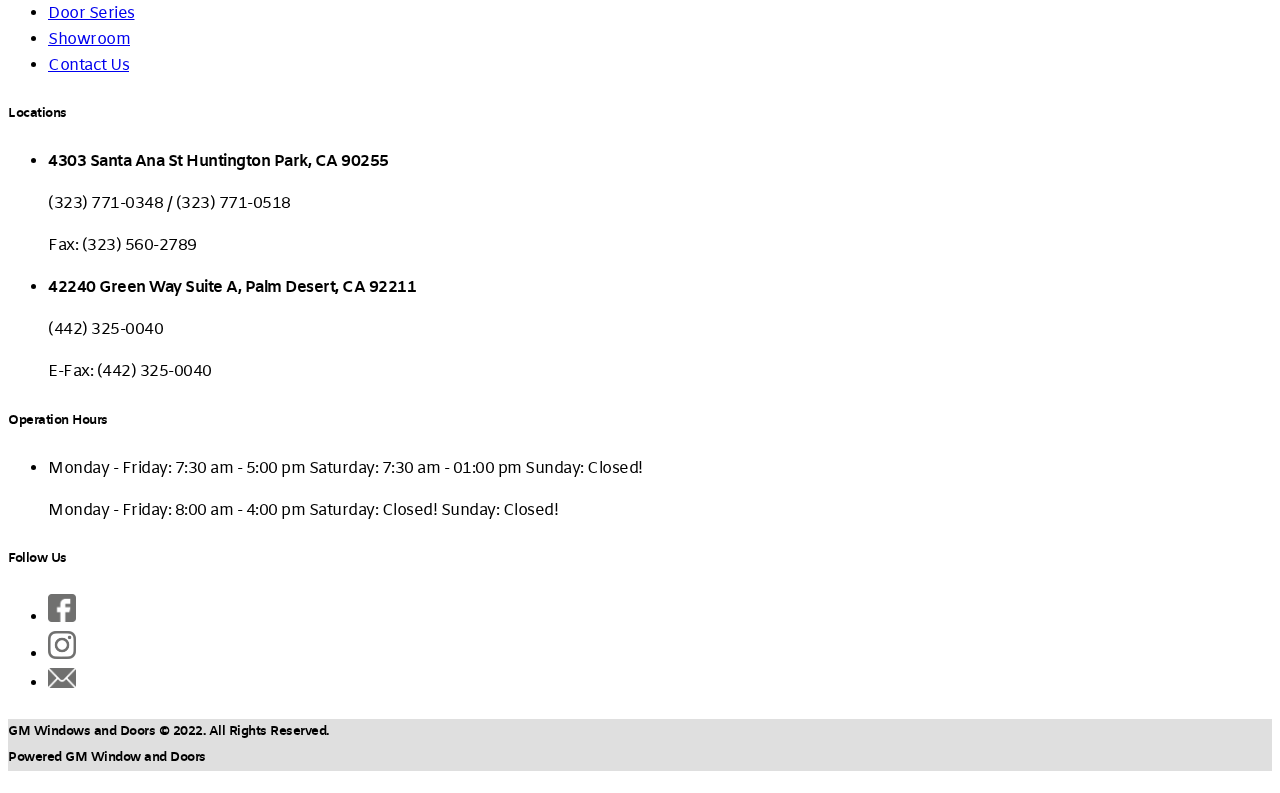
<file: windows.html>
<!doctype html>
<html lang="en">
    <head>
        <meta charset="utf-8">
        <meta name="viewport" content="width=device-width, initial-scale=1">
        <title>GM Windows and doors</title>
        <link
        href="https://cdn.jsdelivr.net/npm/bootstrap@5.2.3/dist/css/bootstrap.min.css" rel="stylesheet" integrity="sha384-rbsA2VBKQhggwzxH7pPCaAqO46MgnOM80zW1RWuH61DGLwZJEdK2Kadq2F9CUG65" crossorigin="anonymous">

        <!-- Custom styles for this template -->
        <link href="css/main.css" rel="stylesheet">

    </head>
    <body>

        <div class="site-header-top sticky-topx py-1 ">
            <div class="container d-flex flex-column justify-content-between">
                <div class="row align-items-center">

                    <div class="col-12 col-md text-center text-md-start">
                        <h5>
                            (323) 771-0348 / (323) 771-0518 / Fax: (323) 560-2789 SALES@GMWINDOWSDOORS.COM
                        </h5>

                    </div>
                    <div class="col-12 col-md-auto text-center text-md-end">

                        <ul class="list-inline my-2 img-rs">
                            <li class="list-inline-item">
                                <a href="">
                                    <img src="images/fb.png" class="img-fluid">
                                </a>
                            </li>
                            <li class="list-inline-item">
                                <a href="">
                                    <img src="images/ins.png" class="img-fluid">
                                </a>
                            </li>
                            <li class="list-inline-item">
                                <a href="">
                                    <img src="images/mail.png" class="img-fluid">
                                </a>
                            </li>
                        </ul>

                    </div>
                </div>
            </div>
        </div>

        <header class="site-header bg-white py-1">
            <nav class="container d-flex flex-column flex-lg-row justify-content-between  align-items-center fs-5"> 
                <div class="container d-flex  flex-md-row justify-content-between  align-items-center fs-5 top-nav">
                    <a class="py-2 img-logo" href="#" aria-label="Product">
                        <img src="images/logo-gm.png" class="img-fluid d-block mx-auto ">
                    </a>
                    <input id="menu-toggle" type="checkbox"/>
                    <label class='menu-button-container' for="menu-toggle">
                        <div class='menu-button'></div>
                    </label>

                    <ul class="menu">
                        <li>
                            <a class="py-2" href="index.html">Home</a>
                        </li>
                        <li>
                            <a class="py-2" href="aboutus.html">About Us</a>
                        </li>
                        <li>
                            <a class="py-2 active" href="windows.html">Windows Series</a>
                        </li>
                        <li>
                            <a class="py-2" href="doors.html">Doors Series</a>
                        </li>
                        <li>
                            <a class="py-2" href="showroom.html">Showroom</a>
                        </li>
                        <li>
                            <a class="py-2" href="contactus.html">Contact Us</a>
                        </li>
                    </ul>
                </div>
            </nav>
        </header>

        <main>

            <section class="header-container">
                <div class="bg-light position-relative text-center">

                    <div>
                        <img src="images/header-windows-1.png" class="img-fluid d-block mx-auto card-img img-overlay-bg-small">
                        <div class="bg-banner-image-black"></div>
                    </div>

                    <div class="col-auto p-lg-5 mx-auto my-5 card-img-overlay">
                        <h1 class="display-6 fw-normal text-white centery">
                            WINDOWS SERIES
                            <br>
                            GM WINDOWS AND DOORS
                        </h1>
                    </div>

                </div>

            </section>

            <!-- Paragraph SERIES -->
            <section class="container">
                <div class="bg-white d-md-flex flex-md-equal w-100 mt-md-3 mb-1 align-items-top">
                    <div class=" overflow-hidden pt-1 pt-md-3 px-2 text-start">
                        <div class="my-3 p-4 bg-light">
                            <div class="bg-light border-0 card">
                                <img src="images/windows/5.png" class="card-img-top" alt="...">
                                <div class="card-body text-center">
                                    <h2 class="fs-5 fw-bold w-100 text-center">Picture Windows</h2>
                                    <p class="card-text">Some quick example text to build on the card title and make up the bulk of the card's content.</p>
                                    <a href="" class="btn btn-primary btn-primary-grid rounded-pill fd-6 fw-bold border-0 px-lg-5 py-3 w-100">View Details</a>
                                </div>
                            </div>
                        </div>
                    </div>
                    <div class=" overflow-hidden pt-1 pt-md-3 px-2 text-start ">
                        <div class="my-3 p-4 bg-light">
                            <div class="bg-light border-0 card">
                                <img src="images/windows/6.png" class="card-img-top" alt="...">
                                <div class="card-body text-center">
                                    <h2 class="fs-5 fw-bold w-100 text-center">Single Hung</h2>
                                    <p class="card-text">Some quick example text to build on the card title and make up the bulk of the card's content.</p>
                                    <a href="" class="btn btn-primary btn-primary-grid rounded-pill fd-6 fw-bold border-0 px-lg-5 py-3 w-100">View Details</a>
                                </div>
                            </div>
                        </div>
                    </div>
                    <div class=" overflow-hidden pt-1 pt-md-3 px-2 text-start ">
                        <div class="my-3 p-4 bg-light">
                            <div class="bg-light border-0 card">
                                <img src="images/windows/4.png" class="card-img-top" alt="...">
                                <div class="card-body text-center">
                                    <h2 class="fs-5 fw-bold w-100 text-center">Double Hung</h2>
                                    <p class="card-text">Some quick example text to build on the card title and make up the bulk of the card's content.</p>
                                    <a href="" class="btn btn-primary btn-primary-grid rounded-pill fd-6 fw-bold border-0 px-lg-5 py-3 w-100">View Details</a>
                                </div>
                            </div>
                        </div>
                    </div>
                </div>

                <div class="bg-white d-md-flex flex-md-equal w-100 mt-md-2 mb-4 align-items-top">
                    <div class=" overflow-hidden pt-1 pt-md-3 px-2 text-start">
                        <div class="my-3 p-4 bg-light">
                            <div class="bg-light border-0 card">
                                <img src="images/windows/3.png" class="card-img-top" alt="...">
                                <div class="card-body text-center">
                                    <h2 class="fs-5 fw-bold w-100 text-center">Casement Windows</h2>
                                    <p class="card-text">Some quick example text to build on the card title and make up the bulk of the card's content.</p>
                                    <a href="" class="btn btn-primary btn-primary-grid rounded-pill fd-6 fw-bold border-0 px-lg-5 py-3 w-100">View Details</a>
                                </div>
                            </div>
                        </div>
                    </div>
                    <div class=" overflow-hidden pt-1 pt-md-3 px-2 text-start ">
                        <div class="my-3 p-4 bg-light">
                            <div class="bg-light border-0 card">
                                <img src="images/windows/1.png" class="card-img-top" alt="...">
                                <div class="card-body text-center">
                                    <h2 class="fs-5 fw-bold w-100 text-center">Awning Windows</h2>
                                    <p class="card-text">Some quick example text to build on the card title and make up the bulk of the card's content.</p>
                                    <a href="" class="btn btn-primary btn-primary-grid rounded-pill fd-6 fw-bold border-0 px-lg-5 py-3 w-100">View Details</a>
                                </div>
                            </div>
                        </div>
                    </div>
                    <div class=" overflow-hidden pt-1 pt-md-3 px-2 text-start ">
                        <div class="my-3 p-4 bg-light">
                            <div class="bg-light border-0 card">
                                <img src="images/windows/2.png" class="card-img-top" alt="...">
                                <div class="card-body text-center">
                                    <h2 class="fs-5 fw-bold w-100 text-center">Sliding Windows</h2>
                                    <p class="card-text">Some quick example text to build on the card title and make up the bulk of the card's content.</p>
                                    <a href="" class="btn btn-primary btn-primary-grid rounded-pill fd-6 fw-bold border-0 px-lg-5 py-3 w-100">View Details</a>
                                </div>
                            </div>
                        </div>
                    </div>
                </div>
            </section>

        </main>

        <footer class="container-fluid py-5 px-5 bg-light">
            <div class="row">
                <div class="col-12 col-md-12 col-lg">
                    
                    <div class="img-logo">
                        <img src="images/logo-gm.png" class="img-fluid d-block mx-auto">
                    </div>
                    
                    <h5 class="text-center mt-3 fw-bold">Our Certifications</h5>
                    <ul class="list-inline text-center img-certification">
                        <li class="list-inline-item">
                            <img src="images/c1.png" class="img-fluid">
                        </li>
                        <li class="list-inline-item">
                            <img src="images/c2.png" class="img-fluid">
                        </li> 
                    </ul>
                </div>
                <div class="col-12 col-md-6 col-lg mb-4">
                    <h5 class="border-3 border-bottom border-dark d-inline-block pb-1 w-auto fw-bold">Navigation Links</h5>
                    <ul class="list-unstyled text-small fs-5">
                        <li>
                            <a class="link-secondary text-decoration-none" href="index.html">Home</a>
                        </li>
                        <li>
                            <a class="link-secondary text-decoration-none" href="aboutus.html">About Us</a>
                        </li>
                        <li>
                            <a class="link-secondary text-decoration-none" href="aboutus.html">Windows Series</a>
                        </li>
                        <li>
                            <a class="link-secondary text-decoration-none" href="doors.html">Door Series</a>
                        </li>
                        <li>
                            <a class="link-secondary text-decoration-none" href="showroom.html">Showroom</a>
                        </li>
                        <li>
                            <a class="link-secondary text-decoration-none" href="contactus.html">Contact Us</a>
                        </li>
                    </ul>
                </div>
                <div class="col-12 col-md-6 col-lg mb-4">
                    <h5 class="border-3 border-bottom border-dark d-inline-block pb-1 w-auto fw-bold">Locations</h5>
                    <ul class="list-unstyled text-small fs-5">
                        <li class="mb-3">
                            <p class="m-0 fw-bold">
                                4303 Santa Ana St Huntington Park, CA 90255
                            </p>
                            <p class="m-0">
                                (323) 771-0348 / (323) 771-0518
                            </p>
                            <p class="m-0">
                                Fax: (323) 560-2789
                            </p>
                        </li>
                        <li>
                            <p class="m-0 fw-bold">
                                42240 Green Way Suite A, Palm Desert, CA 92211
                            </p>
                            <p class="m-0">
                                (442) 325-0040
                            </p>
                            <p class="m-0">
                                E-Fax: (442) 325-0040
                            </p>
                        </li> 
                    </ul>
                </div>
                <div class="col-12 col-md-12 col-lg mb-4">
                    <h5 class="border-3 border-bottom border-dark d-inline-block pb-1 w-auto fw-bold">Operation Hours</h5>
                    <ul class="list-unstyled text-small fs-5">
                        <li class="mb-3">
                            <p>
                                Monday - Friday: 7:30 am - 5:00 pm Saturday: 7:30 am - 01:00 pm Sunday: Closed!
                            </p>
                            <p>
                                Monday - Friday: 8:00 am - 4:00 pm Saturday: Closed! Sunday: Closed!
                            </p>
                        </li>
                    </ul>

                    <h5 class="mt-3 border-3 border-bottom border-dark d-inline-block pb-1 w-auto fw-bold">Follow Us</h5>
                    <ul class="list-inline img-rs">
                        <li class="list-inline-item">
                            <a href="">
                                <img src="images/fb.png" class="img-fluid">
                            </a>
                        </li>
                        <li class="list-inline-item">
                            <a href="">
                                <img src="images/ins.png" class="img-fluid">
                            </a>
                        </li>
                        <li class="list-inline-item">
                            <a href="">
                                <img src="images/mail.png" class="img-fluid">
                            </a>
                        </li>
                    </ul>
                </div> 
 
            </div>
        </footer> 

        <div class="site-header-top py-3 ">
            <div class="container d-flex flex-column justify-content-between">
                <div class="row align-items-center">

                    <div class="col col-md text-center fw-bold">
                        <h5>
                            GM Windows and Doors © 2022. All Rights Reserved. <br>
                            Powered GM Window and Doors
                        </h5> 
                    </div> 
                </div>
            </div>
        </div>

        <script src="https://cdn.jsdelivr.net/npm/bootstrap@5.2.3/dist/js/bootstrap.bundle.min.js" integrity="sha384-kenU1KFdBIe4zVF0s0G1M5b4hcpxyD9F7jL+jjXkk+Q2h455rYXK/7HAuoJl+0I4" crossorigin="anonymous"></script>
    </body>
</html>
</file>
<file: css/main.css>
@import url(https://fonts.googleapis.com/css?family=Raleway);

@font-face {
  font-family: 'amikobold';
  src: url('../fonts/amiko-bold-webfont.eot');
  src: url('../fonts/amiko-bold-webfont.eot?#iefix') format('embedded-opentype'),
       url('../fonts/amiko-bold-webfont.woff2') format('woff2'),
       url('../fonts/amiko-bold-webfont.woff') format('woff'),
       url('../fonts/amiko-bold-webfont.ttf') format('truetype'),
       url('../fonts/amiko-bold-webfont.svg#amikobold') format('svg');
  font-weight: normal;
  font-style: normal;

}




@font-face {
  font-family: 'amikoregular';
  src: url('../fonts/amiko-regular-webfont.eot');
  src: url('../fonts/amiko-regular-webfont.eot?#iefix') format('embedded-opentype'),
       url('../fonts/amiko-regular-webfont.woff2') format('woff2'),
       url('../fonts/amiko-regular-webfont.woff') format('woff'),
       url('../fonts/amiko-regular-webfont.ttf') format('truetype'),
       url('../fonts/amiko-regular-webfont.svg#amikoregular') format('svg');
  font-weight: normal;
  font-style: normal;

}

html, body {
  font-family: 'amikoregular', Arial, sans-serif;
  letter-spacing: -0.5px;
  line-height: 26px;
}

.fw-bold {
  font-family: 'amikobold', Arial, sans-serif;
}

.container {
  max-width: 1200px;
}

.btn-primary {
  background-color: #6bc4e8;
  border-color: #5ab0d2;
}
.btn-primary:hover {
  background-color: #5ab0d2;
  border-color: #6bc4e8;
}

/*
 * Custom translucent site header
 */

.site-header-top {
  background-color: rgba(217, 217, 217, .85);
  -webkit-backdrop-filter: saturate(180%) blur(20px);
  backdrop-filter: saturate(180%) blur(20px);
}
.site-header-top a {
  color: #060606;
  transition: color .15s ease-in-out;
}
.site-header-top a:hover {
  color: #fff;
  text-decoration: none;
}

.site-header a {
  color: #060606;
  text-decoration: none;
  position: relative;
}

.site-header a.active, .site-header a:hover {
  color: #242121;
  text-decoration: none;
}

.site-header a.active:after, .site-header a:hover:after {
  content: " ";
  width: 100%;
  height: 5px;
  background: #6bc4e8;
  position: absolute;
  left: 0;
  bottom: 5px;
}
.site-header a.img-logo:hover:after {
  content: " ";
  width: 100%;
  height: 0; 
  bottom: 5px;
}

.header-container {
  margin-bottom: 50px;
}

.header-container .card-img-overlay .centery {
  position: relative;
  top: 50%;
  transform: translateY(-50%);
}

.header-container h1 {
  font-family: 'amikobold', Arial, sans-serif;
}

.img-container-grid {
  width: 100%; 
}

.img-overlay-bg {
  height: 350px; 
}

.bg-color-primary {
  background-color: #312783 !important;
}

.bg-banner-image {
  background: rgb(49,40,132);
  background: linear-gradient(121deg, rgba(49,40,132,1) 0%, rgba(49,40,132,1) 40%, rgba(107,196,232,1) 100%);
  position: absolute;
  top: 0;
  bottom: 0;
  right: 0;
  left: 0;
  opacity: 0.5;
}

.bg-banner-image-black { 
  background: rgb(2,0,36);
  background: linear-gradient(0deg, rgba(0,0,0,0.5) 0%, rgba(0,0,0,0.4) 50%, rgba(0,0,0,0.5) 100%);
  position: absolute;
  top: 0;
  bottom: 0;
  right: 0;
  left: 0;
  opacity: 0.8;
}

.container-items {
  max-width: 960px;
  background-color: #4a4a49;
  position: relative;
}
.container-items .text-bg-dark { 
  background-color: #4a4a49 !important;
}
.container-items img { 
  max-width: 100px;
  height: 75px;
}

.card-bg-gradient {
  background: rgb(2,0,36);
  background: linear-gradient(0deg, rgba(0,0,0,0.8) 0%, rgba(0,0,0,0.4) 50%, rgba(0,212,255,0) 100%);
}

.bg-gradient-primary {
  background: rgb(49,40,132);
  background: linear-gradient(121deg, rgba(49,40,132,1) 0%, rgba(49,40,132,1) 40%, rgba(107,196,232,1) 100%);
}


.container-75{
  width: 100%;
}
.container-form input, .container-form input:focus {
  border-radius: 0;
  background: transparent;
  color: white !important;
  font-size: 20px;
}
.container-form-contact input, .container-form-contact input:focus {
  border-radius: 0;
  background: transparent; 
  font-size: 20px;
}

.btn-primary-grid {
  background-color: #312783;
}
.btn-primary-grid:hover {
  background-color: #4135a0;
}

.btn-accent-grid {
  background-color: #6bc4e8;
}
.btn-accent-grid:hover {
  background-color: #4c99b7;
}

.badge-color {
  width: 36px;
  height: 36px;
}

.img-certification img{
  max-width: 100%;
  width: 150px;
}

.img-logo img {
  /* width: 300px; */
  height: 96px;
}

.img-rs img {
  width: 28px;
}

/*
 * Extra utilities
 */

.flex-equal > * {
  flex: 1;
}
@media (min-width: 768px) {
  .flex-md-equal > * {
    flex: 1;
  }

  .container-items {
    position: absolute;
    left: 0;
    right: 0;
    bottom: -90px;
  }

  .header-container {
    margin-bottom: 100px;
  }

  .container-75{
    width: 75%;
  }

  .img-overlay-bg {
    height: 600px;
    width: 100%;
    max-width: 1600px;
  }
  .img-overlay-bg-small {
    height: 400px;
    width: 100%;
    max-width: 1600px;
  }
}


/* MENU */
.top-nav { 
  color: #FFF; 
  position: relative;
}

.menu {
  display: flex;
  flex-direction: row;
  list-style-type: none;
  margin: 0;
  padding: 0;
}

.menu > li {
  margin: 0 1rem; 
}

.menu-button-container {
  display: none;
  height: 45px;
    width: 45px;
    cursor: pointer;
    flex-direction: column;
    justify-content: center;
    align-items: center;
    background: #dfdfdf;
    border-radius: 5px;
}

#menu-toggle {
  display: none;
}

.menu-button,
.menu-button::before,
.menu-button::after {
  display: block;
  background-color: #000;
  position: absolute;
  height: 4px;
  width: 30px;
  transition: transform 400ms cubic-bezier(0.23, 1, 0.32, 1);
  border-radius: 2px;
}

.menu-button::before {
  content: '';
  margin-top: -8px;
}

.menu-button::after {
  content: '';
  margin-top: 8px;
}

#menu-toggle:checked + .menu-button-container .menu-button::before {
  margin-top: 0px;
  transform: rotate(405deg);
}

#menu-toggle:checked + .menu-button-container .menu-button {
  background: rgba(255, 255, 255, 0);
}

#menu-toggle:checked + .menu-button-container .menu-button::after {
  margin-top: 0px;
  transform: rotate(-405deg);
}

@media (max-width: 968px) {
  .menu-button-container {
    display: flex;
  }
  .menu {
    position: absolute;
    top: 0;
    margin-top: 116px;
    left: 0;
    flex-direction: column;
    width: 100%;
    justify-content: center;
    align-items: center;
    z-index: 100;    
    background: white;
    box-shadow: 0px 5px 10px 0px rgb(33 37 41 / 50%);
    border-radius: 0 0 10px 10px;
  }
  #menu-toggle ~ .menu li {
    height: 0;
    margin: 0;
    padding: 0;
    border: 0;
    transition: height 400ms cubic-bezier(0.23, 1, 0.32, 1);
  }
  #menu-toggle:checked ~ .menu li { 
    height: 66px;
    padding: 0.5em;
    transition: height 400ms cubic-bezier(0.23, 1, 0.32, 1);
  }

  #menu-toggle ~ .menu li a {
    display: none;
  }
  #menu-toggle:checked ~ .menu li a { 
    display: block;
  }

  .menu > li {
    display: flex;
    justify-content: center;
    margin: 0;
    padding: 0.5em 0;
    width: 100%;
    color: white; 
  } 
}

@media (max-width: 576px) {
  .h5, h5 {
    font-size: 1.0rem;
}
.img-logo img { 
  height: 76px;
}
.border-end.border-white {
  border: 0 !important;
}
.header-container div img {
  height: 225px;
}
.menu { 
  margin-top: 96px;
}

}
</file>
